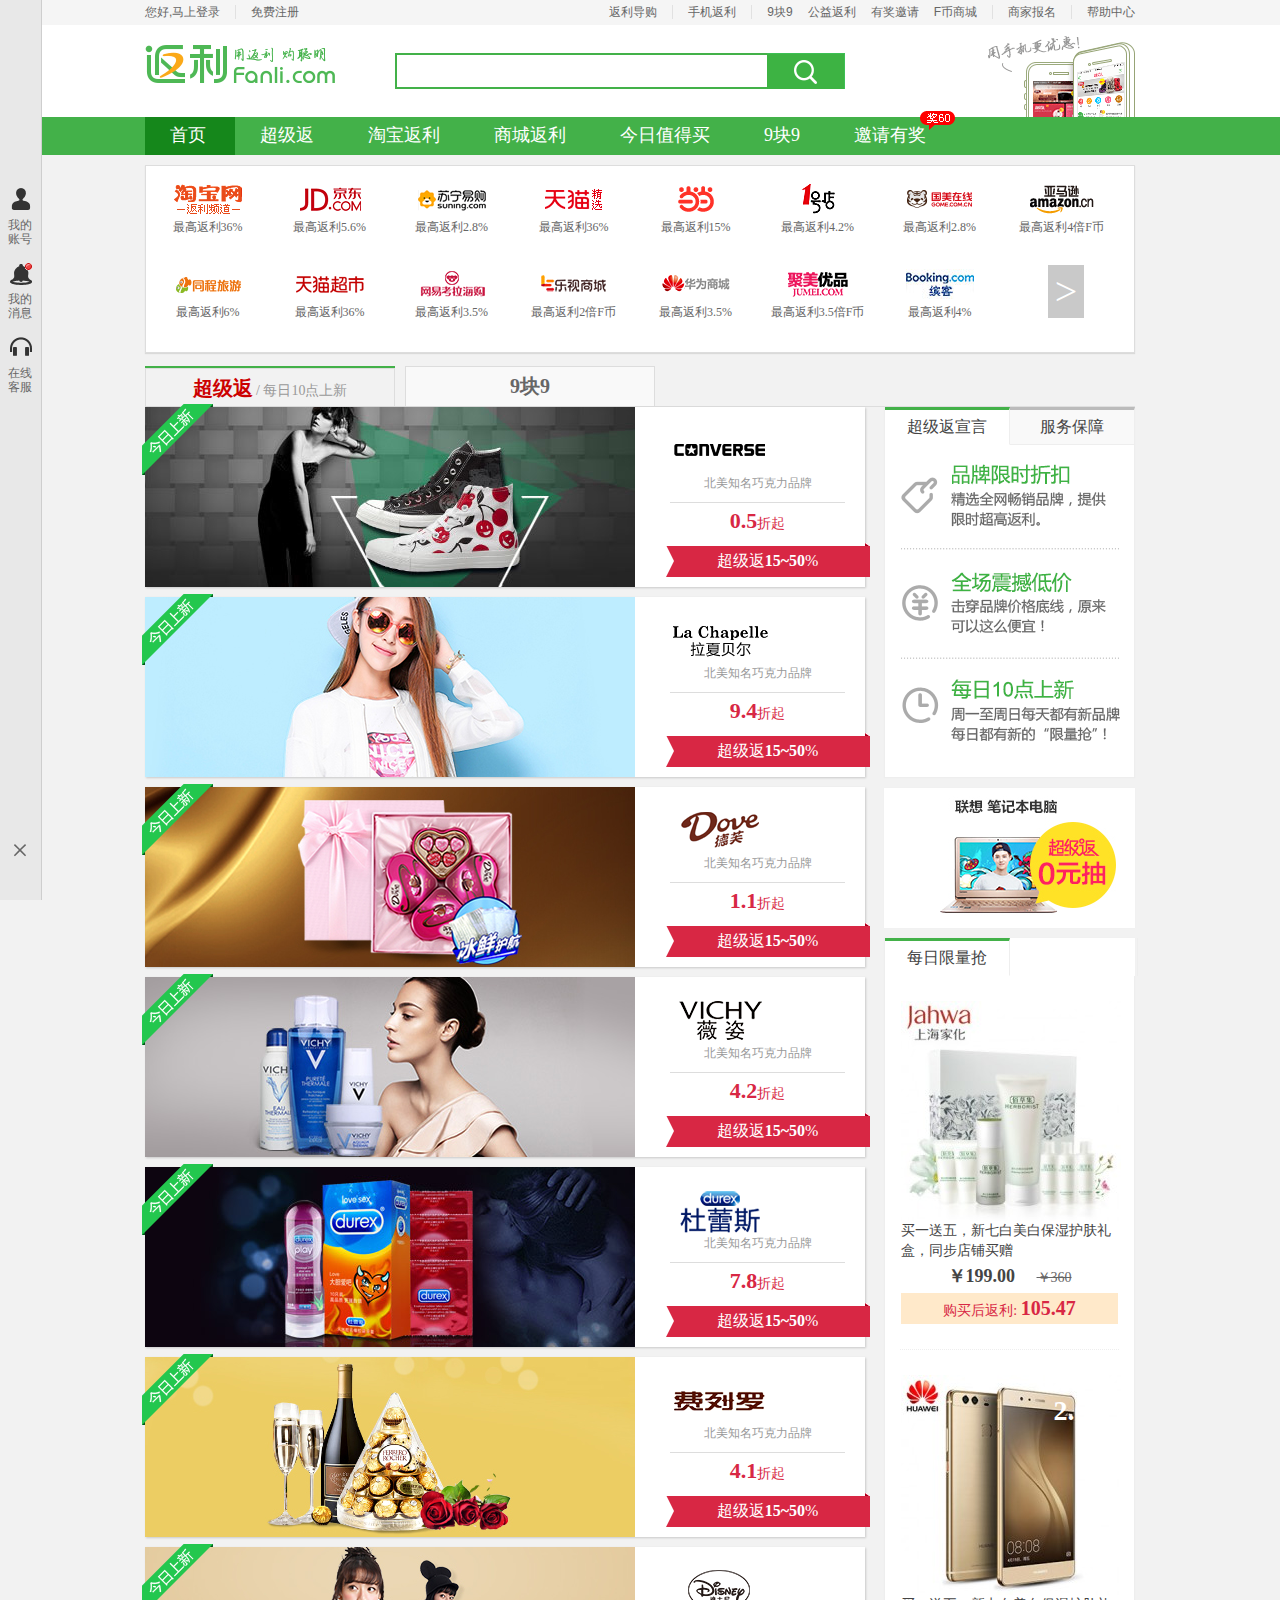
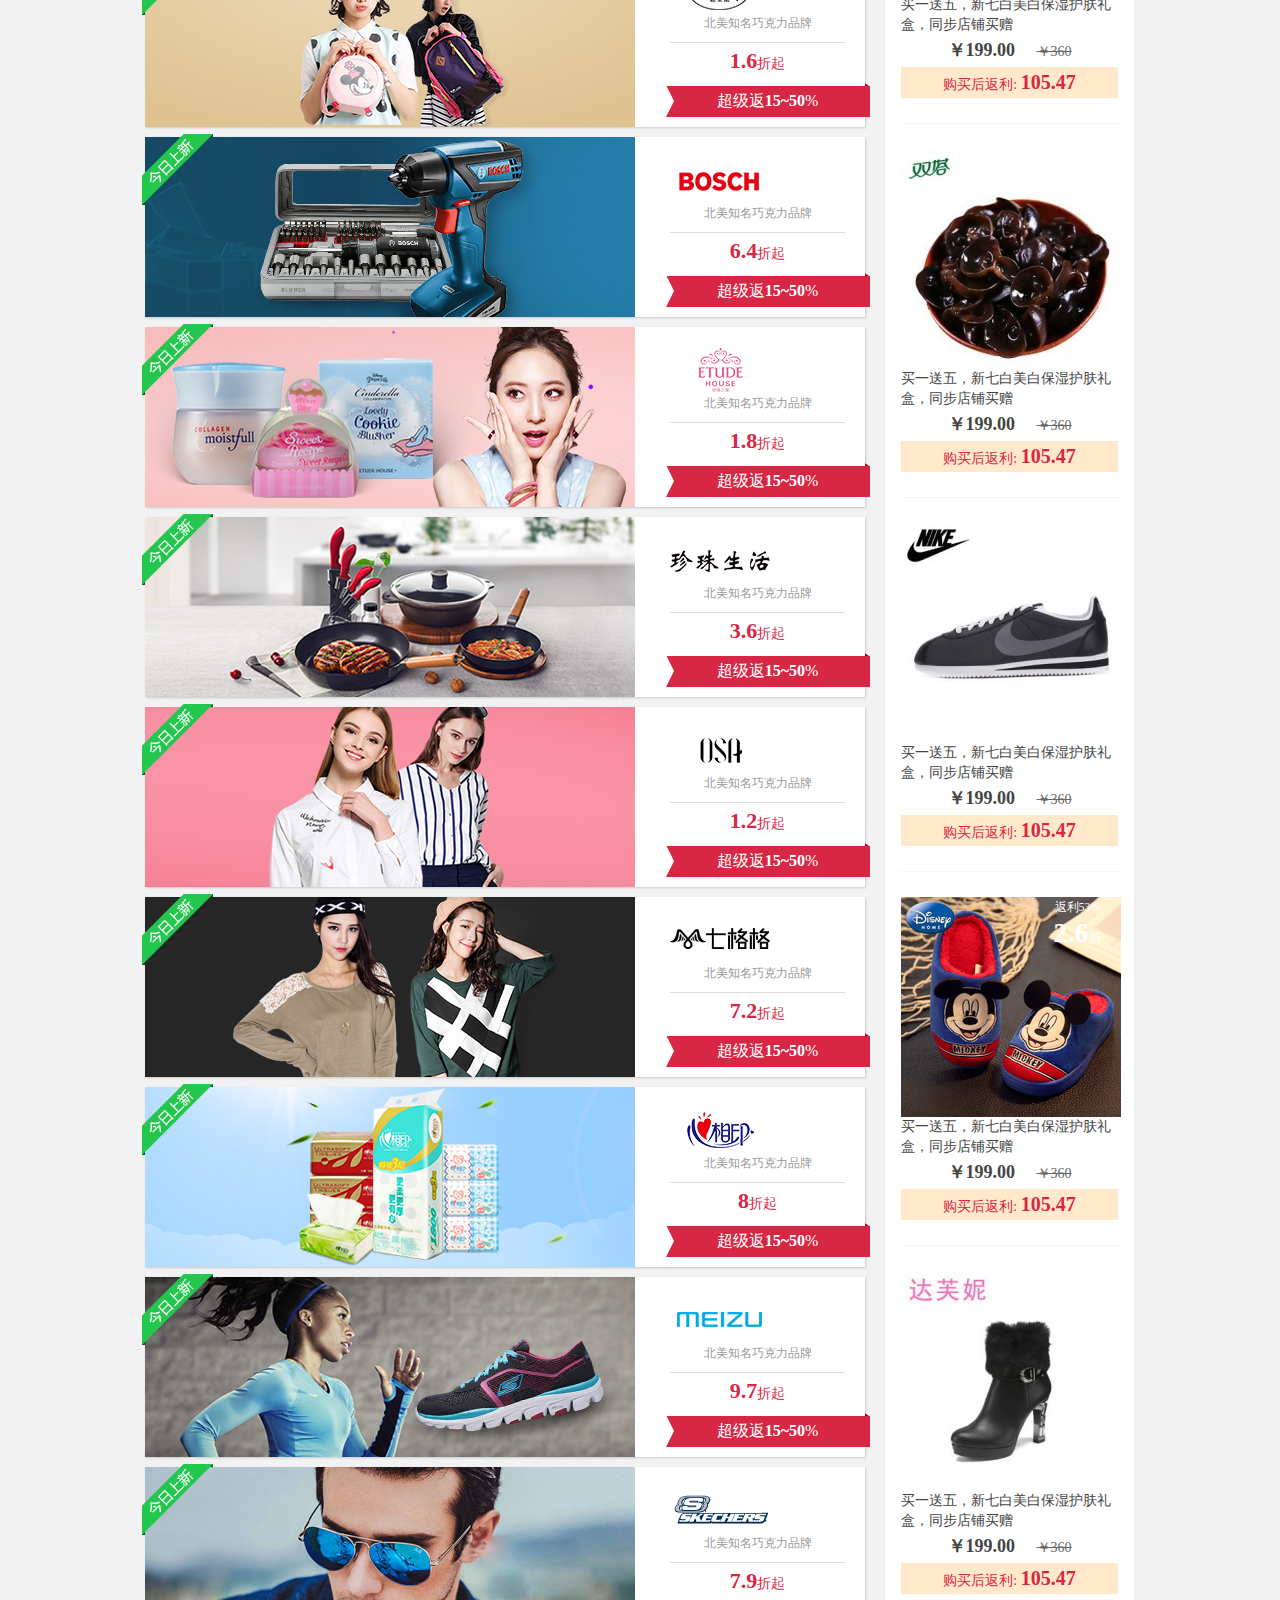
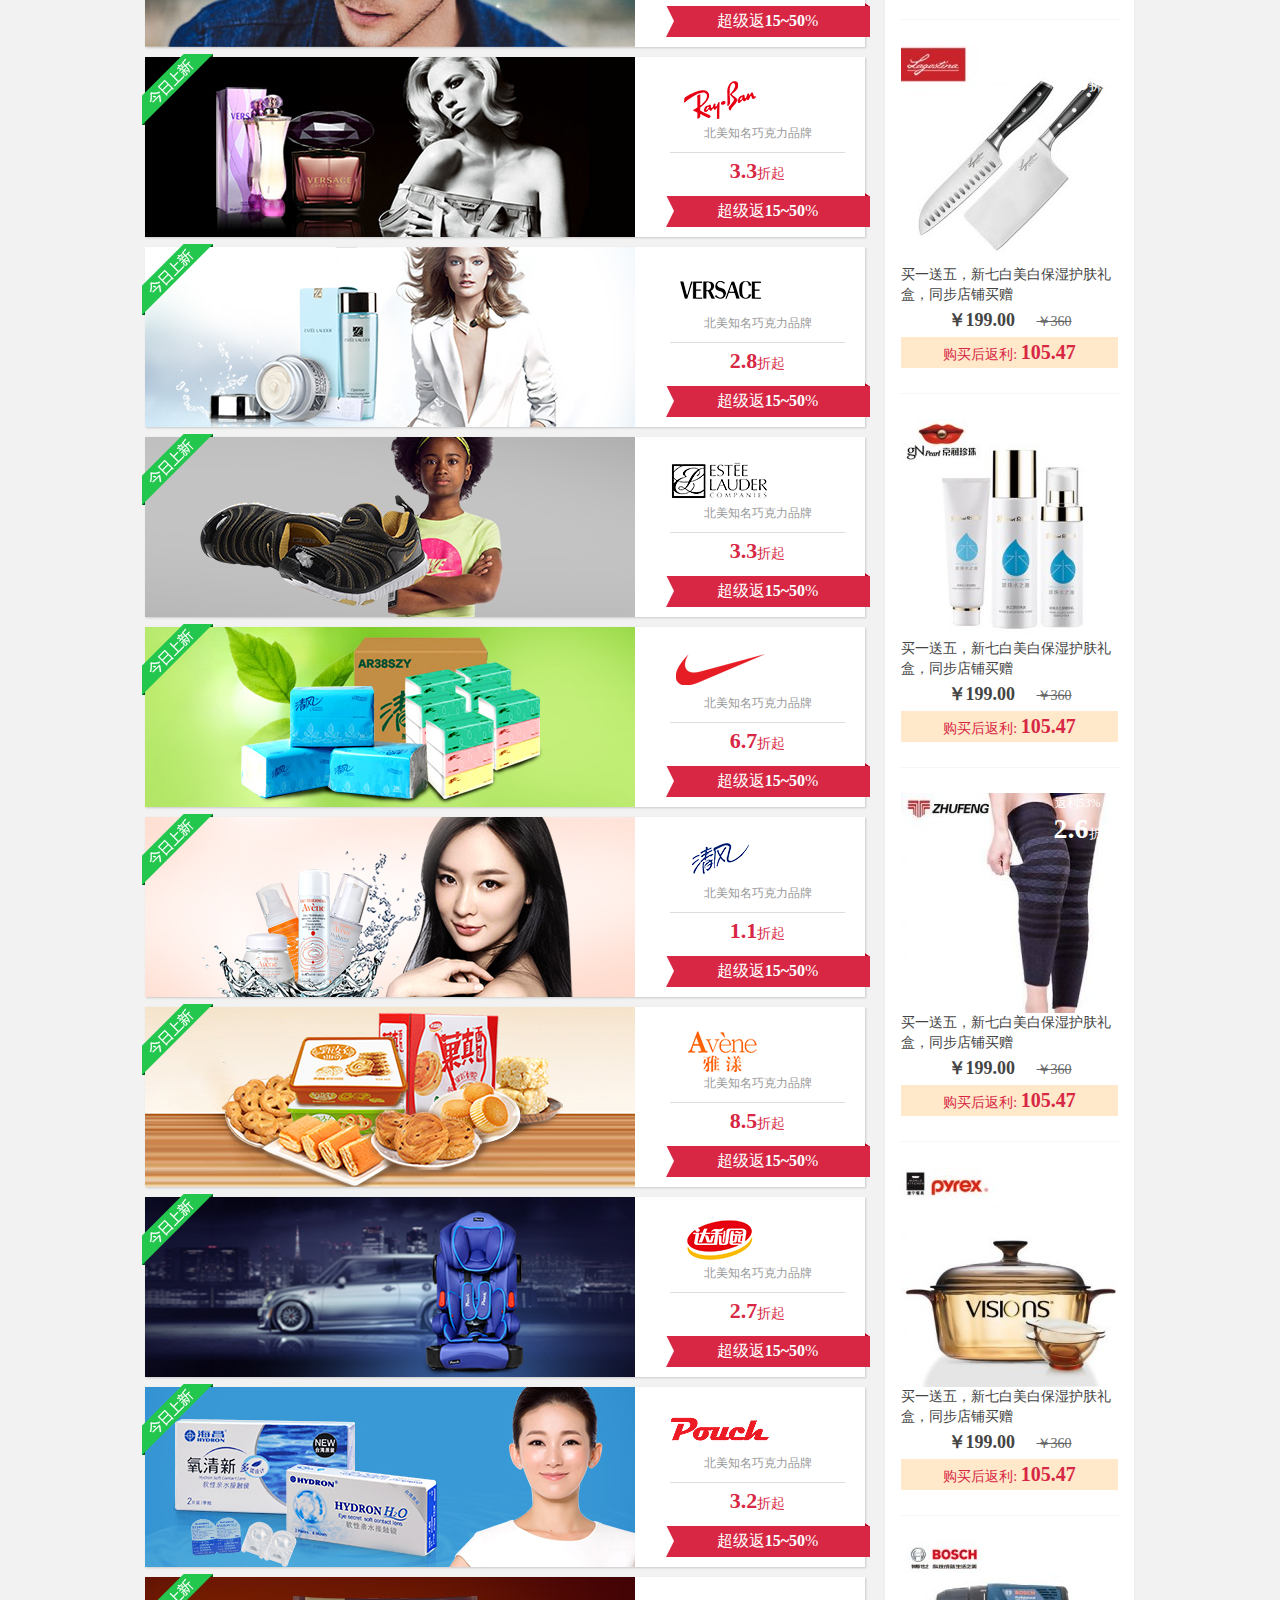
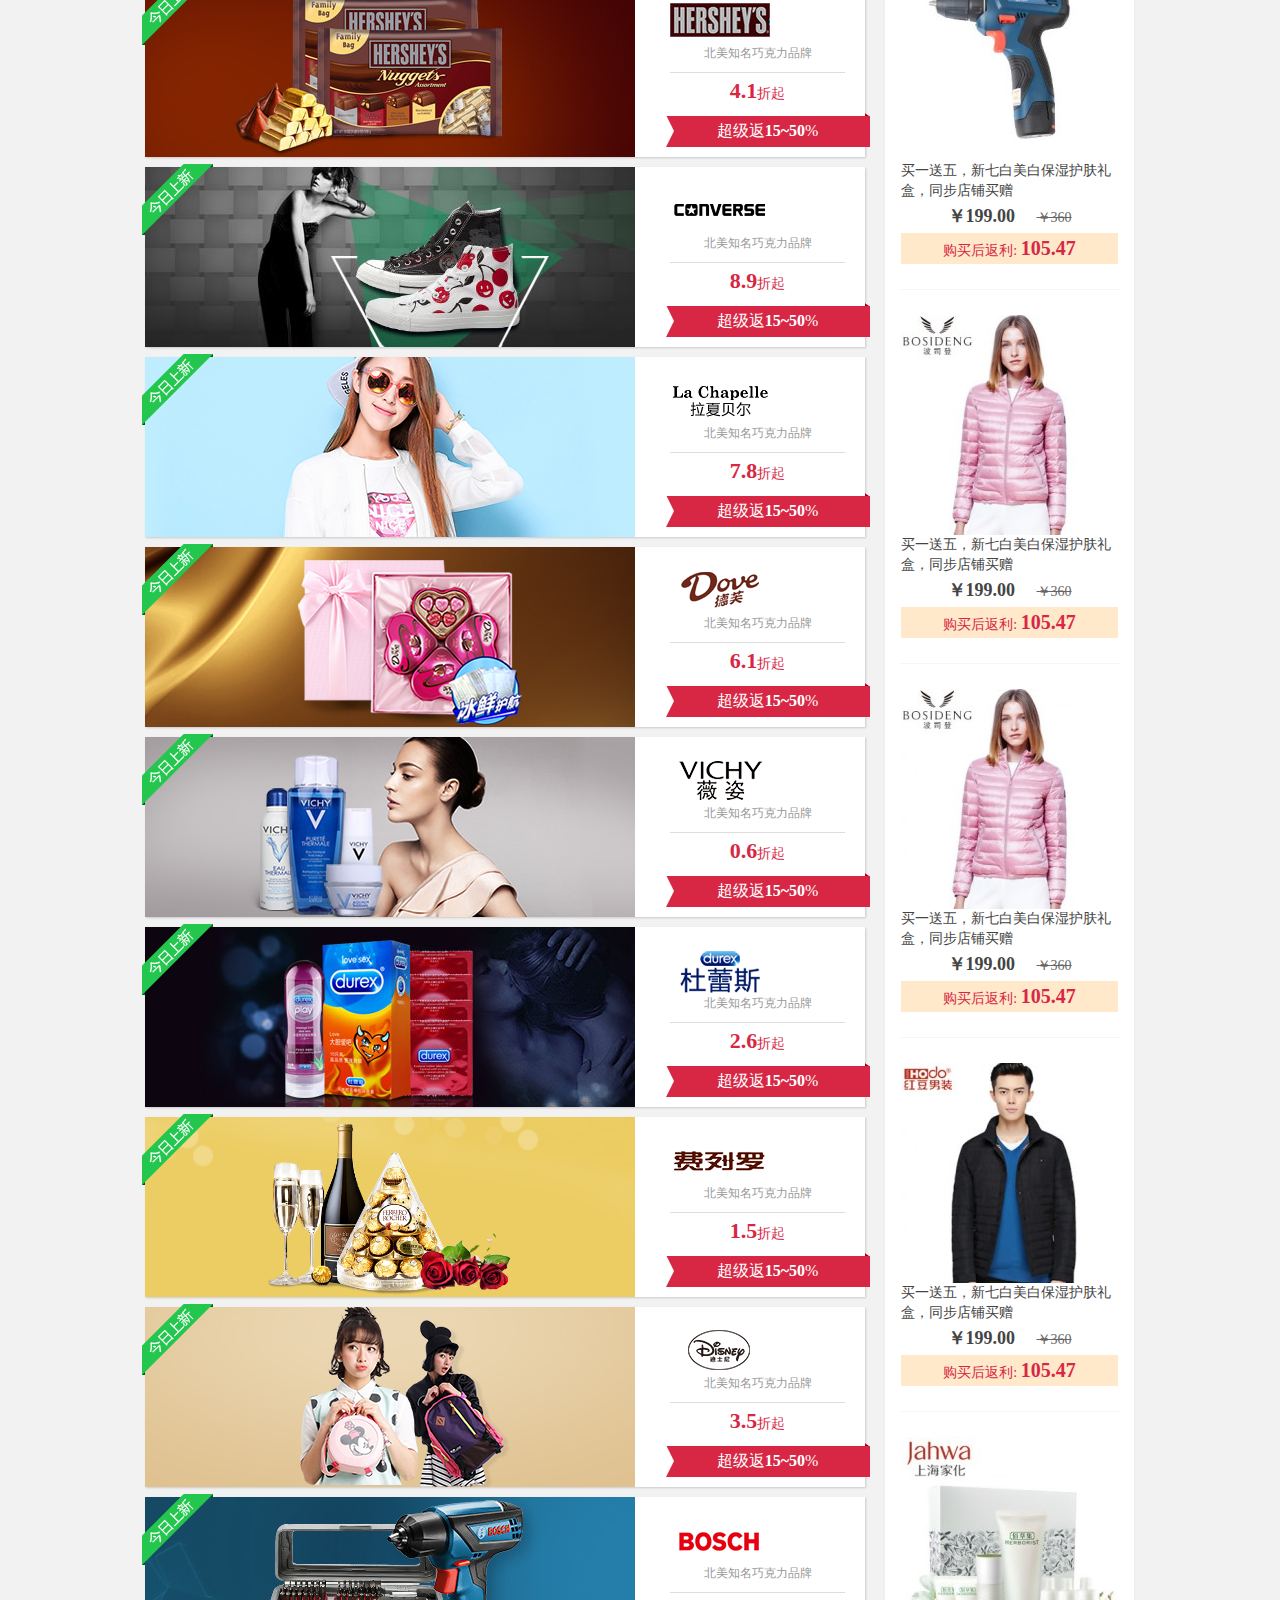
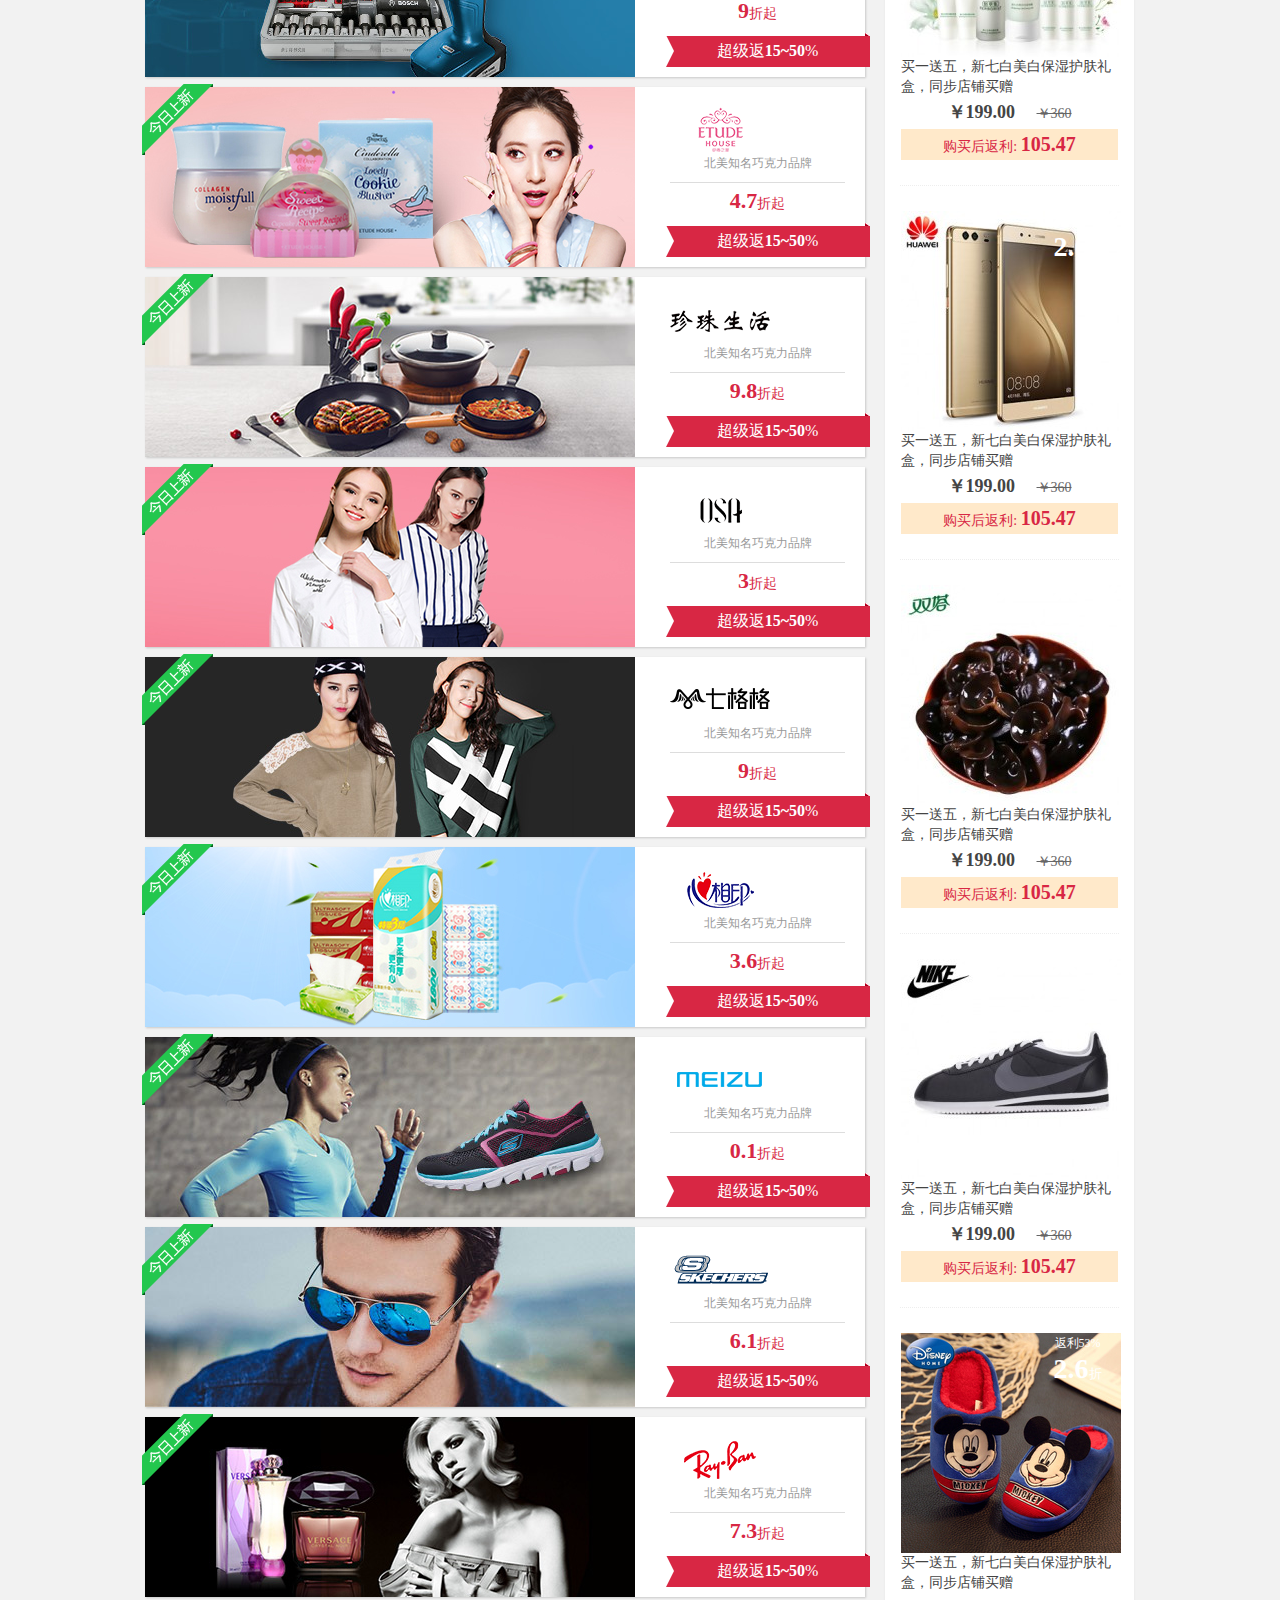
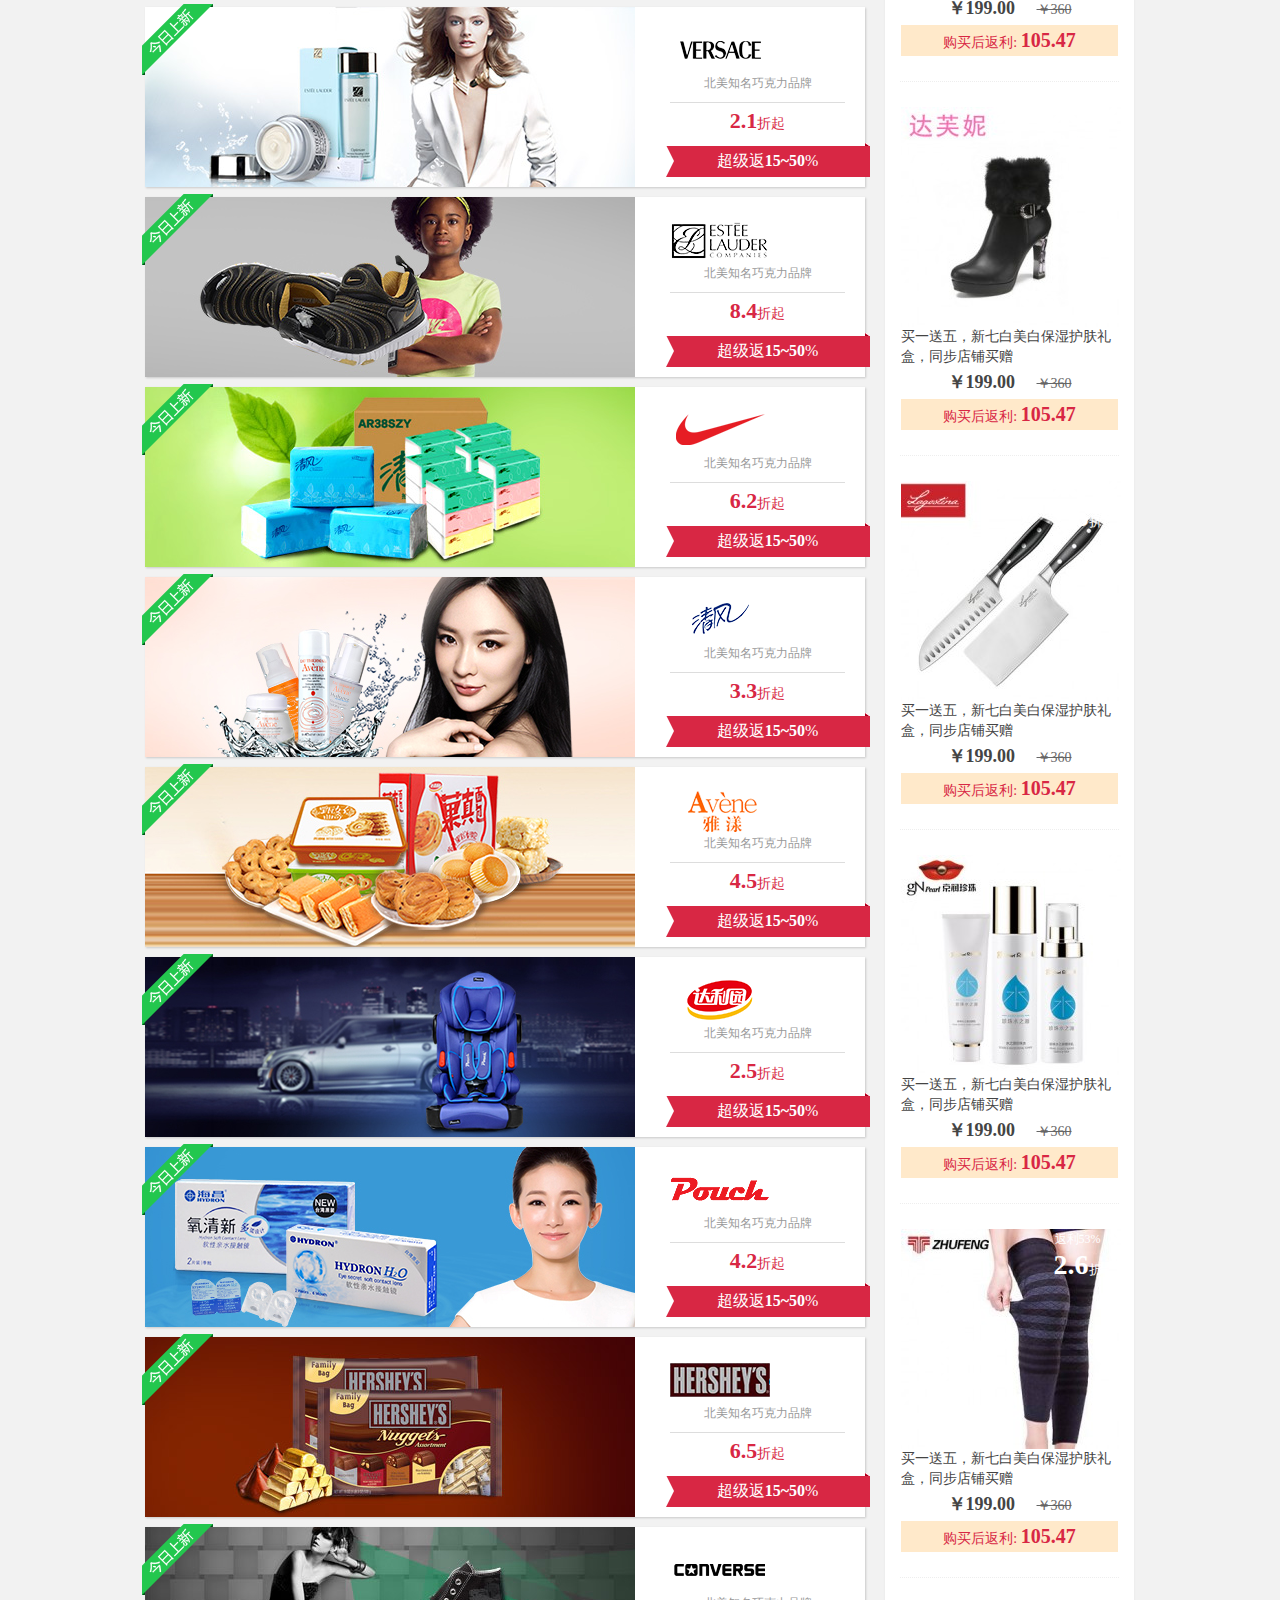
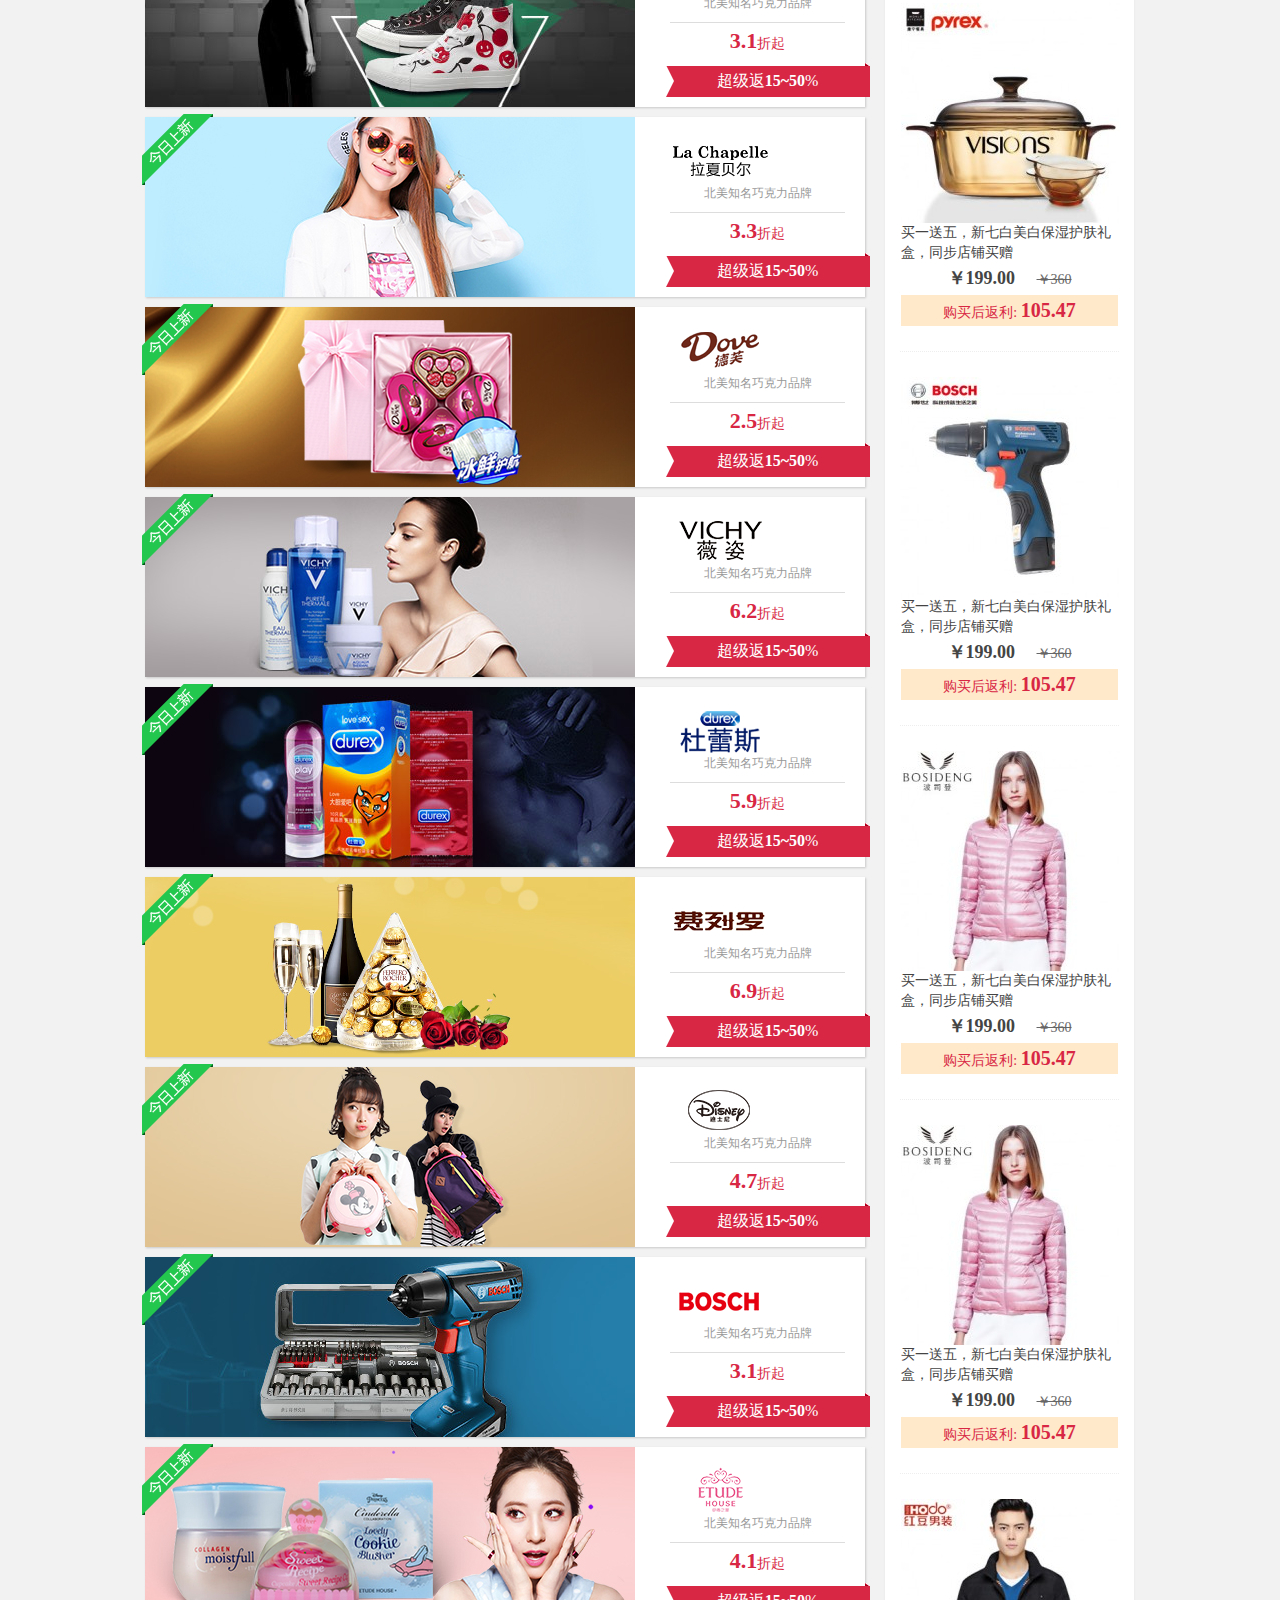
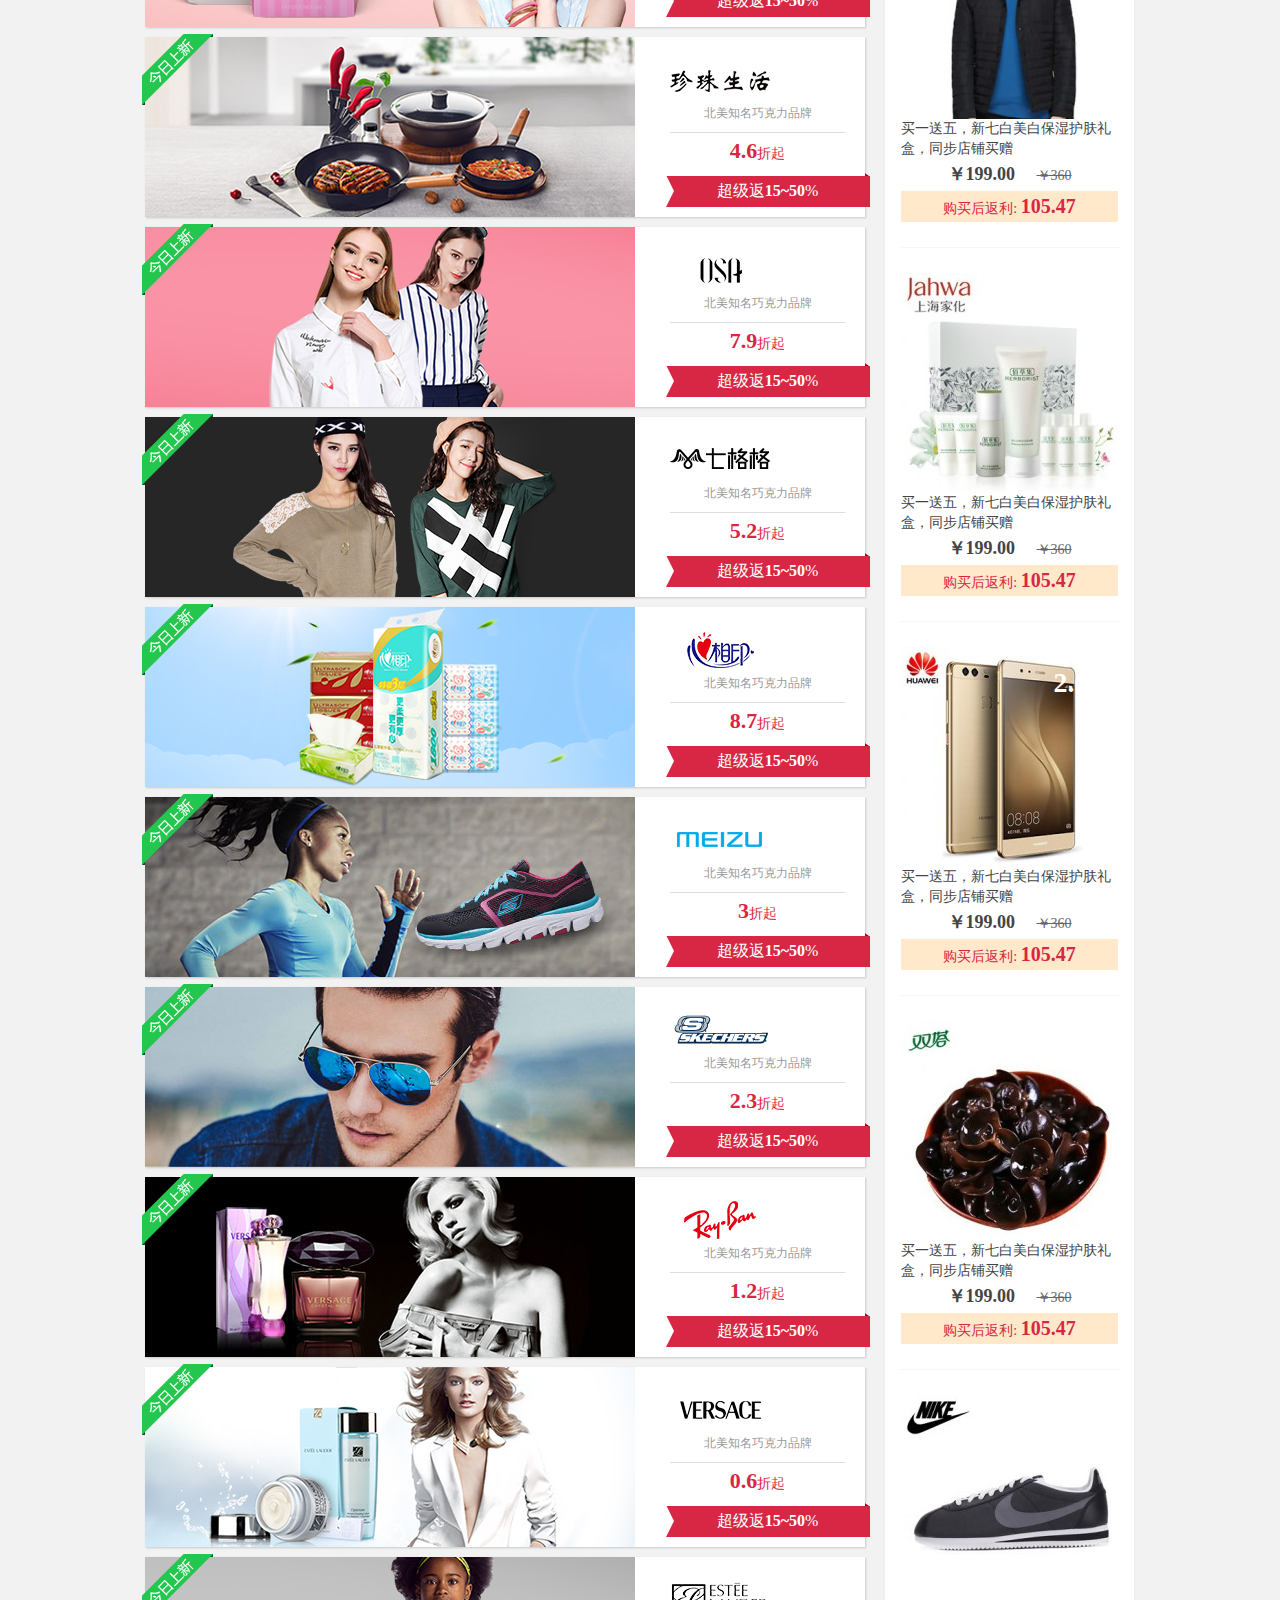
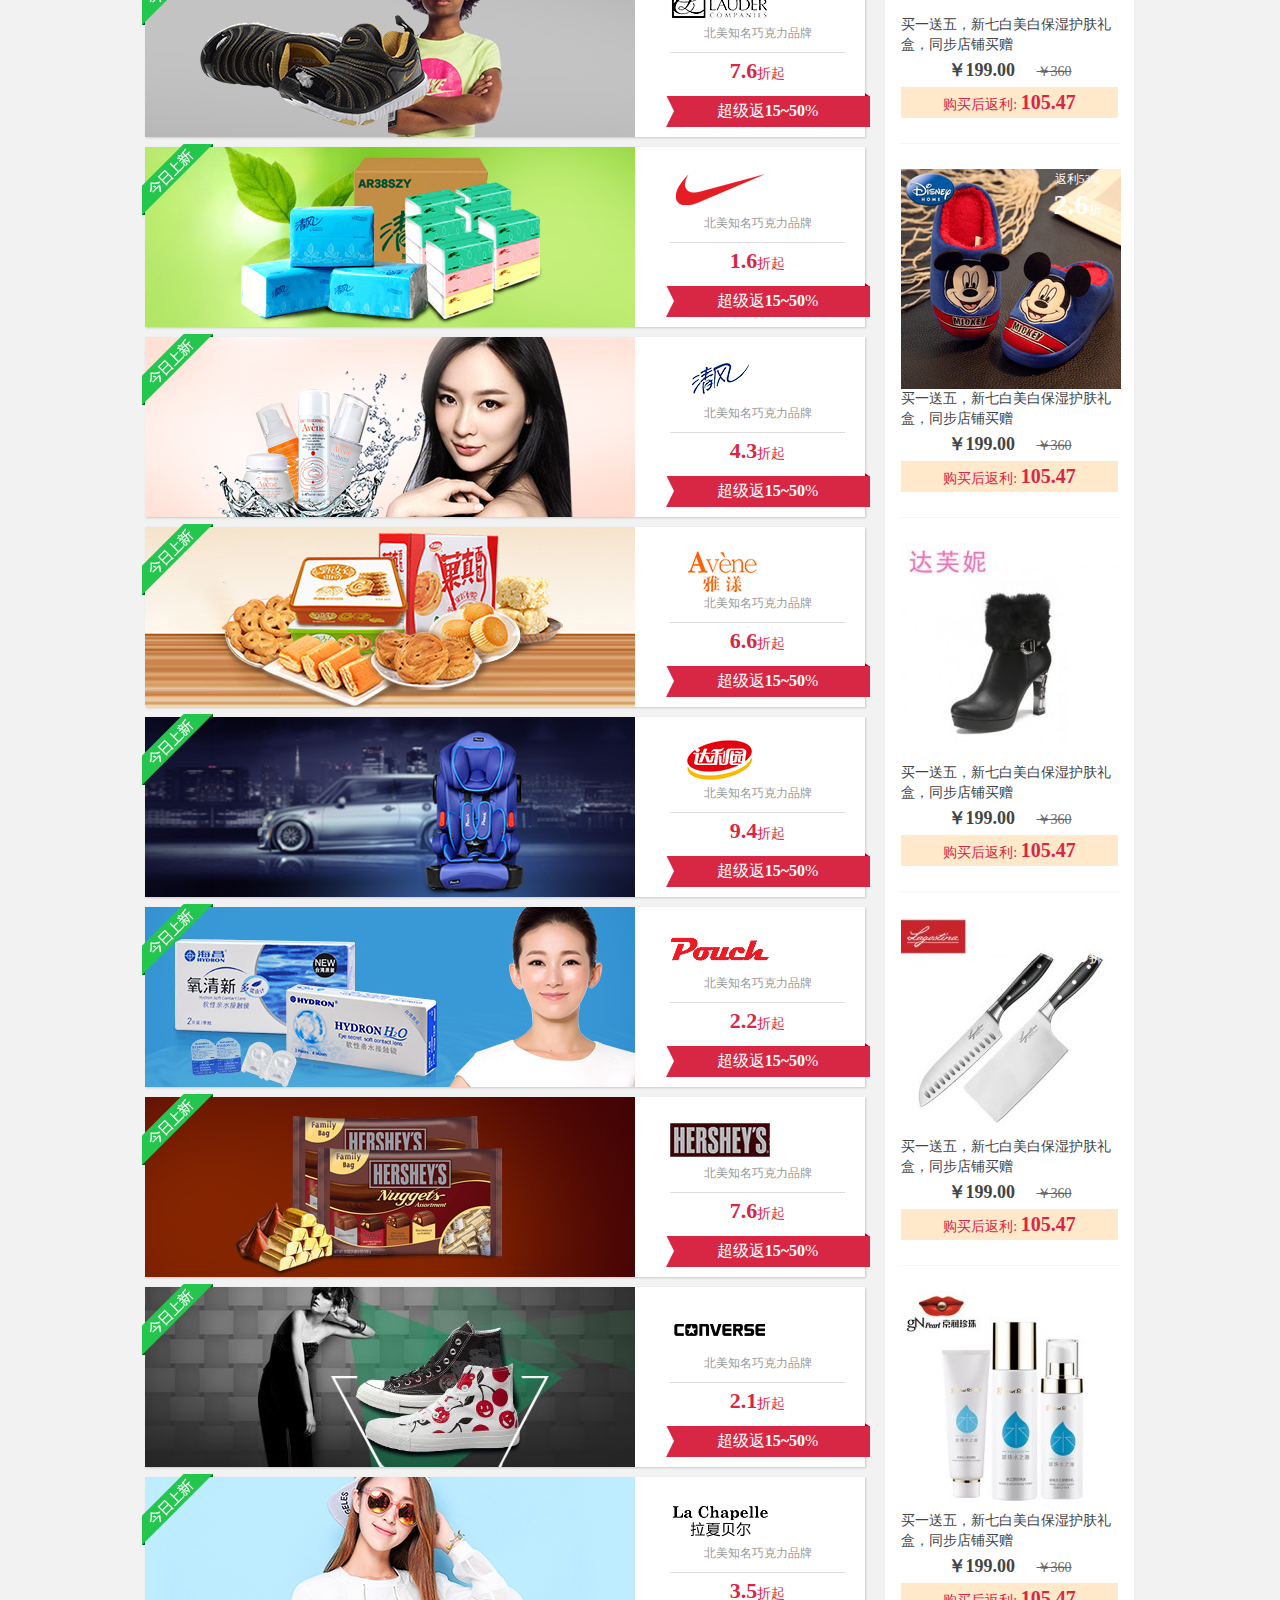
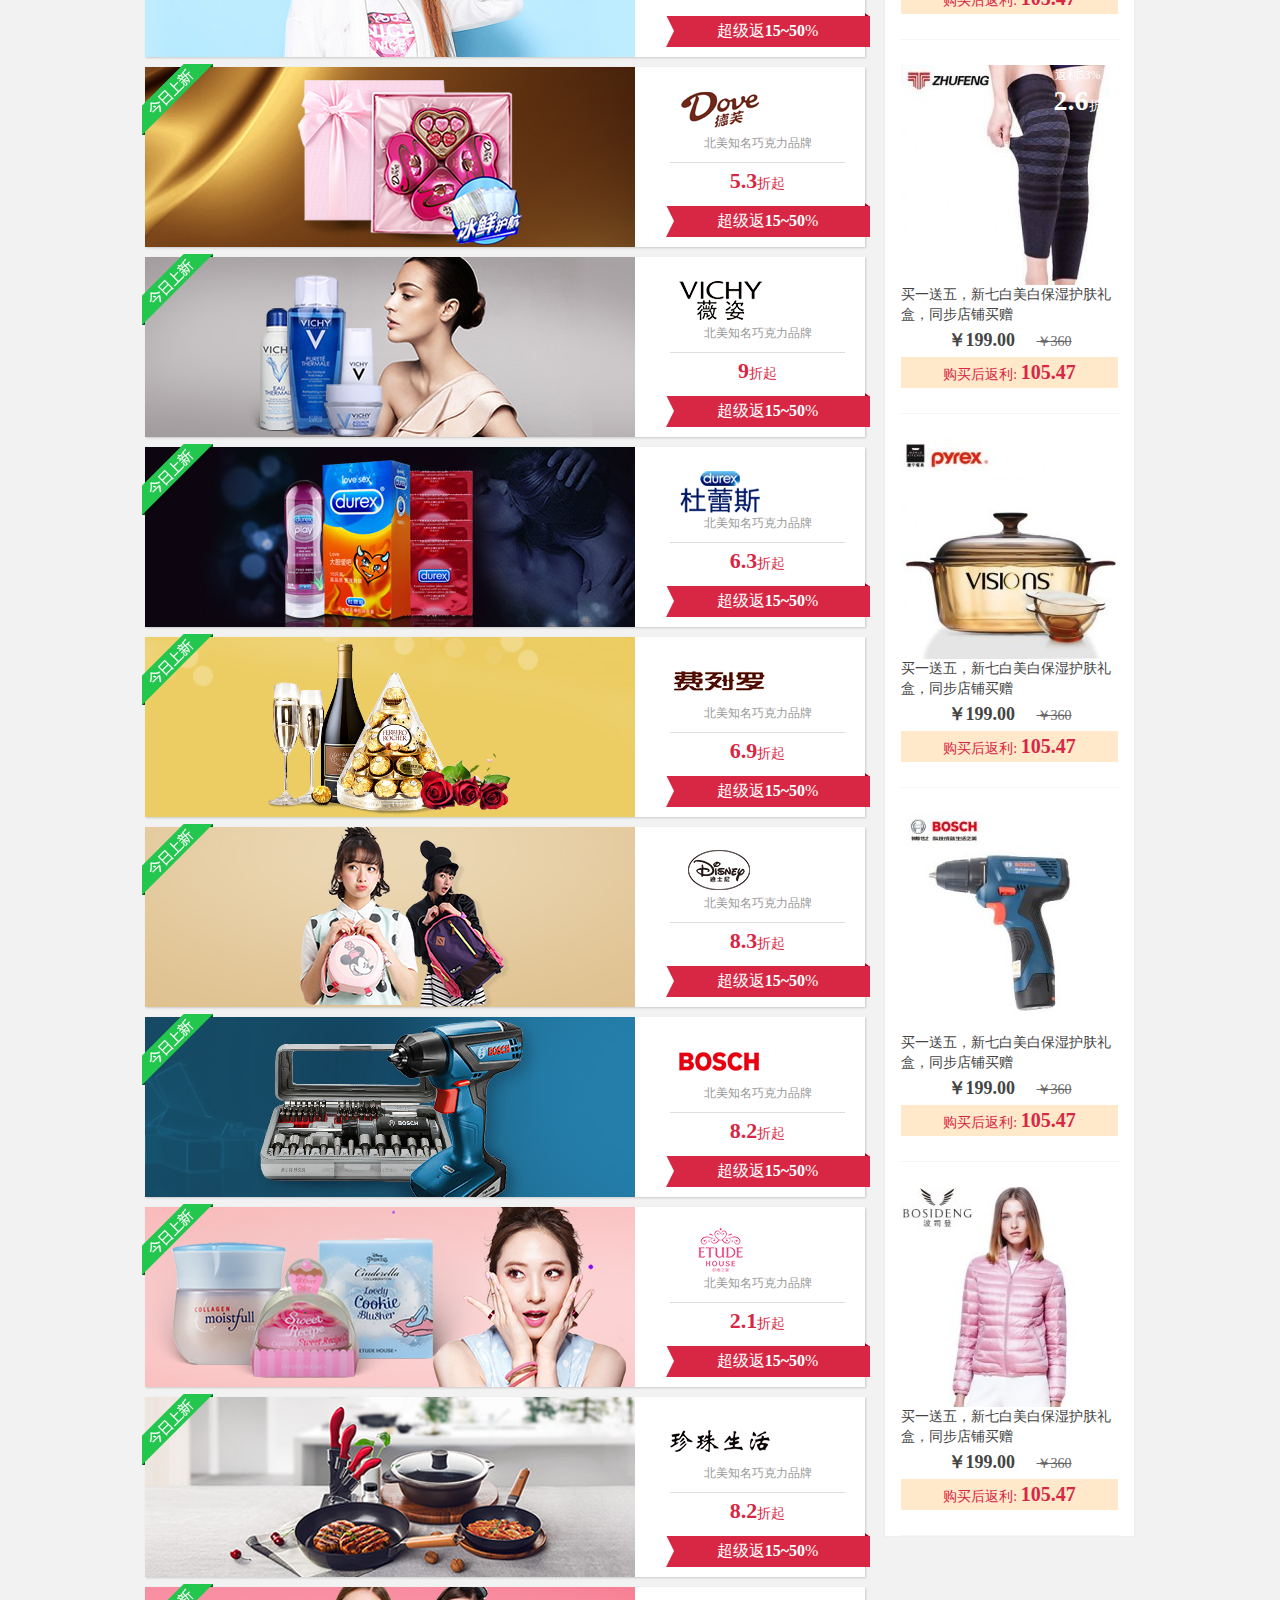
<file: fanli/html/index.html>
<!doctype html>
<html lang="en">
<head>
    <meta charset="UTF-8">
    <title>首页</title>
    <script src="../js/jquery.js"></script>
    <link rel="stylesheet" href="../css/style.css" type="text/css">
    <script src="../js/index.js"></script>
    <script src="../js/common.js"></script>
    <script src="../js/cookie.js"></script>
</head>
<body>
<!--头部开始-->
<!--<div id="header">
    <div id="head">
    <a href="javascript:;">
        <img src="../img/title_bg.jpg" alt="">
    </a>
</div>
</div>-->
<div id="topbarer">
    <div id="topbar" class="clear">
        <ul class="topbar_left left">
            <li class="fore">
                <a href="login.html">您好,马上登录 <i class="arrow"></i></a>
                <div class="menu-login">
                    <em></em>
                    <ul>
                        <li><a href="javascript:;">返利登录</a></li>
                        <li><a href="javascript:;">淘宝登录</a></li>
                        <li><a href="javascript:;">QQ登录</a></li>
                        <li><a href="javascript:;">新浪登录</a></li>
                        <li><a href="javascript:;">微信登录</a></li>
                    </ul>
                </div>
            </li>
            <li class="spacer"></li>
            <li><a href="register.html">免费注册</a></li>
        </ul>
        <ul class="topbar_right right">
            <li class="fore">
                <a href="#">返利导购 <i class="arrow"></i></a>
                <div class="menu-login">
                    <em></em>
                    <ul>
                        <li><a href="javascript:;">超级返</a></li>
                        <li><a href="javascript:;">商场返利</a></li>
                        <li><a href="javascript:;">淘宝返利</a></li>
                        <li><a href="javascript:;">旅行返利</a></li>
                    </ul>
                </div>
            </li>
            <li class="spacer"></li>
            <li class="fore">
                <a href="#">手机返利 <i class="arrow"></i></a>
                <div class="menu-login phone-fl">
                    <em></em>
                    <div class="ewm1 left">
                        <img src="../img/client-fanli-v3.png" alt="">
                        返利客户端
                    </div>
                    <div class="ewm2 left">
                        <a href="" class="ios">
                            <i></i>ios版
                        </a>
                        <a href="" class="android">
                            <i></i>android版
                        </a>
                    </div>
                    <div class="ewm3 left">
                        <img src="../img/client-weixin-v4.png" alt="">
                        返利官方微信
                    </div>
                    <div class="ewm4 left">关注返利网官方微信，返利到账早知道</div>
                </div>
            </li>
            <li class="spacer"></li>
            <li class="fore"><a href="#">9块9</a></li>
            <li class="fore"><a href="#">公益返利</a></li>
            <li class="fore"><a href="#">有奖邀请</a></li>
            <li class="fore"><a href="#">F币商城</a></li>
            <li class="spacer"></li>
            <li class="fore"><a href="#">商家报名</a></li>
            <li class="spacer"></li>
            <li class="fore mar">
                <a href="#">帮助中心</a>
                <div class="menu-login">
                    <em></em>
                    <ul>
                        <li><a href="javascript:;">在线客服</a></li>
                    </ul>
                </div>
            </li>
        </ul>
    </div>
</div>
<div id="wrap" class="clear">
    <div id="title">
        <div class="logo left">
            <a href="#"><img src="../img/logo.png" alt=""></a>
        </div>
        <div id="search" class="left">
            <form action="">
                <div id="search-box">
                    <input id="search-content" name="search-content" type="text">
                    <ul id="search-list"></ul>
                </div>
                <input id="search-btn" name="search-btn" type="button" value="搜索">
            </form>
        </div>
        <div class="phone right">
            <a href="javascript:;"><img src="../img/iphone.png" alt=""></a>
        </div>
    </div>
</div>
<div id="naver" class="clear">
    <div id="nav">
        <ul>
            <li class="color"><a href="javascript:;">首页</a></li>
            <li><a href="javascript:;">超级返</a><em></em></li>
            <li><a href="javascript:;">淘宝返利</a><em></em></li>
            <li><a href="javascript:;">商城返利</a><em></em></li>
            <li><a href="javascript:;">今日值得买</a><em></em></li>
            <li><a href="javascript:;">9块9</a><em></em></li>
            <li class="ico-po"><a href="javascript:;">邀请有奖 <i class="ico"></i><em></em></a></li>
        </ul>
    </div>
</div>
<!--头部结束-->
<!--主体开始-->
<div id="content">
    <div id="main">
        <div class="clear">
            <ul class="logo-list">
            <li class="logo-li" href="javascript:;">
                <a href="javascript:;"><img src="../img/logo_1.png" alt="">最高返利36%</a>
            </li>
            <li class="logo-li" href="javascript:;">
                <a href="javascript:;"><img src="../img/logo_2.png" alt="">最高返利5.6%</a>

                <div class="info">
                    <a class="buy" href="javascript:;">直接购物</a>
                    <a class="det" href="javascript:;">返利详情</a>
                </div>
            </li>
            <li class="logo-li" href="javascript:;">
                <a href="javascript:;"><img src="../img/logo_3.png" alt="">最高返利2.8%</a>

                <div class="info">
                    <a class="buy" href="javascript:;">直接购物</a>
                    <a class="det" href="javascript:;">返利详情</a>
                </div>
            </li>
            <li class="logo-li" href="javascript:;">
                <a href="javascript:;"><img src="../img/logo_4.png" alt="">最高返利36%</a>

            </li>
            <li class="logo-li" href="javascript:;">
                <a href="javascript:;"><img src="../img/logo_5.png" alt="">最高返利15%</a>

                <div class="info">
                    <a class="buy" href="javascript:;">直接购物</a>
                    <a class="det" href="javascript:;">返利详情</a>
                </div>
            </li>
            <li class="logo-li" href="javascript:;">
                <a href="javascript:;"><img src="../img/logo_6.png" alt="">最高返利4.2%</a>

                <div class="info">
                    <a class="buy" href="javascript:;">直接购物</a>
                    <a class="det" href="javascript:;">返利详情</a>
                </div>
            </li>
            <li class="logo-li" href="javascript:;">
                <a href="javascript:;"><img src="../img/logo_7.png" alt="">最高返利2.8%</a>

                <div class="info">
                    <a class="buy" href="javascript:;">直接购物</a>
                    <a class="det" href="javascript:;">返利详情</a>
                </div>
            </li>
            <li class="logo-li" href="javascript:;">
                <a href="javascript:;"><img src="../img/logo_8.png" alt="">最高返利4倍F币</a>

                <div class="info">
                    <a class="buy" href="javascript:;">直接购物</a>
                    <a class="det" href="javascript:;">返利详情</a>
                </div>
            </li>
            <li class="logo-li" href="javascript:;">
                <a href="javascript:;"><img src="../img/logo_9.png" alt="">最高返利6%</a>

                <div class="info">
                    <a class="buy" href="javascript:;">直接购物</a>
                    <a class="det" href="javascript:;">返利详情</a>
                </div>
            </li>
            <li class="logo-li" href="javascript:;">
                <a href="javascript:;"><img src="../img/logo_10.png" alt="">最高返利36%</a>
            </li>
            <li class="logo-li" href="javascript:;">
                <a href="javascript:;"><img src="../img/logo_11.png" alt="">最高返利3.5%</a>

                <div class="info">
                    <a class="buy" href="javascript:;">直接购物</a>
                    <a class="det" href="javascript:;">返利详情</a>
                </div>
            </li>
            <li class="logo-li" href="javascript:;">
                <a href="javascript:;"><img src="../img/logo_12.png" alt="">最高返利2倍F币</a>

                <div class="info">
                    <a class="buy" href="javascript:;">直接购物</a>
                    <a class="det" href="javascript:;">返利详情</a>
                </div>
            </li>
            <li class="logo-li" href="javascript:;">
                <a href="javascript:;"><img src="../img/logo_13.png" alt="">最高返利3.5%</a>

                <div class="info">
                    <a class="buy" href="javascript:;">直接购物</a>
                    <a class="det" href="javascript:;">返利详情</a>
                </div>
            </li>
            <li class="logo-li" href="javascript:;">
                <a href="javascript:;"><img src="../img/logo_14.png" alt="">最高返利3.5倍F币</a>

                <div class="info">
                    <a class="buy" href="javascript:;">直接购物</a>
                    <a class="det" href="javascript:;">返利详情</a>
                </div>
            </li>
            <li class="logo-li" href="javascript:;">
                <a href="javascript:;"><img src="../img/logo_15.jpg" alt="">最高返利4%</a>

                <div class="info">
                    <a class="buy" href="javascript:;">直接购物</a>
                    <a class="det" href="javascript:;">返利详情</a>
                </div>
            </li>
            <li class="gt logo-li" href="javascript:;"><a href="javascript:;"> > </a></li>
        </ul>
        </div>
        <div id="tab-content">
            <!--选项卡-->
            <div id="tab" class="tab-title clear">
                <ul>
                    <li class="current"><a class="huan1" href="javascript:;"><strong>超级返</strong> / 每日10点上新</a></li>
                    <li ><a class="huan2" href="javascript:;"><strong>9块9</strong></a></li>
                </ul>
            </div>
            <div class="tab-body clear">
                <!--超级返-->
                <div class="tab-child cjf">
                    <div id="all" class="cjf-left left">
                    </div>
                    <div class="cjf-right right">
                        <div class="rig-top comm">
                            <div class="tabs">
                                <ul>
                                    <li><a class="current" href="javascript:;">超级返宣言</a></li>
                                    <li><a href="javascript:;">服务保障</a></li>
                                </ul>
                            </div>
                            <div class="panel display"><img src="../img/tab1.png" alt=""></div>
                            <div class="panel"><img src="../img/tab2.png" alt=""></div>
                        </div>
                        <div class="rig-mid comm">
                            <a href="javascript:;"><img src="../img/lenovo.jpg" alt=""></a>
                        </div>
                        <div class="rig-bot comm">
                            <div class="tabs clear">
                                <ul>
                                    <li><a class="current" href="javascript:;">每日限量抢</a></li>
                                </ul>
                            </div>
                            <div class="xl">
                                <div class="limit">
                                    <a href="javascript:;">
                                        <img src="../img/limit1.jpg" alt="">
                                        <p class="flag">
                                            <span class="zk"> <em>返利53%</em><strong>2.6</strong>折</span>
                                        </p>
                                        <p class="name">买一送五，新七白美白保湿护肤礼盒，同步店铺买赠</p>
                                        <p class="info">
                                            <strong>￥199.00</strong>
                                            <del>￥360</del>
                                        </p>
                                        <p class="fl">购买后返利: <strong>105.47</strong></p>
                                    </a>
                                </div>
                            </div>
                        </div>
                    </div>
                </div>
                <!--9块9-->
                <div class="tab-child nine">
                    <div class="con-head">
                        <div class="con-nav">
                            <ul>
                                <li class="fore"><a href="javascript:;">全部</a></li>
                                <li class="spacer"></li>
                                <li class="fore"><a href="list.html">女装</a></li>
                                <li class="spacer"></li>
                                <li class="fore"><a href="javascript:;">居家</a></li>
                                <li class="spacer"></li>
                                <li class="fore"><a href="javascript:;">3C配件</a></li>
                                <li class="spacer"></li>
                                <li class="fore"><a href="javascript:;">小家电</a></li>
                                <li class="spacer"></li>
                                <li class="fore"><a href="javascript:;">男装</a></li>
                                <li class="spacer"></li>
                                <li class="fore"><a href="javascript:;">美食</a></li>
                                <li class="spacer"></li>
                                <li class="fore"><a href="javascript:;">母婴</a></li>
                                <li class="spacer"></li>
                                <li class="fore"><a href="javascript:;">鞋包</a></li>
                                <li class="spacer"></li>
                                <li class="fore"><a href="javascript:;">美妆</a></li>
                                <li class="spacer"></li>
                                <li class="fore"><a href="javascript:;">运动服饰</a></li>
                                <li class="spacer"></li>
                                <li class="fore"><a href="javascript:;">运动户外</a></li>
                                <li class="spacer"></li>
                                <li class="fore"><a href="javascript:;">配饰</a></li>
                                <li class="spacer"></li>
                                <li class="fore"><a href="javascript:;">中老年</a></li>
                                <li class="fore"><a href="javascript:;">9.9包邮</a></li>
                            </ul>
                        </div>
                        <div class="con-title">
                            <div class="updata left">今日已更新 <strong>602</strong>款</div>
                            <div class="sort right">
                                <span>排序</span>
                                <a class="btn-sort color" href="javascript:;">默认</a><a class="btn-sort" href="javascript:;">最新</a>
                            </div>
                        </div>
                    </div>
                    <div id="nine-box" class="nine-main clear">



                        <div class="nine-item">
                            <a class="bor" href="javascript:;"></a>
                            <img src="../img/nine1.jpg" alt="">
                            <p class="by">【包邮】【9.9纸巾团】维达海绵宝宝手帕纸3层20包</p>
                            <div class="money">
                                <div class="mo1 left">
                                    ￥<strong>9 <em>.9</em></strong>
                                </div>
                                <div class="mo2 left"><del>￥25</del></div>
                                <div class="mo3 right">
                                    <img src="../img/t.png" alt="">
                                    <p>已售718</p>
                                </div>
                            </div>
                        </div>



                    </div>
                    <div id="loading">
                        <img src="../img/load.gif" alt="">
                    </div>
                </div>
            </div>
        </div>
    </div>
</div>
<!--主体结束-->
<!--页脚上部分开始-->
<div id="faq-area">
    <div id="faq">
        <div class="ensure clear">
            <ul>
                <li><i class="ico-ensure1"></i>电商导购<br>特卖平台</li>
                <li><i class="ico-ensure2"></i>400多家电<br>商合作伙伴</li>
                <li><i class="ico-ensure3"></i>12000多个品<br>牌合作伙伴</li>
                <li><i class="ico-ensure4"></i>口碑信赖超<br>1亿用户</li>
                <li><i class="ico-ensure5"></i>每月返利金<br>额超过一亿元</li>
                <li><i class="ico-ensure6"></i>7*14小时<br>客户服务</li>
            </ul>
        </div>
        <div class="list clear">
            <dl class="faq-col">
                <dt>使用帮助</dt>
                <dd>
                    <a href="javascript:;">什么是返利</a>
                    <a href="javascript:;">淘宝购物如何返利</a>
                    <a href="javascript:;">商城购物如何返利</a>
                    <a href="javascript:;">怎么用返利</a>
                </dd>
            </dl>
            <dl class="faq-col">
                <dt>超级返</dt>
                <dd>
                    <a href="javascript:;">什么是超级返</a>
                    <a href="javascript:;">超级返返利秘籍</a>
                    <a href="javascript:;">超级返其他问题</a>

                </dd>
            </dl>
            <dl class="faq-col">
                <dt>订单</dt>
                <dd>
                    <a href="javascript:;">订单何时出现在返利网</a>
                    <a href="javascript:;">没有看到订单怎么办</a>
                    <a href="javascript:;">订单何时返利</a>

                </dd>
            </dl>
            <dl class="faq-col">
                <dt>返利/F币</dt>
                <dd>
                    <a href="javascript:;">什么是F币，有什么用</a>
                    <a href="javascript:;">返利何时到账</a>
                    <a href="javascript:;">其他返利问题</a>
                </dd>
            </dl>
            <dl class="faq-col">
                <dt>兑现</dt>
                <dd>
                    <a href="javascript:;">如何申请兑现</a>
                    <a href="javascript:;">兑现多久到账</a>
                </dd>
            </dl>
            <dl class="faq-col faq-col-last">
                <dt>商家合作</dt>
                <dd>
                    <a href="javascript:;">合作伙伴</a>
                    <a href="javascript:;">商务合作</a>
                    <a href="javascript:;">广告服务</a>
                    <a href="javascript:;">友情链接</a>
                </dd>
            </dl>

        </div>
        <div class="app clear">
            <div class="app-ewm">
                <div class="comm appfl"></div>
                <dl>
                    <dt class="title">返利网手机端</dt>
                    <dd class="subtitle">手机返利，随时随地</dd>
                    <dd>
                        <a href="javascript:;">
                            <i class="ico-andriod"></i>
                            Andriod版
                        </a>
                        <a href="javascript:;">
                            <i class="ico-ios"></i>
                            iOS版
                        </a>
                    </dd>
                </dl>
            </div>
            <div class="app-ewm">
                <div class="comm appqx"></div>
                <dl>
                    <dt class="title">返利网旗下-9块9</dt>
                    <dd class="subtitle">只买对的，不买贵的</dd>
                    <dd>
                        <a href="javascript:;">
                            <i class="ico-andriod"></i>
                            Andriod版
                        </a>
                        <a href="javascript:;">
                            <i class="ico-ios"></i>
                            iOS版
                        </a>
                    </dd>
                </dl>
            </div>
            <div class="app-ewm">
                <div class="comm appwx"></div>
                <dl>
                    <dt class="title">返利网官方微信</dt>
                    <dd class="subtitle">扫描二维码，即刻与返利网官方微信互动，优惠资讯不再错过。</dd>
                </dl>
            </div>
        </div>
    </div>
</div>
<!--页脚上部分结束-->

<div id="footer">
    <div id="foot">
        <ul class="ft-nav">
            <li><a href="javascript:;">关于返利网</a></li>
            <li><a href="javascript:;">人才招聘</a></li>
            <li><a href="javascript:;">隐私政策</a></li>
            <li><a href="javascript:;">媒体报道</a></li>
            <li><a href="javascript:;">网站导航</a></li>
        </ul>
        <ul class="ft-logos">
            <li><a class="tu1" href="javascript:;"></a></li>
            <li><a class="tu2" href="javascript:;"></a></li>
            <li><a class="tu3" href="javascript:;"></a></li>
            <li><a class="tu4" href="javascript:;"></a></li>
        </ul>
        <p>Copyright © 返利网 2006-2016, All Rights Reserved. <a href="javascript:;">沪ICP备08109440</a></p>
    </div>
</div>
<!--左侧-->
<div id="magicbar">
    <a id="mar-show" href="javascript:;">
        <span class="mod"></span>
    </a>
    <div id="mbar">
        <div class="mbar-bd">
            <ul class="cl">
                <li class="zh">
                    <a href="javascript:;"><i class="my"></i><span>我的账号</span></a>
                    <div class="mbar-box">
                        <div class="mbar-login">
                            <div class="mbar-login-row clear">
                                <div class="mbar-row1">
                                    <label class="left bold">账号：</label>
                                    <label class="right"><a href="javascript:;">手机动态密码登录</a><i class="green-iphone"></i></label>
                                </div>
                                <div class="mbar-row2">
                                    <input type="text" placeholder="用户名/邮箱">
                                </div>
                            </div>
                            <div class="mbar-login-row clear">
                                <div class="mbar-row1">
                                    <label class="left bold">密码：</label>
                                </div>
                                <div class="mbar-row2">
                                    <input type="password" >
                                </div>
                            </div>
                            <!--<div class="mbar-login-row yzm clear">
                                <span class="yzm-input">
                                    <input type="text" placeholder="验证码">
                                </span>
                                <a class="yzm-con" href="javascript:;">
                                    <img src="../img/verify.png" alt="">
                                </a>
                                <span class="up-con"><a href="javascript:;">看不清 <br>换一张</a></span>
                            </div>-->
                            <div class="mbar-login-row dl clear">
                                <a class="lo-btn" href="javascript:;">登&nbsp;&nbsp;录</a>
                                <span class="mf"><a href="javascript:;">免费注册</a></span>
                            </div>
                        </div>
                        <i class="sj"></i>
                    </div>
                </li>
                <li class="xx"><a href="javascript:;"><i class="mynew"></i><i class="ico-msg"></i><span>我的消息</span></a></li>
                <li class="dialog"><a href="javascript:;"><i class="online"></i><span>在线客服</span></a></li>
            </ul>
        </div>
        <a id="mbarclose" class="mbarcl" href="javascript:;"> × </a>
    </div>
</div>
<div id="fg">
    <div class="kf">
        <h3 class="zs"></h3>
        <a class="fg-close" href="javascript:;"> × </a>
    </div>
    <div class="xf">
        <div class="xf-con">
            <div class="ques clear">
                <div class="chat-ico"></div>
                <div class="chat-panel clear">
                    <i class="arrow"></i>
                    亲，你好，我是客服小溪。有什么可以帮您吗？
                    <div class="char-list">
                        <h3>请选择问题</h3>
                        <ul class="q-list">
                            <li><a class="orange" href="javascript:;">下了超级返订单，为啥没看到？要怎么申请理赔？</a></li>
                            <li><a class="orange" href="javascript:;">购买多件超级返商品如何返利？</a></li>
                            <li><a class="green" href="javascript:;">超级返使用优惠券、红包、天猫积分等是否影响返利？</a></li>
                            <li><a class="green" href="javascript:;">账户绑定信息时，提示该信息已经被绑定，怎么办？</a></li>
                        </ul>
                    </div>
                </div>
            </div>
        </div>
        <div class="xf-help">
            <span class="kf-status">都不能解决你的问题？请点击</span>
            <a href="javascript:;"><img src="../img/kf.png" alt=""></a>
        </div>
    </div>
</div>
<div id="zz"></div>
<!--左侧-->

<!--右侧开始-->
<!--<div id="ksw">
    <img src="../img/tdc-v2.alpha.png" alt="">
</div>-->

<div id="backtop">
    <a href="javascript:;">返回顶部</a>
</div>
<!--右侧结束-->
</body>
</html>
</file>
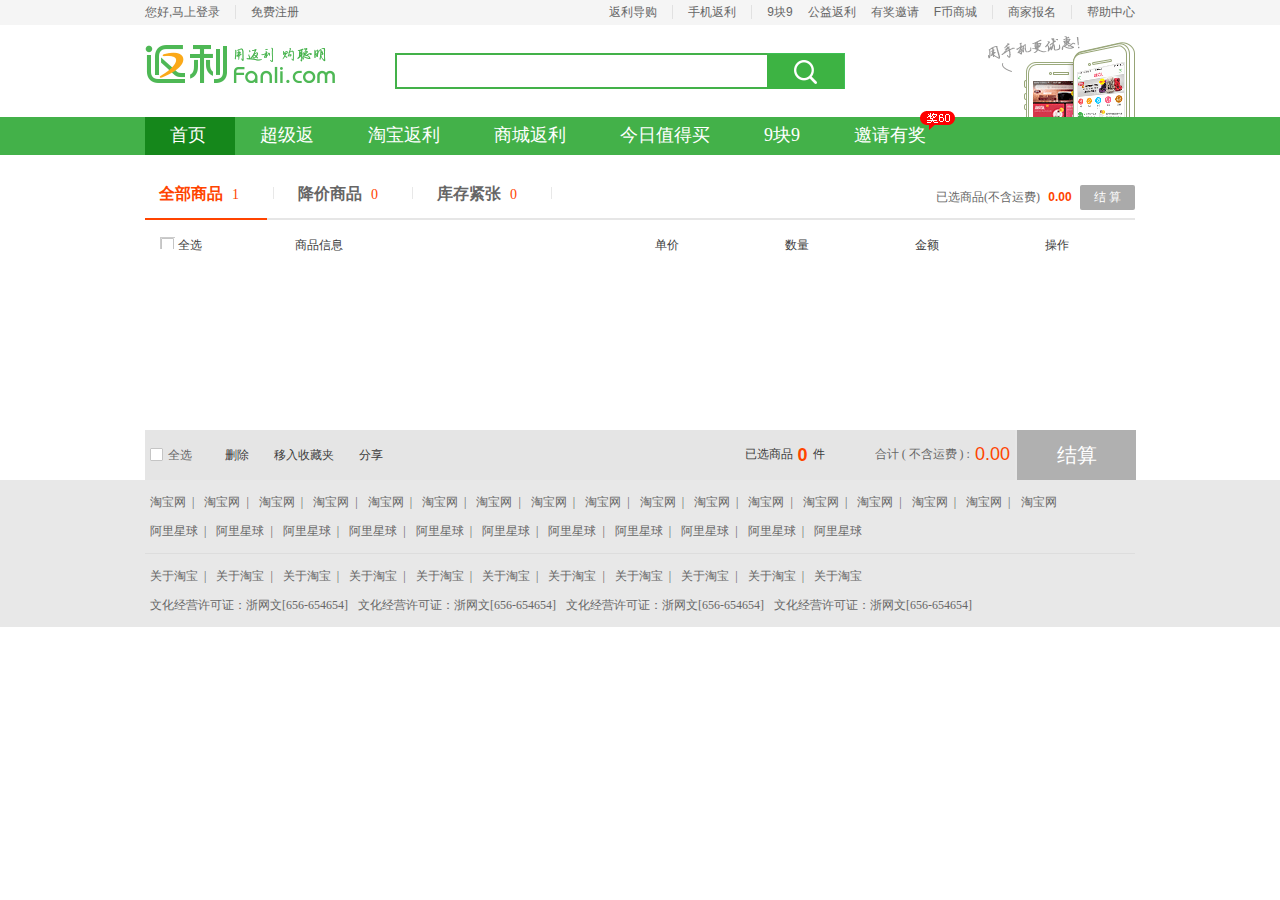
<file: fanli/html/cart.html>
<!doctype html>
<html lang="en">
<head>
    <meta charset="UTF-8">
    <title>Document</title>
    <script src="../js/jquery.js"></script>
    <script src="../js/cookie.js"></script>
    <link rel="stylesheet" href="../css/taobao.css" type="text/css">
    <link rel="stylesheet" href="../css/style.css" type="text/css">
    <script src="../js/cart.js"></script>
    <script src="../js/common.js"></script>
</head>
<body>
<!--<div id="cart-header">
    <div id="cart-head">
        <ul class="tleft left">
            <li class="li1">
                <div class="menu-hd">
                    <a href="javascript:;" class="nick">杯影含珊mj</a>
                    <a href="javascript:;" class="vip-icon7 vip-icon"></a>
                    <span class="arrow">
                    </span>
                </div>
                <div class="menu-bd"></div>
            </li>
            <li class="l2">
                    <div class="menu-hd cnews">
                        <span class="logo-area left">
                            <span class="xf"></span>
                            <span class="xx">消息</span>
                            <span class="num">1</span>
                        </span>
                        <span class="arrow"></span>
                    </div>
                    <div class="menu-bd"></div>

            </li>
            <li class="l3">
                <div class="menu-hd">
                    <a href="javascrip:;">手机逛淘宝</a>
                </div>
            </li>

        </ul>
        <ul class="tright right">
            <li class="menu home">
                <div class="menu-hd">
                    <a class="h" href="javascript:;">淘宝首页</a>
                </div>
            </li>
            <li class="menu my-taobao">
                <div class="menu-hd">
                    <a href="javascript:;">我的淘宝</a>
                    <span class="arrow"></span>
                </div>
                <div class="menu-bd"></div>
            </li>
            <li class="menu mini-cart">
                <div class="menu-hd">
                    <a href="javascript:;">
                        <span class="g-icon"></span>
                        <span>购物车</span>
                        <strong class="h">1</strong>
                    </a>
                    <span class="arrow"></span>
                </div>
                <div class="menu-bd"></div>
            </li>
            <li class="menu favorite">
                <div class="menu-hd">
                    <a href="javascript:;">
                        <span class="g-icon"></span>
                        <span>收藏夹</span>
                    </a>
                    <span class="arrow"></span>
                </div>
            </li>
            <li class="menu guide">
                <div class="menu-hd">
                    <a href="javascript:;">商品分类</a>
                </div>
            </li>
            <li class="site-nav">|</li>
            <li class="menu seller">
                <div class="menu-hd">
                    <a href="javasctipt:;">卖家中心</a>
                    <span class="arrow"></span>
                </div>

            </li>
            <li class="menu service">
                <div class="menu-hd">
                    <a href="javasctipt:;">联系客服</a>
                    <span class="arrow"></span>
                </div>
            </li>
            <li class="menu site-map">
                <div class="menu-hd">
                    <a href="javascript:;">
                        <span class="g-icon"></span>
                        <span>网站导航</span>
                    </a>
                    <span class="arrow"></span>
                </div>
            </li>
        </ul>
    </div>
</div>-->
<!--头部开始-->
<!--<div id="header">
    <div id="head">
    <a href="javascript:;">
        <img src="../img/title_bg.jpg" alt="">
    </a>
</div>
</div>-->
<div id="topbarer">
    <div id="topbar" class="clear">
        <ul class="topbar_left left">
            <li class="fore">
                <a href="login.html">您好,马上登录 <i class="arrow"></i></a>
                <div class="menu-login">
                    <em></em>
                    <ul>
                        <li><a href="javascript:;">返利登录</a></li>
                        <li><a href="javascript:;">淘宝登录</a></li>
                        <li><a href="javascript:;">QQ登录</a></li>
                        <li><a href="javascript:;">新浪登录</a></li>
                        <li><a href="javascript:;">微信登录</a></li>
                    </ul>
                </div>
            </li>
            <li class="spacer"></li>
            <li><a href="register.html">免费注册</a></li>
        </ul>
        <ul class="topbar_right right">
            <li class="fore">
                <a href="#">返利导购 <i class="arrow"></i></a>
                <div class="menu-login">
                    <em></em>
                    <ul>
                        <li><a href="javascript:;">超级返</a></li>
                        <li><a href="javascript:;">商场返利</a></li>
                        <li><a href="javascript:;">淘宝返利</a></li>
                        <li><a href="javascript:;">旅行返利</a></li>
                    </ul>
                </div>
            </li>
            <li class="spacer"></li>
            <li class="fore">
                <a href="#">手机返利 <i class="arrow"></i></a>
                <div class="menu-login phone-fl">
                    <em></em>
                    <div class="ewm1 left">
                        <img src="../img/client-fanli-v3.png" alt="">
                        返利客户端
                    </div>
                    <div class="ewm2 left">
                        <a href="" class="ios">
                            <i></i>ios版
                        </a>
                        <a href="" class="android">
                            <i></i>android版
                        </a>
                    </div>
                    <div class="ewm3 left">
                        <img src="../img/client-weixin-v4.png" alt="">
                        返利官方微信
                    </div>
                    <div class="ewm4 left">关注返利网官方微信，返利到账早知道</div>
                </div>
            </li>
            <li class="spacer"></li>
            <li class="fore"><a href="#">9块9</a></li>
            <li class="fore"><a href="#">公益返利</a></li>
            <li class="fore"><a href="#">有奖邀请</a></li>
            <li class="fore"><a href="#">F币商城</a></li>
            <li class="spacer"></li>
            <li class="fore"><a href="#">商家报名</a></li>
            <li class="spacer"></li>
            <li class="fore mar">
                <a href="#">帮助中心</a>
                <div class="menu-login">
                    <em></em>
                    <ul>
                        <li><a href="javascript:;">在线客服</a></li>
                    </ul>
                </div>
            </li>
        </ul>
    </div>
</div>
<div id="wrap" class="clear">
    <div id="title">
        <div class="logo left">
            <a href="#"><img src="../img/logo.png" alt=""></a>
        </div>
        <div id="search" class="left">
            <form action="">
                <div id="search-box">
                    <input id="search-content" name="search-content" type="text">
                    <ul id="search-list"></ul>
                </div>
                <input id="search-btn" name="search-btn" type="button" value="搜索">
            </form>
        </div>
        <div class="phone right">
            <a href="javascript:;"><img src="../img/iphone.png" alt=""></a>
        </div>
    </div>
</div>
<div id="naver" class="clear">
    <div id="nav">
        <ul>
            <li class="color"><a href="javascript:;">首页</a></li>
            <li><a href="javascript:;">超级返</a><em></em></li>
            <li><a href="javascript:;">淘宝返利</a><em></em></li>
            <li><a href="javascript:;">商城返利</a><em></em></li>
            <li><a href="javascript:;">今日值得买</a><em></em></li>
            <li><a href="javascript:;">9块9</a><em></em></li>
            <li class="ico-po"><a href="javascript:;">邀请有奖 <i class="ico"></i><em></em></a></li>
        </ul>
    </div>
</div>
<!--头部结束-->

<div id="cart-content">
    <div id="cart-main">
        <!--<div class="tb-head">
            <h1 class="talogo left">
                <a href="javascript:;">
                淘宝网
                <span></span>
                </a>
            </h1>
            <div class="search right">
                <form action="">
                    <div class="search-btn">
                        <button type="submit" class="btn-search">搜索</button>
                    </div>
                    <div class="search-panel">
                        <div class="search-combobox">
                            <div class="search-combobox-input clear">
                                <input type="text" id="q" name="q" autocomplete="off" class="search-combobox">
                            </div>
                        </div>
                    </div>
                </form>
            </div>
        </div>-->
        <div class="cart-hert">
            <div id="filterBar">
                <ul id="cartSwitch" class="switch-cart">
                    <li class="btn-switch-cart switch0 current">
                        <a href="javascript:;">
                            <em>全部商品</em>
                            <span class="number">1</span>
                            <span class="pipe"></span>
                        </a>
                    </li>
                    <li class="btn-switch-cart">
                        <a href="javascript:;">
                            <em>降价商品</em>
                            <span class="number">0</span>
                            <span class="pipe"></span>
                        </a>
                    </li>
                    <li class="btn-switch-cart">
                        <a href="javascript:;">
                            <em>库存紧张</em>
                            <span class="number">0</span>
                            <span class="pipe"></span>
                        </a>
                    </li>
                </ul>
                <div class="cart-sum">
                    <span class="pay-text">已选商品(不含运费)</span>
                    <strong class="price">
                        <em id="smallTotal"><span class="total-symbol">&nbsp;</span>0.00</em>
                    </strong>
                    <a href="javascript:;" id="smallsubmit" class="submit-btn">结&nbsp;算</a>
                </div>
                <div class="wrap-line">
                    <div class="floater">

                    </div>
                </div>
            </div>
            <div id="CartMain">
                <div class="cart-table-th">
                    <div class="wp">
                        <div class="left th-chk">
                            <div id="selectAll" class="select-all">
                                <div class="cart-checkbox">
                                    <input id="checkBoxShop1" class="checkBoxShop" type="checkbox" name="select-all" value="true">
                                    <label for="checkBoxShop1">勾选购物车内所有商品</label>
                                </div>
                                全选
                            </div>
                        </div>
                        <div class="left th-item">
                            <div class="td-inner">商品信息</div>
                        </div>
                        <div class="left th-price">
                            <div class="td-inner">单价</div>
                        </div>
                        <div class="left th-amount">
                            <div class="td-inner">数量</div>
                        </div>
                        <div class="left th-sum">
                            <div class="td-inner">金额</div>
                        </div>
                        <div class="left th-op">
                            <div class="td-inner">操作</div>
                        </div>
                    </div>
                </div>
                <div id="orderList" >
                    <!--<div id="orderHolder">
                        <div id="order_s">
                            <div class="itemHead shop clear">
                                <div class="shop-info">
                                    <div class="cart-checkbox">
                                        <input id="checkBoxShop2" class="checkBoxShop" type="checkbox" name="select-all" value="true">
                                        <label for="checkBoxShop2">勾选购物车内所有商品</label>
                                    </div>
                                    <span class="shop-icon icon-B"></span>
                                    店铺:
                                    <a href="javascript:;" class="makepoint">韩鹤旗舰店</a>
                                    <span class="ww-light ww-small">
                                        <a class="ww-inline ww-online" href="javascript:;">
                                            <span>旺旺在线</span>
                                        </a>
                                    </span>
                                </div>
                            </div>
                            <div class="order-content">
                                <ul class="item-content clear">
                                    <li class="td td-chk">
                                        <div class="td-inner">
                                            <div class="cart-checkbox">
                                                <input id="checkbox_12" class="checkboxitem" type="checkbox">
                                                <label for="checkbox_12">勾选商品</label>
                                            </div>
                                        </div>
                                    </li>
                                    <li class="td td-item">
                                        <div class="td-inner">
                                            <div class="item-pic img-loaded">
                                                <a class="makepoint" href="javascript:;">
                                                    <img src="" alt="">
                                                </a>
                                            </div>
                                            <div class="item-info">
                                                <div class="item-basic-info">
                                                    <a class="item-title" href="javascript:;">2016年春装</a>
                                                </div>
                                                <div class="item-other-info">
                                                    <div class="promo-logos"></div>
                                                    <div class="item-icon-list clear">
                                                        <div class="item-icons item-icons-fixed">
                                                            <span class="item-icon item-icon-0">
                                                                <img src="../img/xcard.png" alt="">
                                                            </span>
                                                            <a href="javascript:;" class="item-icon">
                                                                <img src="../img/day.jpg" alt="">
                                                            </a>
                                                            <a class="item-icon item-icon-2 makepoint" href="javascript:;">
                                                                <img src="../img/hua.png" alt="">
                                                            </a>
                                                        </div>
                                                    </div>
                                                </div>
                                            </div>
                                        </div>
                                    </li>
                                    <li class="td td-info">
                                        <div class="item-props item-props-can item-props-can-hover">
                                            <p class="sku-line">颜色分类:白色</p>
                                            <p class="sku-line">尺码:S</p>
                                            <span class="btn-edit-sku">修改</span>
                                        </div>
                                    </li>
                                    <li class="td td-price">
                                        <div class="td-inner">
                                            <div class="item-price price-promo-promo">
                                                <div class="price-content">
                                                    <div class="price-line">
                                                        <em class="price-origina">￥219.90</em>
                                                    </div>
                                                    <div class="price-line">
                                                        <em class="price-now">￥29.90</em>
                                                    </div>
                                                </div>
                                                <div class="promo-main promo-promo">
                                                    <div class="promo-content">
                                                        卖家促销
                                                        <span class="arrow"></span>
                                                    </div>
                                                </div>
                                            </div>
                                        </div>
                                    </li>
                                    <li class="td td-amount">
                                        <div class="td-inner">
                                            <div class="amount-wrapper">
                                                <div class="item-amount">
                                                    <a href="javascript:;" class="no-minus">-</a>
                                                    <input type="text" value="1" class="text text-amount" autocomplete="off">
                                                    <a href="javascript:;" class="plus">+</a>
                                                </div>
                                                <div class="amount-msg"></div>
                                            </div>
                                        </div>
                                    </li>
                                    <li class="td td-sum">
                                        <div class="td-inner">
                                            <em class="number">￥59.8</em>
                                            <div class="lottery"></div>
                                        </div>
                                    </li>
                                    <li class="td td-op">
                                        <div class="td-inner">
                                            <a href="javascript:;" class="btn-fav">移入收藏夹</a>
                                            <a href="javascript:;" class="del">删除</a>
                                        </div>
                                    </li>
                                </ul>
                            </div>
                        </div>
                    </div>-->
                </div>
            </div>
            <div class="float-bar-holder">
                <div class="float-bar clear default">
                    <div class="float-bar-wrapper clear">
                        <div class="select-all">
                            <div class="cart-checkbox">
                                <input id="selectallcbx" type="checkbox" class="checkboxshop">
                                <label for="selectallcbx">勾选购物车内所有商品</label>
                            </div>
                            全选
                        </div>
                        <div class="operations">
                            <a href="javascript:;" class="delecteselected">删除</a>
                            <a href="javascript:;" class="batchfav">移入收藏夹</a>
                            <a href="javascript:;" class="batchshare">分享</a>
                        </div>
                        <div class="float-bar-right">
                            <div class="amount-sum">
                                <span class="txt">已选商品</span>
                                <em id="J_SelectedItemsCount">0</em>
                                <span class="txt">件</span>
                            </div>
                            <div class="price-sum">
                                <span class="txt"> 合计 ( 不含运费 ) :</span>
                                <strong class="price">
                                    <em id="J_Total">0.00</em>
                                </strong>
                            </div>
                            <div class="btn-area">
                                <a class="submit-btn submit-btn-disabled" href="javascript:;">
                                    <span>结算</span>
                                </a>
                            </div>
                        </div>
                    </div>
                </div>
            </div>
        </div>
    </div>
</div>
<div id="footer">
    <div id="foot">
        <div class="foot-bot">
            <div class="al clear">
                <ul class="ul1 left">
                    <li><a href="#">淘宝网&nbsp;&nbsp;|</a></li>
                    <li><a href="#">淘宝网&nbsp;&nbsp;|</a></li>
                    <li><a href="#">淘宝网&nbsp;&nbsp;|</a></li>
                    <li><a href="#">淘宝网&nbsp;&nbsp;|</a></li>
                    <li><a href="#">淘宝网&nbsp;&nbsp;|</a></li>
                    <li><a href="#">淘宝网&nbsp;&nbsp;|</a></li>
                    <li><a href="#">淘宝网&nbsp;&nbsp;|</a></li>
                    <li><a href="#">淘宝网&nbsp;&nbsp;|</a></li>
                    <li><a href="#">淘宝网&nbsp;&nbsp;|</a></li>
                    <li><a href="#">淘宝网&nbsp;&nbsp;|</a></li>
                    <li><a href="#">淘宝网&nbsp;&nbsp;|</a></li>
                    <li><a href="#">淘宝网&nbsp;&nbsp;|</a></li>
                    <li><a href="#">淘宝网&nbsp;&nbsp;|</a></li>
                    <li><a href="#">淘宝网&nbsp;&nbsp;|</a></li>
                    <li><a href="#">淘宝网&nbsp;&nbsp;|</a></li>
                    <li><a href="#">淘宝网&nbsp;&nbsp;|</a></li>
                    <li><a href="#">淘宝网&nbsp;&nbsp;</a></li>
                </ul>
                <ul class="ul2 left">
                    <li><a href="#">阿里星球&nbsp;&nbsp;|</a></li>
                    <li><a href="#">阿里星球&nbsp;&nbsp;|</a></li>
                    <li><a href="#">阿里星球&nbsp;&nbsp;|</a></li>
                    <li><a href="#">阿里星球&nbsp;&nbsp;|</a></li>
                    <li><a href="#">阿里星球&nbsp;&nbsp;|</a></li>
                    <li><a href="#">阿里星球&nbsp;&nbsp;|</a></li>
                    <li><a href="#">阿里星球&nbsp;&nbsp;|</a></li>
                    <li><a href="#">阿里星球&nbsp;&nbsp;|</a></li>
                    <li><a href="#">阿里星球&nbsp;&nbsp;|</a></li>
                    <li><a href="#">阿里星球&nbsp;&nbsp;|</a></li>
                    <li><a href="#">阿里星球&nbsp;&nbsp;</a></li>
                </ul>
            </div>
            <div class="gy clear">
                <ul class="ul1 left">
                    <li><a href="#">关于淘宝&nbsp;&nbsp;|</a></li>
                    <li><a href="#">关于淘宝&nbsp;&nbsp;|</a></li>
                    <li><a href="#">关于淘宝&nbsp;&nbsp;|</a></li>
                    <li><a href="#">关于淘宝&nbsp;&nbsp;|</a></li>
                    <li><a href="#">关于淘宝&nbsp;&nbsp;|</a></li>
                    <li><a href="#">关于淘宝&nbsp;&nbsp;|</a></li>
                    <li><a href="#">关于淘宝&nbsp;&nbsp;|</a></li>
                    <li><a href="#">关于淘宝&nbsp;&nbsp;|</a></li>
                    <li><a href="#">关于淘宝&nbsp;&nbsp;|</a></li>
                    <li><a href="#">关于淘宝&nbsp;&nbsp;|</a></li>
                    <li><a href="#">关于淘宝&nbsp;&nbsp;</a></li>
                </ul>
                <ul class="ul2 left">
                    <li><a href="#">文化经营许可证：浙网文[656-654654]</a></li>
                    <li><a href="#">文化经营许可证：浙网文[656-654654]</a></li>
                    <li><a href="#">文化经营许可证：浙网文[656-654654]</a></li>
                    <li><a href="#">文化经营许可证：浙网文[656-654654]</a></li>
                </ul>
            </div>
        </div>
    </div>
</div>
</body>
</html>
</file>
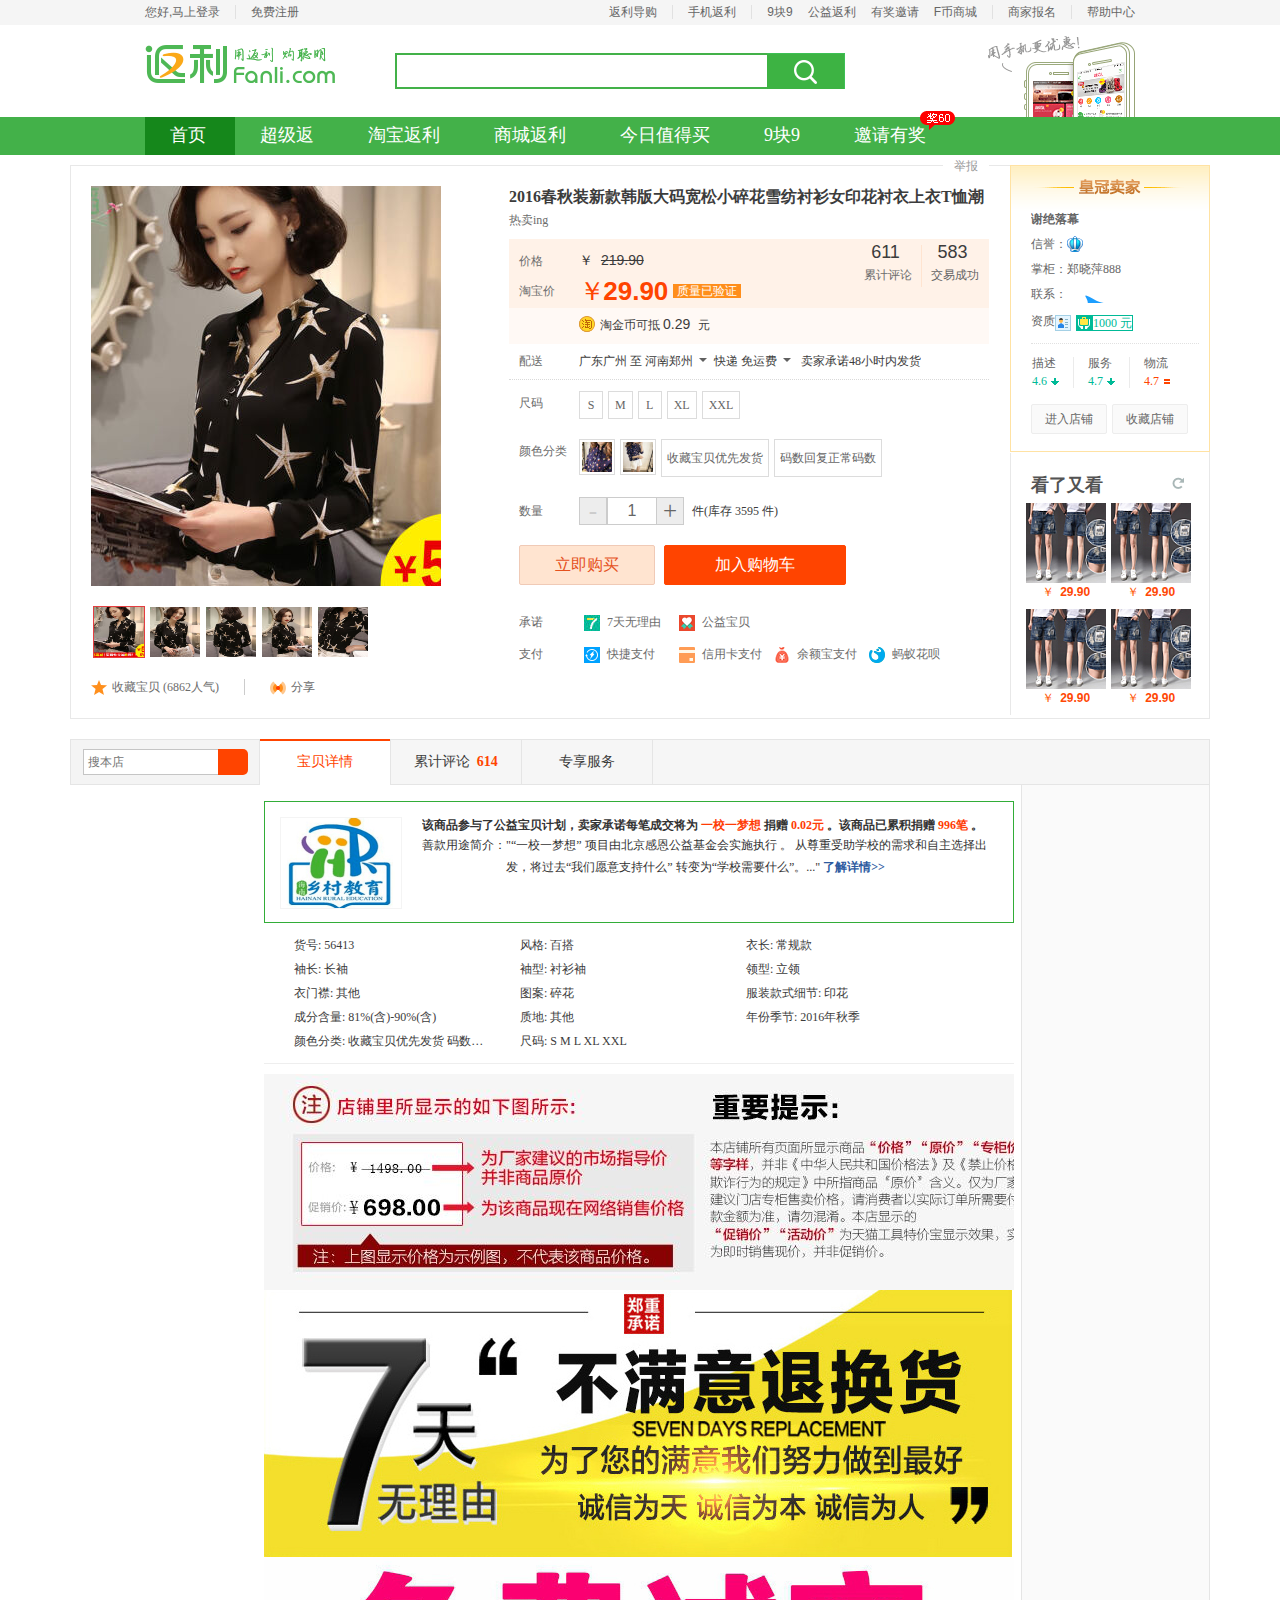
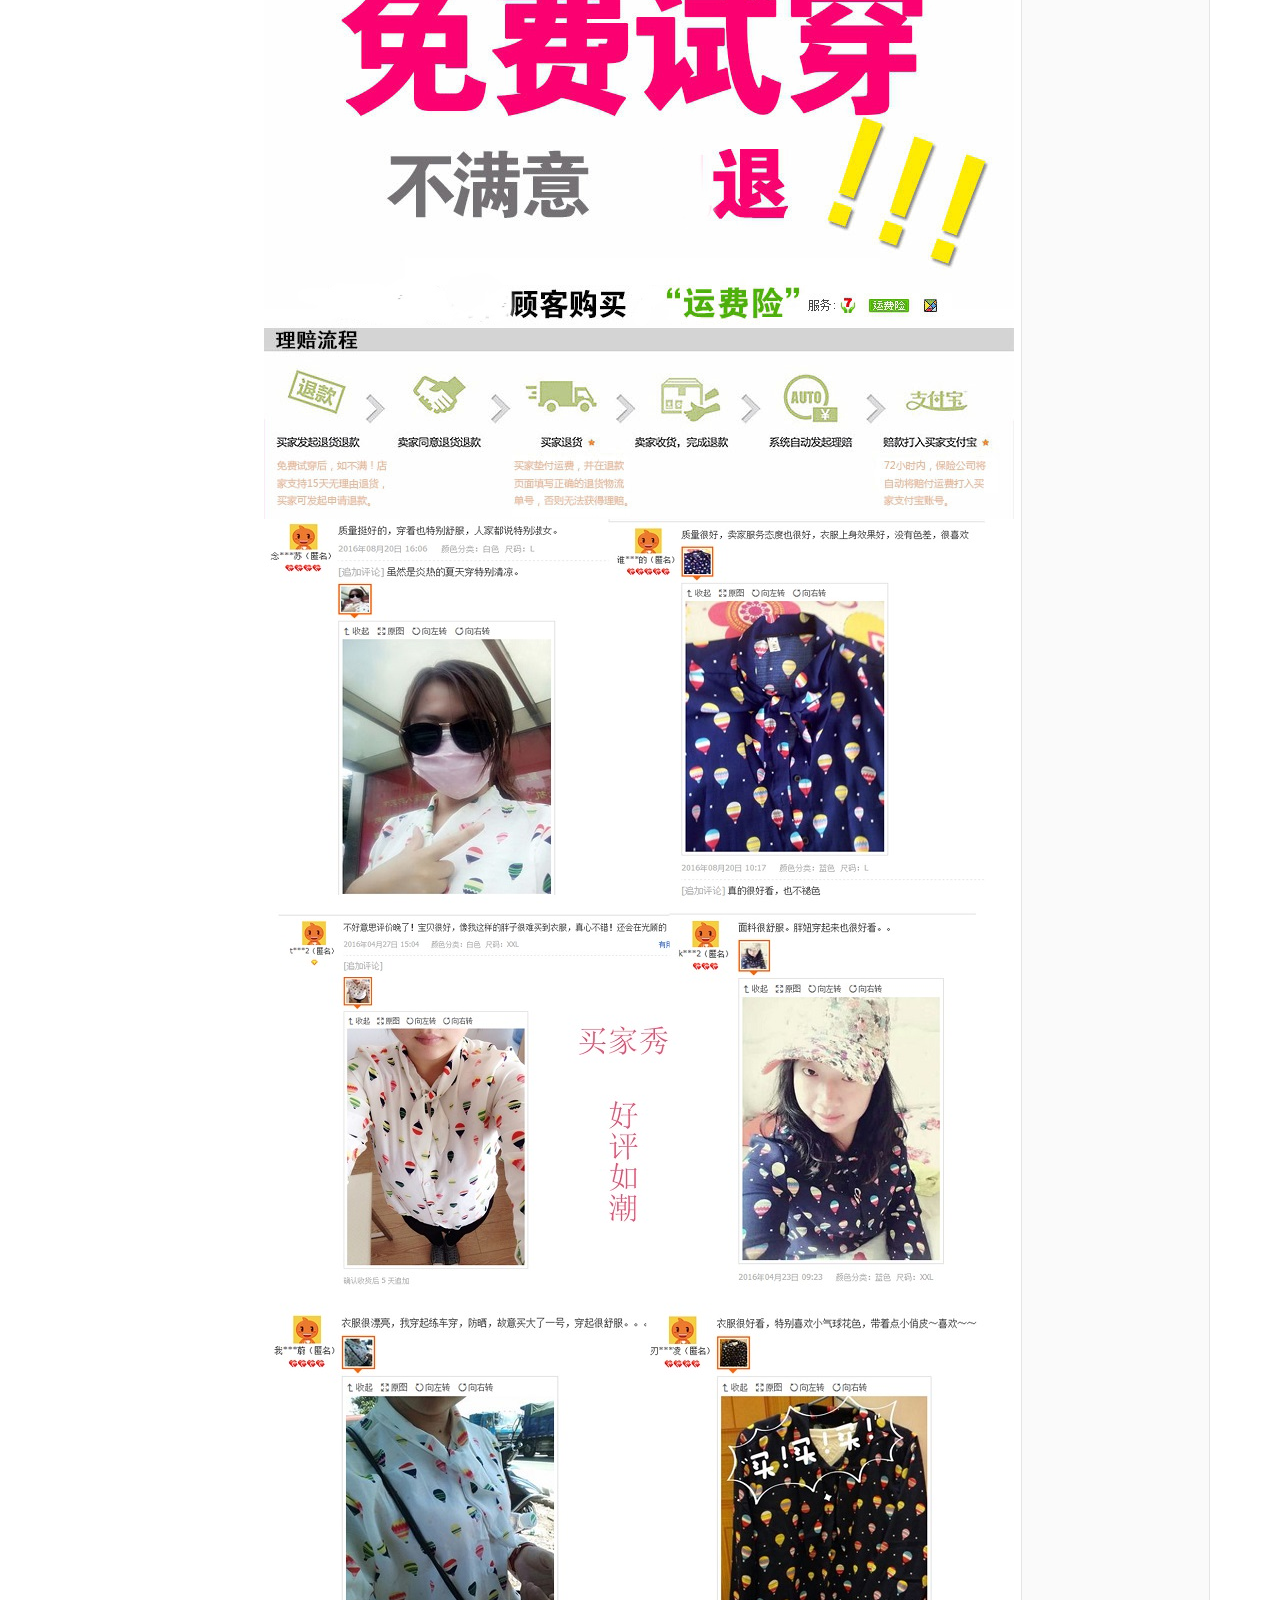
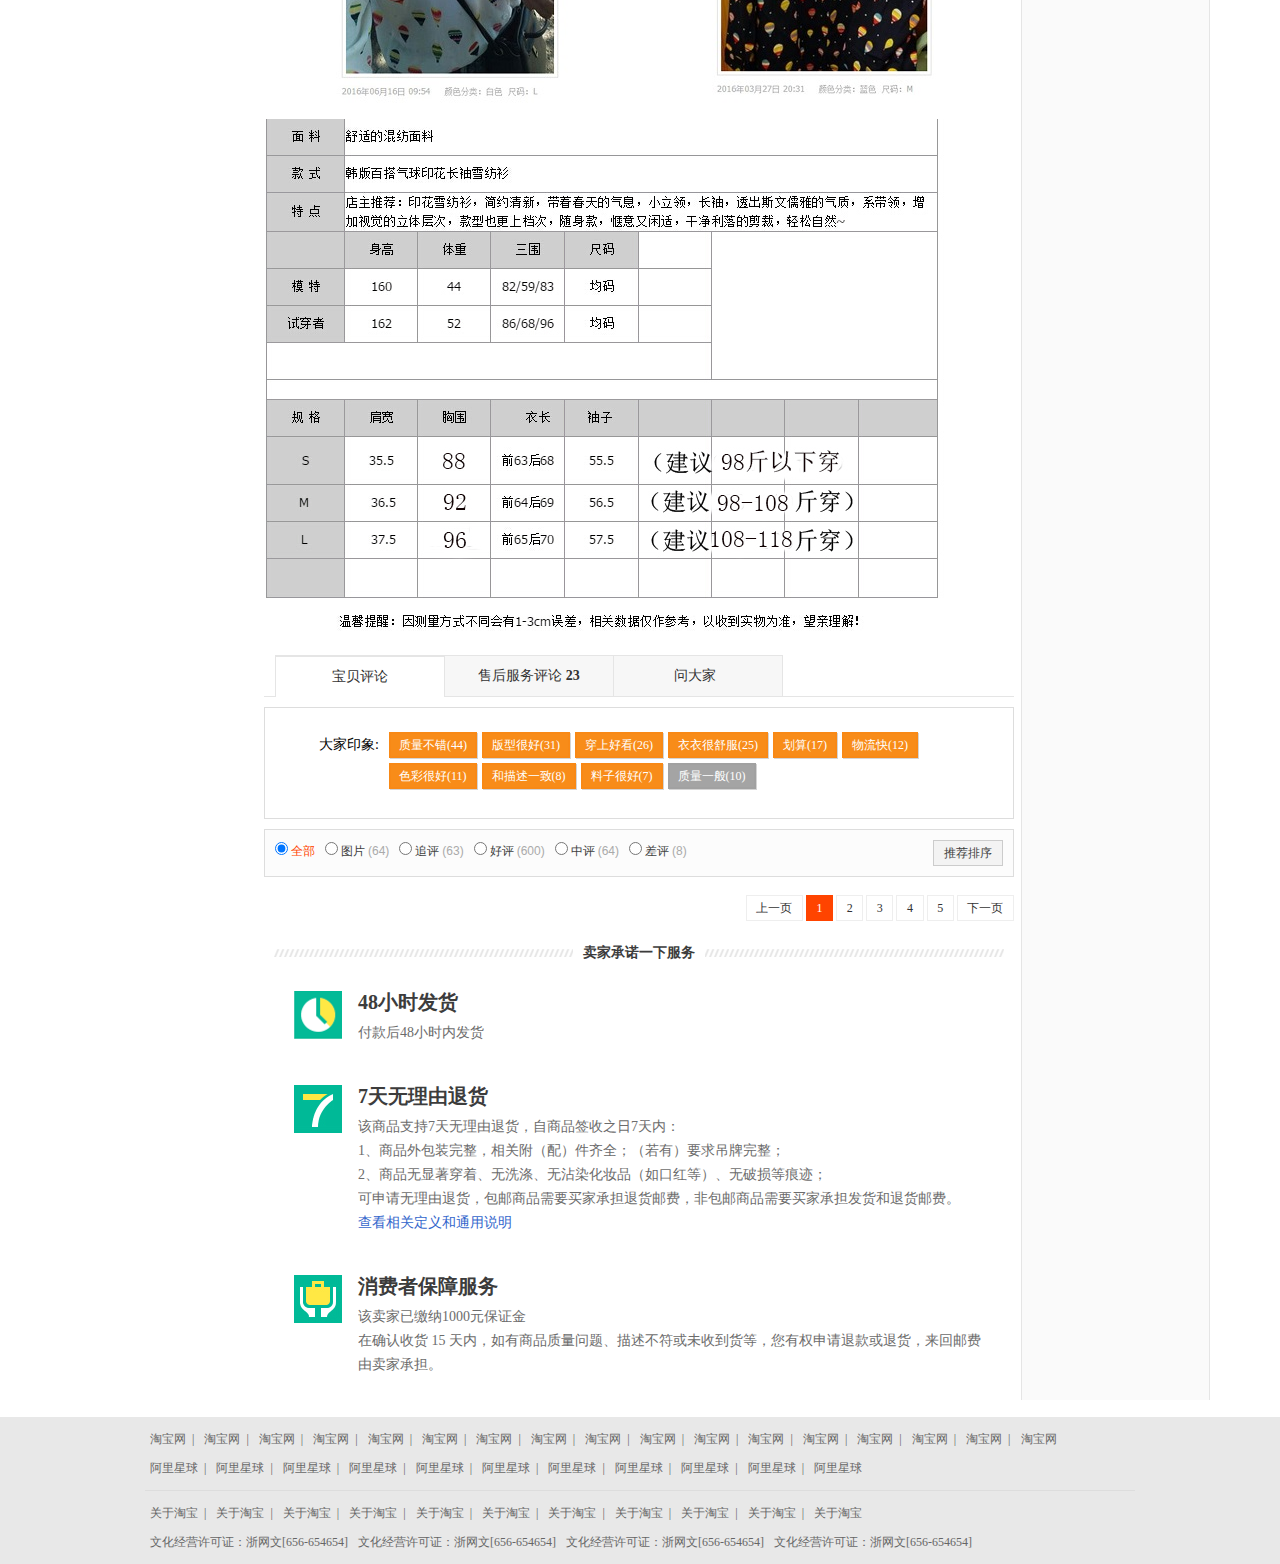
<file: fanli/html/details.html>
<!doctype html>
<html lang="en">
<head>
    <meta charset="UTF-8">
    <title>Document</title>
    <script src="../js/jquery.js"></script>
    <script src="../js/cookie.js"></script>
    <link rel="stylesheet" href="../css/taobao.css" type="text/css">
    <link rel="stylesheet" href="../css/style.css" type="text/css">
    <script src="../js/common.js"></script>
    <script src="../js/details.js"></script>
</head>
<body>

<!--头部开始-->
<!--<div id="header">
    <div id="head">
    <a href="javascript:;">
        <img src="../img/title_bg.jpg" alt="">
    </a>
</div>
</div>-->
<div id="topbarer">
    <div id="topbar" class="clear">
        <ul class="topbar_left left">
            <li class="fore">
                <a href="login.html">您好,马上登录 <i class="arrow"></i></a>
                <div class="menu-login">
                    <em></em>
                    <ul>
                        <li><a href="javascript:;">返利登录</a></li>
                        <li><a href="javascript:;">淘宝登录</a></li>
                        <li><a href="javascript:;">QQ登录</a></li>
                        <li><a href="javascript:;">新浪登录</a></li>
                        <li><a href="javascript:;">微信登录</a></li>
                    </ul>
                </div>
            </li>
            <li class="spacer"></li>
            <li><a href="register.html">免费注册</a></li>
        </ul>
        <ul class="topbar_right right">
            <li class="fore">
                <a href="#">返利导购 <i class="arrow"></i></a>
                <div class="menu-login">
                    <em></em>
                    <ul>
                        <li><a href="javascript:;">超级返</a></li>
                        <li><a href="javascript:;">商场返利</a></li>
                        <li><a href="javascript:;">淘宝返利</a></li>
                        <li><a href="javascript:;">旅行返利</a></li>
                    </ul>
                </div>
            </li>
            <li class="spacer"></li>
            <li class="fore">
                <a href="#">手机返利 <i class="arrow"></i></a>
                <div class="menu-login phone-fl">
                    <em></em>
                    <div class="ewm1 left">
                        <img src="../img/client-fanli-v3.png" alt="">
                        返利客户端
                    </div>
                    <div class="ewm2 left">
                        <a href="" class="ios">
                            <i></i>ios版
                        </a>
                        <a href="" class="android">
                            <i></i>android版
                        </a>
                    </div>
                    <div class="ewm3 left">
                        <img src="../img/client-weixin-v4.png" alt="">
                        返利官方微信
                    </div>
                    <div class="ewm4 left">关注返利网官方微信，返利到账早知道</div>
                </div>
            </li>
            <li class="spacer"></li>
            <li class="fore"><a href="#">9块9</a></li>
            <li class="fore"><a href="#">公益返利</a></li>
            <li class="fore"><a href="#">有奖邀请</a></li>
            <li class="fore"><a href="#">F币商城</a></li>
            <li class="spacer"></li>
            <li class="fore"><a href="#">商家报名</a></li>
            <li class="spacer"></li>
            <li class="fore mar">
                <a href="#">帮助中心</a>
                <div class="menu-login">
                    <em></em>
                    <ul>
                        <li><a href="javascript:;">在线客服</a></li>
                    </ul>
                </div>
            </li>
        </ul>
    </div>
</div>
<div id="wrap" class="clear">
    <div id="title">
        <div class="logo left">
            <a href="#"><img src="../img/logo.png" alt=""></a>
        </div>
        <div id="search" class="left">
            <form action="">
                <div id="search-box">
                    <input id="search-content" name="search-content" type="text">
                    <ul id="search-list"></ul>
                </div>
                <input id="search-btn" name="search-btn" type="button" value="搜索">
            </form>
        </div>
        <div class="phone right">
            <a href="javascript:;"><img src="../img/iphone.png" alt=""></a>
        </div>
    </div>
</div>
<div id="naver" class="clear">
    <div id="nav">
        <ul>
            <li class="color"><a href="javascript:;">首页</a></li>
            <li><a href="javascript:;">超级返</a><em></em></li>
            <li><a href="javascript:;">淘宝返利</a><em></em></li>
            <li><a href="javascript:;">商城返利</a><em></em></li>
            <li><a href="javascript:;">今日值得买</a><em></em></li>
            <li><a href="javascript:;">9块9</a><em></em></li>
            <li class="ico-po"><a href="javascript:;">邀请有奖 <i class="ico"></i><em></em></a></li>
        </ul>
    </div>
</div>
<!--头部结束-->
<!--<div id="cart-content">
    <div id="cart-main">
        <div class="tb-head">
            <h1 class="talogo left">
                <a href="javascript:;">
                    淘宝网
                    <span></span>
                </a>
            </h1>
            <div class="search right">
                <form action="">
                    <div class="search-btn">
                        <button type="submit" class="btn-search">搜索</button>
                    </div>
                    <div class="search-panel">
                        <div class="search-combobox">
                            <div class="search-combobox-input clear">
                                <input type="text" id="q" name="q" autocomplete="off" class="search-combobox">
                            </div>
                        </div>
                    </div>
                </form>
            </div>
        </div>
    </div>
</div>-->
<div id="details-content">
    <div id="deta-main">
        <div class="td-detail-bd clear">
            <div class="tb-summary clear">
                <div class="tb-item-info-l">
                    <div class="tb-gallery">
                        <ul id="fdj-origin">
                            <li class="fdj-active"><a href="javascript:;"><img src="../img/fdj_1.jpg" alt=""></a></li>
                            <li><a href="javascript:;"><img src="../img/fdj_2.jpg" alt=""></a></li>
                            <li><a href="javascript:;"><img src="../img/fdj_3.jpg" alt=""></a></li>
                            <li><a href="javascript:;"><img src="../img/fdj_4.jpg" alt=""></a></li>
                            <li><a href="javascript:;"><img src="../img/fdj_5.jpg" alt=""></a></li>
                            <div id="move"></div>
                        </ul>
                        <ul id="fdj-list">
                            <li class="fdj-select"><img src="../img/fdj_1.jpg" alt=""></li>
                            <li><img src="../img/fdj_2.jpg" alt=""></li>
                            <li><img src="../img/fdj_3.jpg" alt=""></li>
                            <li><img src="../img/fdj_4.jpg" alt=""></li>
                            <li><img src="../img/fdj_5.jpg" alt=""></li>
                        </ul>
                        <ul id="fdj-bigger">
                            <li><a href="javascript:;"><img src="../img/fdj_1.jpg" alt=""></a></li>
                            <li><a href="javascript:;"><img src="../img/fdj_2.jpg" alt=""></a></li>
                            <li><a href="javascript:;"><img src="../img/fdj_3.jpg" alt=""></a></li>
                            <li><a href="javascript:;"><img src="../img/fdj_4.jpg" alt=""></a></li>
                            <li><a href="javascript:;"><img src="../img/fdj_5.jpg" alt=""></a></li>
                        </ul>
                    </div>
                    <div class="tb-social">
                        <ul>
                            <li class="tb-social-fav">
                                <a href="javascript:;">
                                    <i class="tb-icon"></i>
                                    收藏宝贝
                                    <em class="favcount">(6862人气)</em>
                                </a>
                            </li>
                            <li class="tb-social-split"></li>
                            <li CLASS="tb-social-share">
                                <a href="javascript:;">
                                    <i class="tb-icon"></i>
                                    分享
                                </a>
                            </li>
                        </ul>
                    </div>
                </div>
                <div class="tb-item-info-r">
                    <div class="tb-title">
                        <h3 class="tb-main-title">
                            2016春秋装新款韩版大码宽松小碎花雪纺衬衫女印花衬衣上衣T恤潮
                        </h3>
                        <p class="tb-subtitle">热卖ing</p>
                        <div class="tb-editor-menu">
                            <div class="tb-report">
                                <div class="tb-report-hd">举报</div>
                            </div>
                        </div>
                    </div>
                    <ul class="tb-meta">
                        <li class="tb-detail-price">
                            <span class="tb-property-ty">价格</span>
                            <div class="tb-property-cont">
                                <strong>
                                    <em class="tb-rmb">￥</em>
                                    <em class="tb-rmb-num">219.90</em>
                                </strong>
                            </div>
                        </li>
                        <li class="tb-detail-price">
                            <span class="tb-property-ty">淘宝价</span>
                            <div class="tb-property-cont">
                                <div class="tb-promo-item-bd">
                                    <strong class="tb-promo-price">
                                        <em class="tb-rmb">￥</em>
                                        <em class="tb-rmb-num">29.90</em>
                                    </strong>
                                    <span class="tb-promo-ty">质量已验证</span>
                                    <!--<span class="tb-promo-ty"></span>-->
                                </div>
                            </div>
                        </li>
                        <li class="clear">
                            <div class="tb-other-discount">
                                <div class="tb-coin">
                                    <div class="tb-other-discount-content">
                                        <i class="tb-icon-coin"></i>
                                        淘金币可抵
                                        <strong>0.29</strong>
                                        元
                                    </div>
                                </div>
                            </div>
                        </li>
                        <li class="tb-counter">
                            <div class="tb-conter-bd">
                                <div class="tb-rate-counter">
                                    <a href="javascript:;">
                                        <strong>611</strong>
                                        <span>累计评论</span>
                                    </a>
                                </div>
                                <div class="tb-sell-counter">
                                    <a href="javascript:;">
                                        <strong>583</strong>
                                        <span>交易成功</span>
                                    </a>
                                </div>
                            </div>
                        </li>
                    </ul>
                    <div id="logistic">
                        <div class="tb-logistic clear">
                            <span class="tb-name tb-property-ty left">配送</span>
                            <div class="tb-logistic-info left">
                                <div class="wl-areainfo">
                                    <span class="wl-areacon">
                                        <span>广东广州</span>
                                        至
                                        <span class="wl-addressinfo">
                                            河南郑州
                                            <s></s>
                                        </span>
                                    </span>
                                </div>
                                <div class="wl-serviceinfo">
                                    <span class="wl-servicetitle">
                                    快递 免运费
                                    <s></s>
                                    </span>
                                </div>
                                <div class="wl-serviceinfo">
                                    <span class="servicemarkinfo"> 卖家承诺48小时内发货</span>
                                </div>
                            </div>
                        </div>
                    </div>
                    <div class="sep-line"></div>
                    <div class="tb-key tb-key-sku">
                        <div class="tb-skin">
                            <dl class="tb-prop clear">
                                <dt class="tb-property-ty">尺码</dt>
                                <dd>
                                    <ul class="saleprop salesize">
                                        <li data-size="尺寸:S">
                                            <a href="javascript:;">
                                                <span>S</span>
                                                <i>已选中</i>
                                            </a>
                                        </li>
                                        <li data-size="尺寸:M">
                                            <a href="javascript:;">
                                                <span>M</span>
                                                <i>已选中</i>
                                            </a>
                                        </li>
                                        <li data-size="尺寸:L">
                                            <a href="javascript:;">
                                                <span>L</span>
                                                <i>已选中</i>
                                            </a>
                                        </li>
                                        <li data-size="尺寸:XL">
                                            <a href="javascript:;">
                                                <span>XL</span>
                                                <i>已选中</i>
                                            </a>
                                        </li>
                                        <li  data-size="尺寸:XXL">
                                            <a href="javascript:;">
                                                <span>XXL</span>
                                                <i>已选中</i>
                                            </a>
                                        </li>
                                    </ul>
                                </dd>
                            </dl>
                            <span class="size-btn">尺码助手</span>
                            <dl class="tb-prop clear">
                                <dt class="tb-property-ty">颜色分类</dt>
                                <dd>
                                    <ul class="saleprop tb-img">
                                        <li data-color="颜色分类:白色">
                                            <a class="tb-sm-icon1" href="javascript:;">
                                                <span>白色</span>
                                            </a>
                                            <i>已选中</i>
                                        </li>
                                        <li data-color="颜色分类:蓝色">
                                            <a class="tb-sm-icon2" href="javascript:;">
                                                <span>蓝色</span>
                                            </a>
                                            <i>已选中</i>
                                        </li>
                                        <li class="tb-txt">
                                            <a href="javascript:;">
                                                <span>收藏宝贝优先发货</span>
                                                <i>已选中</i>
                                            </a>
                                        </li>
                                        <li class="tb-txt">
                                            <a href="javascript:;">
                                                <span>码数回复正常码数</span>
                                                <i>已选中</i>
                                            </a>
                                        </li>
                                    </ul>
                                </dd>
                            </dl>
                            <dl class="tb-amount clear">
                                <dt class="tb-property-t">数量</dt>
                                <span class="tb-stock">
                                    <a class="tb-reduce tb-re" href="javascript:;">-</a>
                                    <input value="1" type="text" class="tb-text">
                                     <a class="tb-increase" href="javascript:;">+</a>
                                    件
                                </span>
                                <em>
                                    (库存
                                    <span class="tb-count">3595</span>
                                    件)
                                </em>
                            </dl>
                            <div class="tb-sure">
                                <p class="tb-choice">请勾选您要的商品信息！</p>
                                <span id="close" class="close">×</span>
                            </div>
                            <div class="tb-action clear">
                                <div class="tb-btn-buy left">
                                    <a class="linkbuy" href="javascript:;">立即购买</a>
                                </div>
                                <div class="tb-btn-add left">
                                    <a class="linkadd" data-id="1" data-src="../img/goodcart.jpg"
                                       data-title="2016春秋新款韩版大码宽松小碎花雪纺衬衫女印花衬衣上衣T恤潮" data-price="29.9" data-before-price="219.90"
                                       data-color="颜色分类：白色" data-size="尺码：S" data-num="1"
                                       href="javascript:; ">
                                        <i></i>
                                        加入购物车
                                    </a>
                                </div>
                            </div>
                        </div>
                    </div>
                    <div class="tb-extra">
                        <dl class="tb-service-icon">
                            <dt>承诺</dt>
                            <dd>
                                <a href="javascript:;" class="cont">
                                    <img src="../img/sevenday.jpg" alt="">
                                    7天无理由
                                </a>
                                <a href="javascript:;">
                                    <i class="tb-icon-charity-con"></i>
                                    公益宝贝
                                </a>
                            </dd>
                        </dl>
                        <dl>
                            <dt>支付</dt>
                            <dd>
                                <a href="javascript:;">
                                    <i class="tb-icon-quick-pay"></i>
                                    快捷支付
                                </a>
                                <a href="javascript:;">
                                    <i class="tb-icon-credit-card"></i>
                                    信用卡支付
                                </a>
                                <a href="javascript:;">
                                    <i class="tb-icon-yu"></i>
                                    余额宝支付
                                </a>
                                <a href="javascript:;">
                                    <i class="tb-icon-hua"></i>
                                    蚂蚁花呗
                                </a>
                            </dd>
                        </dl>
                    </div>
                </div>
            </div>
            <div class="tb-sidebar clear">
                <div class="tb-shop-info tb-shop-info-gold-border clear">
                    <a class="tb-shop-info-bg" href="javascript:;">
                        <img src="../img/hgmj.png" alt="">
                    </a>
                    <div class="tb-shop-info-wrap clear">
                        <div class="tb-shop-info-hd">
                            <div class="tb-shop-name">
                                <dl>
                                    <dd><strong><a href="javascript:;">谢绝落幕</a></strong></dd>
                                </dl>
                            </div>
                            <div class="tb-shop-rank tb-rank-cap">
                                <dl>
                                    <dt>信誉：</dt>
                                    <dd>
                                        <a href="javascript:;">
                                            <i></i>
                                        </a>
                                    </dd>
                                </dl>
                            </div>
                            <div class="tb-shop-seller">
                                <dl>
                                    <dt>掌柜：</dt>
                                    <dd>
                                        <a href="javascript:;">
                                           郑晓萍888
                                        </a>
                                    </dd>
                                </dl>
                            </div>
                            <div class="tb-shop-ww">
                                <dl>
                                    <dt>联系：</dt>
                                    <dd>
                                        <span class="ww-light ww-large">
                                            <a href="javascript:;">
                                                <span>旺旺在线</span>
                                            </a>
                                        </span>
                                    </dd>
                                </dl>
                            </div>
                            <div class="tb-shop-icon">
                                <dl>
                                    <dt>资质</dt>
                                    <dd>
                                        <a class="tb-icon tb-icon-alipay-auth" href="javascript:;"></a>
                                        <a class="tb-seller-bail" href="javascript:;">
                                            <span class="tb-icon tb-icon-bail"></span>
                                            <span class="tb-seller-bail-text">
                                                1000
                                                <span class="tb-seller-bail-unit">元</span>
                                            </span>
                                        </a>
                                    </dd>
                                </dl>
                            </div>
                        </div>
                        <div class="tb-shop-info-bd">
                            <div class="tb-shop-rate">
                                <dl>
                                    <dt>描述</dt>
                                    <dd class="tb-rate-lower">
                                        <a href="javascript:;">4.6</a>
                                    </dd>
                                </dl>
                                <dl>
                                    <dt>服务</dt>
                                    <dd class="tb-rate-lower">
                                        <a href="javascript:;">4.7</a>
                                    </dd>
                                </dl>
                                <dl>
                                    <dt>物流</dt>
                                    <dd class="tb-rate-equal">
                                        <a href="javascript:;">4.7</a>
                                    </dd>
                                </dl>
                            </div>
                        </div>
                        <div class="tb-shop-info-ft">
                            <a href="javascript:;">进入店铺</a>
                            <a href="javascript:;">收藏店铺</a>
                        </div>
                    </div>
                </div>
                <div class="tb-pine">
                    <div class="tuijian-module tuijian-module-detail-pine clear">
                        <div class="tuijian-hd clear">
                            <div class="tuijian-l">
                                <h2 class="tuijian-label">看了又看</h2>
                            </div>
                            <div class="tuijian-r">
                                <div class="refresh"></div>
                            </div>
                        </div>
                        <div class="tuijian-bd clear">
                            <ul>
                                <li class="tuijian-item">
                                    <div class="tuijian-l">
                                        <div class="tuijian-img clear">
                                            <div class="pic-con">
                                                <a class="img-con" href="javascript:;">
                                                    <img src="../img/klyk.jpg" alt="">
                                                </a>
                                            </div>
                                        </div>
                                        <p class="tuijian-price">
                                            <span class="now-price">
                                                <b class="yen">￥</b>
                                                <b class="price">29.90</b>
                                            </span>
                                        </p>
                                    </div>
                                </li>
                                <li class="tuijian-item">
                                    <div class="tuijian-l">
                                        <div class="tuijian-img clear">
                                            <div class="pic-con">
                                                <a class="img-con" href="javascript:;">
                                                    <img src="../img/klyk.jpg" alt="">
                                                </a>
                                            </div>
                                        </div>
                                        <p class="tuijian-price">
                                            <span class="now-price">
                                                <b class="yen">￥</b>
                                                <b class="price">29.90</b>
                                            </span>
                                        </p>
                                    </div>
                                </li>
                                <li class="tuijian-item">
                                    <div class="tuijian-l">
                                        <div class="tuijian-img clear">
                                            <div class="pic-con">
                                                <a class="img-con" href="javascript:;">
                                                    <img src="../img/klyk.jpg" alt="">
                                                </a>
                                            </div>
                                        </div>
                                        <p class="tuijian-price">
                                            <span class="now-price">
                                                <b class="yen">￥</b>
                                                <b class="price">29.90</b>
                                            </span>
                                        </p>
                                    </div>
                                </li>
                                <li class="tuijian-item">
                                    <div class="tuijian-l">
                                        <div class="tuijian-img clear">
                                            <div class="pic-con">
                                                <a class="img-con" href="javascript:;">
                                                    <img src="../img/klyk.jpg" alt="">
                                                </a>
                                            </div>
                                        </div>
                                        <p class="tuijian-price">
                                            <span class="now-price">
                                                <b class="yen">￥</b>
                                                <b class="price">29.90</b>
                                            </span>
                                        </p>
                                    </div>
                                </li>
                            </ul>
                        </div>
                    </div>
                </div>
            </div>
        </div>
        <div class="tb-tabbar-wrap clear">
            <div class="tb-tabbar-mid-wrap">
                <div class="tb-shop-search">
                    <div class="search-panel">
                        <form action="" class="search-panel-focused">
                            <div class="search-button">
                                <button class="tb-iconfont" ></button>
                            </div>
                            <div class="search-panel-fields">
                                <input  type="text" placeholder="搜本店" autocomplete="off">
                            </div>
                        </form>
                    </div>
                </div>

                <div class="tb-tabbar-inner-wrap">
                    <ul class="tb-tabbar clear">
                        <li class="tb-first selected">
                            <a href="javascript:;" class="tb-tab-anchor">宝贝详情</a>
                            <div class="tb-selected-indicator"></div>
                        </li>
                        <li>
                            <a href="javascript:;" class="tb-tab-anchor">
                                累计评论
                                <em class="reviewcount">614</em>
                            </a>
                            <div class="tb-selected-indicator"></div>
                        </li>
                        <li>
                            <a href="javascript:;" class="tb-tab-anchor">
                              专享服务
                            </a>
                            <div class="tb-selected-indicator"></div>
                        </li>
                    </ul>
                </div>
            </div>
        </div>
        <div class="tb-main-layout">
            <div class="colmain clear">
                <div class="main-wrap">
                    <div class="sub-wrap clear">
                        <div class="tb-welfare-detail">
                            <div class="charityTreasure">
                                <div class="imgbox">
                                <span>
                                    <img src="../img/gy.jpg" alt="">
                                </span>
                                </div>
                                <div class="infoBox">
                                    <p class="brief">
                                        该商品参与了公益宝贝计划，卖家承诺每笔成交将为
                                        <strong>一校一梦想</strong>
                                        捐赠
                                        <strong>0.02元</strong>
                                        。该商品已累积捐赠
                                        <strong>996笔</strong>
                                        。
                                    </p>
                                    <p class="use">
                                        <span class="field">善款用途简介：</span>
                                        "“一校一梦想” 项目由北京感恩公益基金会实施执行 。
                                        从尊重受助学校的需求和自主选择出发，将过去“我们愿意支持什么” 转变为“学校需要什么”。..."
                                        <a href="javascript:;">了解详情>></a>
                                    </p>
                                </div>
                            </div>
                        </div>
                        <div class="attributes clear">
                            <ul class="attributes-list">
                                <li>货号:&nbsp;56413</li>
                                <li>风格:&nbsp;百搭</li>
                                <li>衣长:&nbsp;常规款</li>
                                <li>袖长:&nbsp;长袖</li>
                                <li>袖型:&nbsp;衬衫袖</li>
                                <li>领型:&nbsp;立领</li>
                                <li>衣门襟:&nbsp;其他</li>
                                <li>图案:&nbsp;碎花</li>
                                <li>服装款式细节:&nbsp;印花</li>
                                <li>成分含量:&nbsp;81%(含)-90%(含)</li>
                                <li>质地:&nbsp;其他</li>
                                <li>年份季节:&nbsp;2016年秋季</li>
                                <li>颜色分类:&nbsp;收藏宝贝优先发货 码数回复正常码数 白色 蓝色</li>
                                <li>尺码:&nbsp;S M L XL XXL</li>
                            </ul>
                        </div>
                        <div class="tshop-psm">
                            <div class="content">
                                <p>
                                    <img src="../img/spxq1.jpg" alt="">
                                    <img src="../img/spxq2.png" alt="">
                                    <img src="../img/spxq3.jpg" alt="">
                                    <img src="../img/spxq4.jpg" alt="">
                                    <img src="../img/spxq5.jpg" alt="">
                                </p>
                            </div>
                        </div>
                    </div>
                    <div class="sub-wrap">
                        <ul class="kg-rate-nav clear">
                            <li class="active">宝贝评论</li>
                            <li>
                                售后服务评论
                                <strong>23</strong>
                            </li>
                            <li>
                                问大家
                                <i class="new-inner ani">&nbsp;</i>
                            </li>
                        </ul>
                        <div class="kg-rate-main">
                            <div class="kg-rate-detail">
                                <div class="kgrate-main">
                                    <div class="kgrate-mainreviews">
                                        <div class="tb-revhd">
                                            <div class="tb-r-box">
                                                <div class="tb-r-ubox">
                                                    <h3>大家印象:</h3>
                                                    <ul class="kg-rate-wd-impression">
                                                        <li>
                                                            <a href="javascript:;">质量不错(44)</a>
                                                            <i></i>
                                                        </li>
                                                        <li>
                                                            <a href="javascript:;">版型很好(31)</a>
                                                            <i></i>
                                                        </li>
                                                        <li>
                                                            <a href="javascript:;">穿上好看(26)</a>
                                                            <i></i>
                                                        </li>
                                                        <li>
                                                            <a href="javascript:;">衣衣很舒服(25)</a>
                                                            <i></i>
                                                        </li>
                                                        <li>
                                                            <a href="javascript:;">划算(17)</a>
                                                            <i></i>
                                                        </li>
                                                        <li>
                                                            <a href="javascript:;">物流快(12)</a>
                                                            <i></i>
                                                        </li>
                                                        <li>
                                                            <a href="javascript:;">色彩很好(11)</a>
                                                            <i></i>
                                                        </li>
                                                        <li>
                                                            <a href="javascript:;">和描述一致(8)</a>
                                                            <i></i>
                                                        </li>
                                                        <li>
                                                            <a href="javascript:;">料子很好(7)</a>
                                                            <i></i>
                                                        </li>
                                                        <li class="tb-r-neg">
                                                            <a href="javascript:;">质量一般(10)</a>
                                                            <i></i>
                                                        </li>
                                                    </ul>
                                                </div>
                                            </div>
                                            <div class="kg-rate-wd-filter-bar clear">
                                                <ul class="filtering left">
                                                    <li class="is-current">
                                                        <label for="reviews-t-all">
                                                            <input type="radio" id="reviews-t-all" checked="checked">
                                                            全部
                                                        </label>
                                                    </li>
                                                    <li>
                                                        <label for="reviews-t-val3">
                                                            <input type="radio" id="reviews-t-val3">
                                                            图片
                                                        <span class="tb-tbcr-num">
                                                            <span>(64)</span>
                                                        </span>
                                                        </label>
                                                    </li>
                                                    <li>
                                                        <label for="reviews-t-val4">
                                                            <input type="radio" id="reviews-t-val4">
                                                            追评
                                                        <span class="tb-tbcr-num">
                                                            <span>(63)</span>
                                                        </span>
                                                        </label>
                                                    </li>
                                                    <li>
                                                        <label for="reviews-t-val5">
                                                            <input type="radio" id="reviews-t-val5">
                                                            好评
                                                        <span class="tb-tbcr-num">
                                                            <span>(600)</span>
                                                        </span>
                                                        </label>
                                                    </li>
                                                    <li>
                                                        <label for="reviews-t-val6">
                                                            <input type="radio" id="reviews-t-val6">
                                                            中评
                                                        <span class="tb-tbcr-num">
                                                            <span>(64)</span>
                                                        </span>
                                                        </label>
                                                    </li>
                                                    <li>
                                                        <label for="reviews-t-val7">
                                                            <input type="radio" id="reviews-t-val7">
                                                            差评
                                                        <span class="tb-tbcr-num">
                                                            <span>(8)</span>
                                                        </span>
                                                        </label>
                                                    </li>
                                                </ul>
                                                <div class="sorting">
                                                    <div class="tb-current">
                                                        <span class="kgrate-sorttext">推荐排序</span>
                                                        <i></i>
                                                    </div>
                                                </div>
                                            </div>
                                        </div>
                                        <div class="tb-revhd">
                                            <ul id="comments">

                                            </ul>
                                            <div class="kg-pagination">
                                                <ul>
                                                    <li class="pg-prev pg-disabled">上一页</li>
                                                    <li class="pg-current">1</li>
                                                    <li>2</li>
                                                    <li>3</li>
                                                    <li>4</li>
                                                    <li>5</li>
                                                    <li class="pg-next">下一页</li>
                                                </ul>
                                            </div>
                                        </div>
                                        <div class="tb-rate-alert">

                                        </div>
                                    </div>
                                </div>
                            </div>
                        </div>
                    </div>
                    <div class="sub-wrap">
                        <div class="service">
                            <div class="kg-contract">
                                <h2 class="service-list-title">
                                    <em>卖家承诺一下服务</em>
                                </h2>
                                <ul class="service-list-items">
                                    <li class="service-item">
                                        <img class="icon" src="../img/sh1.png" alt="">
                                        <div class="info">
                                            <h3 class="name">48小时发货</h3>
                                            <div class="detail">付款后48小时内发货</div>
                                        </div>
                                    </li>
                                    <li class="service-item">
                                        <img class="icon" src="../img/sh2.png" alt="">
                                        <div class="info">
                                            <h3 class="name">7天无理由退货</h3>
                                            <div class="detail">
                                                <p>该商品支持7天无理由退货，自商品签收之日7天内：</p>
                                                <p>1、商品外包装完整，相关附（配）件齐全；（若有）要求吊牌完整；</p>
                                                <p>2、商品无显著穿着、无洗涤、无沾染化妆品（如口红等）、无破损等痕迹；</p>
                                                <p>可申请无理由退货，包邮商品需要买家承担退货邮费，非包邮商品需要买家承担发货和退货邮费。</p>
                                                <p><a href="javascript:;">查看相关定义和通用说明</a></p>
                                            </div>
                                        </div>
                                    </li>
                                    <li class="service-item">
                                        <img class="icon" src="../img/sh3.png" alt="">
                                        <div class="info">
                                            <h3 class="name">消费者保障服务</h3>
                                            <div class="detail">
                                                该卖家已缴纳1000元保证金
                                                <p>在确认收货 15 天内，如有商品质量问题、描述不符或未收到货等，您有权申请退款或退货，来回邮费由卖家承担。</p>
                                            </div>
                                        </div>
                                    </li>
                                </ul>
                            </div>
                        </div>
                    </div>
                </div>
            </div>
            <div class="col-extra">
                <ul class="tb-vertical-desc"></ul>
            </div>
        </div>

    </div>
</div>
<div id="footer">
    <div id="foot">
        <div class="foot-bot">
            <div class="al clear">
                <ul class="ul1 left">
                    <li><a href="#">淘宝网&nbsp;&nbsp;|</a></li>
                    <li><a href="#">淘宝网&nbsp;&nbsp;|</a></li>
                    <li><a href="#">淘宝网&nbsp;&nbsp;|</a></li>
                    <li><a href="#">淘宝网&nbsp;&nbsp;|</a></li>
                    <li><a href="#">淘宝网&nbsp;&nbsp;|</a></li>
                    <li><a href="#">淘宝网&nbsp;&nbsp;|</a></li>
                    <li><a href="#">淘宝网&nbsp;&nbsp;|</a></li>
                    <li><a href="#">淘宝网&nbsp;&nbsp;|</a></li>
                    <li><a href="#">淘宝网&nbsp;&nbsp;|</a></li>
                    <li><a href="#">淘宝网&nbsp;&nbsp;|</a></li>
                    <li><a href="#">淘宝网&nbsp;&nbsp;|</a></li>
                    <li><a href="#">淘宝网&nbsp;&nbsp;|</a></li>
                    <li><a href="#">淘宝网&nbsp;&nbsp;|</a></li>
                    <li><a href="#">淘宝网&nbsp;&nbsp;|</a></li>
                    <li><a href="#">淘宝网&nbsp;&nbsp;|</a></li>
                    <li><a href="#">淘宝网&nbsp;&nbsp;|</a></li>
                    <li><a href="#">淘宝网&nbsp;&nbsp;</a></li>
                </ul>
                <ul class="ul2 left">
                    <li><a href="#">阿里星球&nbsp;&nbsp;|</a></li>
                    <li><a href="#">阿里星球&nbsp;&nbsp;|</a></li>
                    <li><a href="#">阿里星球&nbsp;&nbsp;|</a></li>
                    <li><a href="#">阿里星球&nbsp;&nbsp;|</a></li>
                    <li><a href="#">阿里星球&nbsp;&nbsp;|</a></li>
                    <li><a href="#">阿里星球&nbsp;&nbsp;|</a></li>
                    <li><a href="#">阿里星球&nbsp;&nbsp;|</a></li>
                    <li><a href="#">阿里星球&nbsp;&nbsp;|</a></li>
                    <li><a href="#">阿里星球&nbsp;&nbsp;|</a></li>
                    <li><a href="#">阿里星球&nbsp;&nbsp;|</a></li>
                    <li><a href="#">阿里星球&nbsp;&nbsp;</a></li>
                </ul>
            </div>
            <div class="gy clear">
                <ul class="ul1 left">
                    <li><a href="#">关于淘宝&nbsp;&nbsp;|</a></li>
                    <li><a href="#">关于淘宝&nbsp;&nbsp;|</a></li>
                    <li><a href="#">关于淘宝&nbsp;&nbsp;|</a></li>
                    <li><a href="#">关于淘宝&nbsp;&nbsp;|</a></li>
                    <li><a href="#">关于淘宝&nbsp;&nbsp;|</a></li>
                    <li><a href="#">关于淘宝&nbsp;&nbsp;|</a></li>
                    <li><a href="#">关于淘宝&nbsp;&nbsp;|</a></li>
                    <li><a href="#">关于淘宝&nbsp;&nbsp;|</a></li>
                    <li><a href="#">关于淘宝&nbsp;&nbsp;|</a></li>
                    <li><a href="#">关于淘宝&nbsp;&nbsp;|</a></li>
                    <li><a href="#">关于淘宝&nbsp;&nbsp;</a></li>
                </ul>
                <ul class="ul2 left">
                    <li><a href="#">文化经营许可证：浙网文[656-654654]</a></li>
                    <li><a href="#">文化经营许可证：浙网文[656-654654]</a></li>
                    <li><a href="#">文化经营许可证：浙网文[656-654654]</a></li>
                    <li><a href="#">文化经营许可证：浙网文[656-654654]</a></li>
                </ul>
            </div>
        </div>
    </div>
</div>
</body>
</html>
</file>
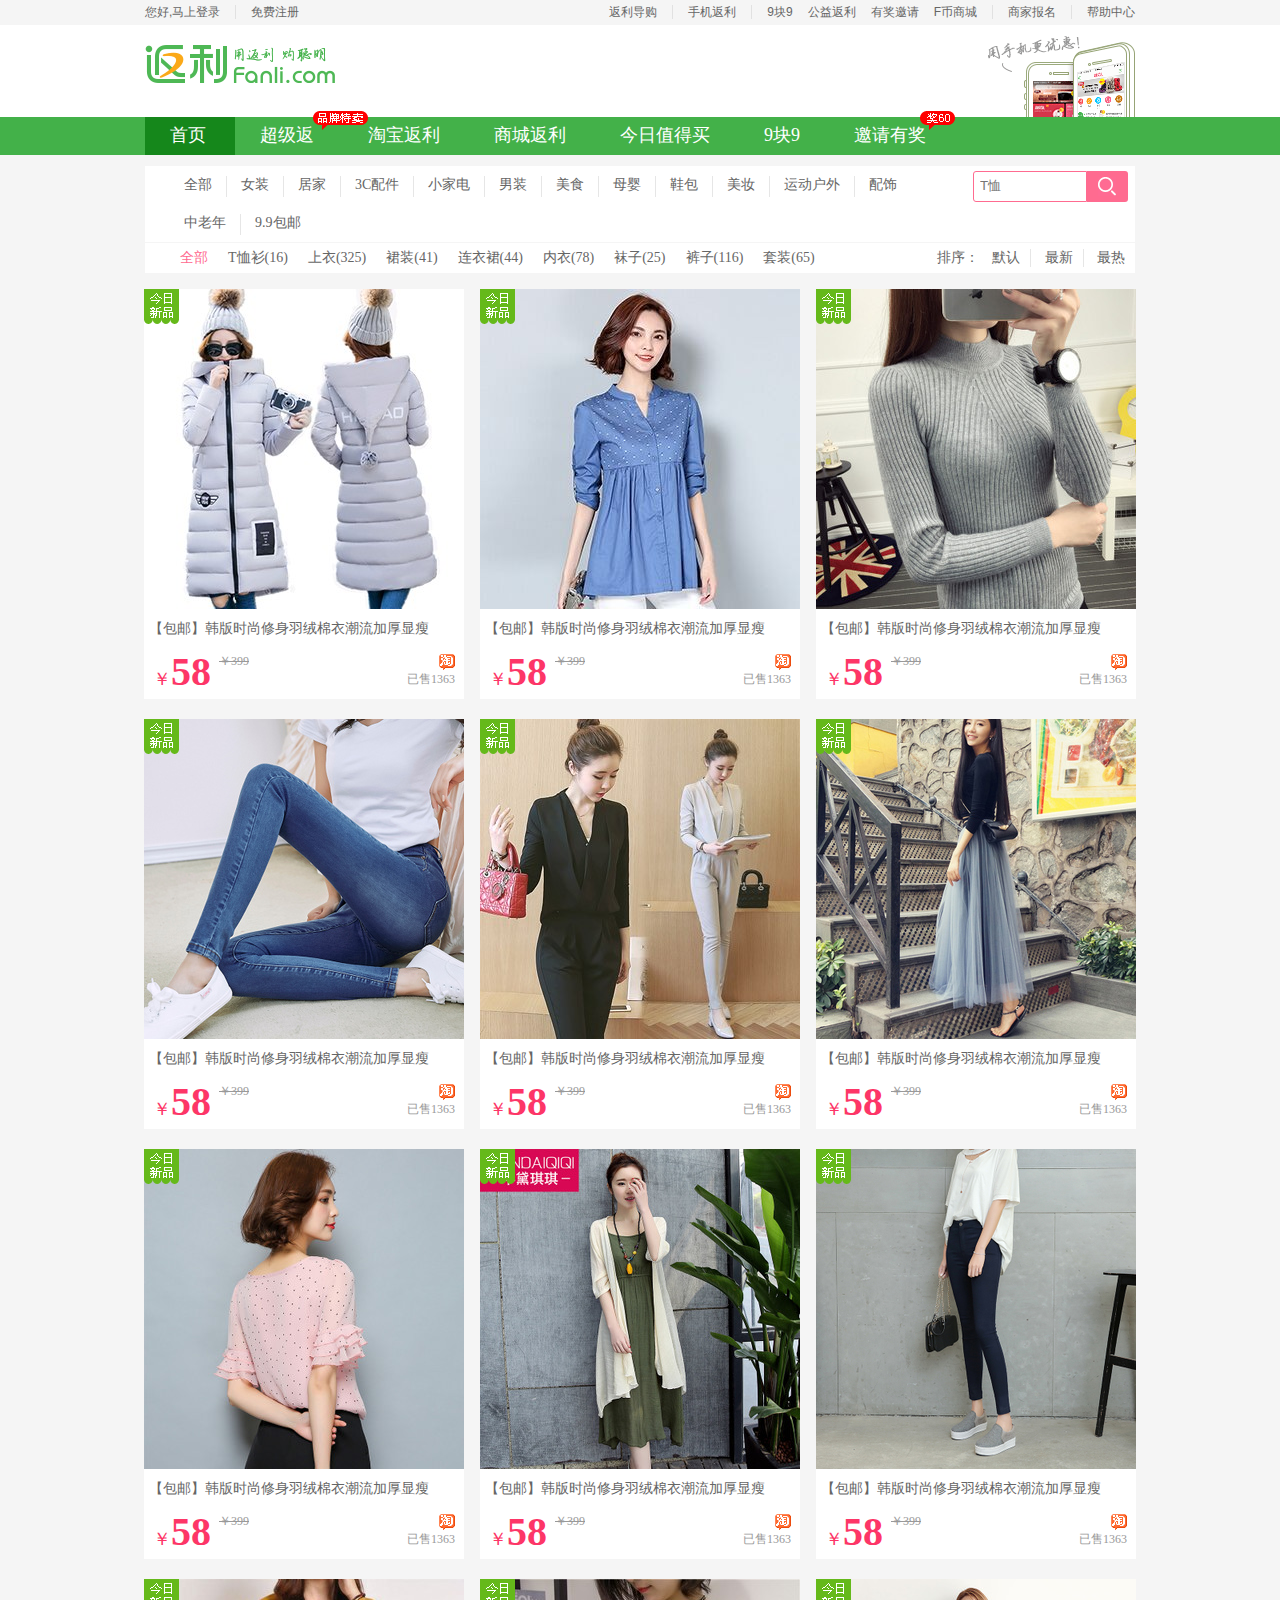
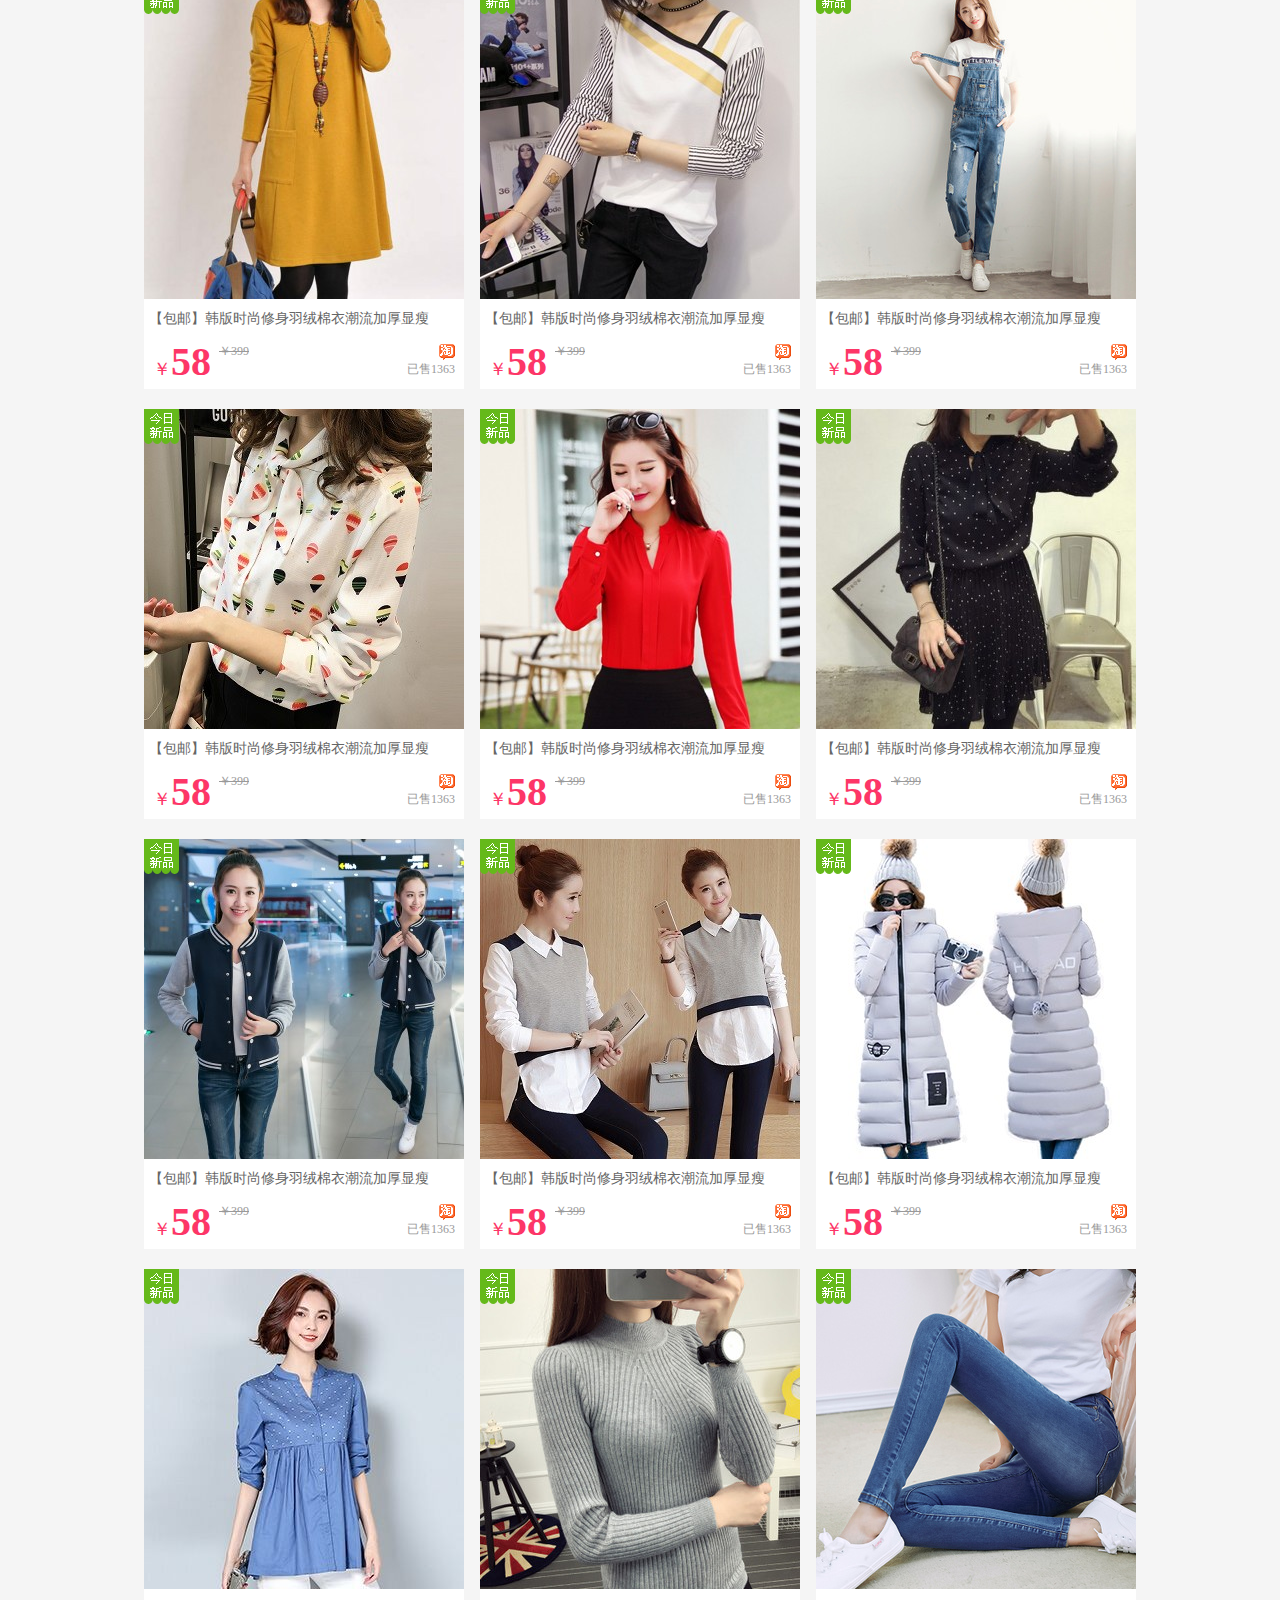
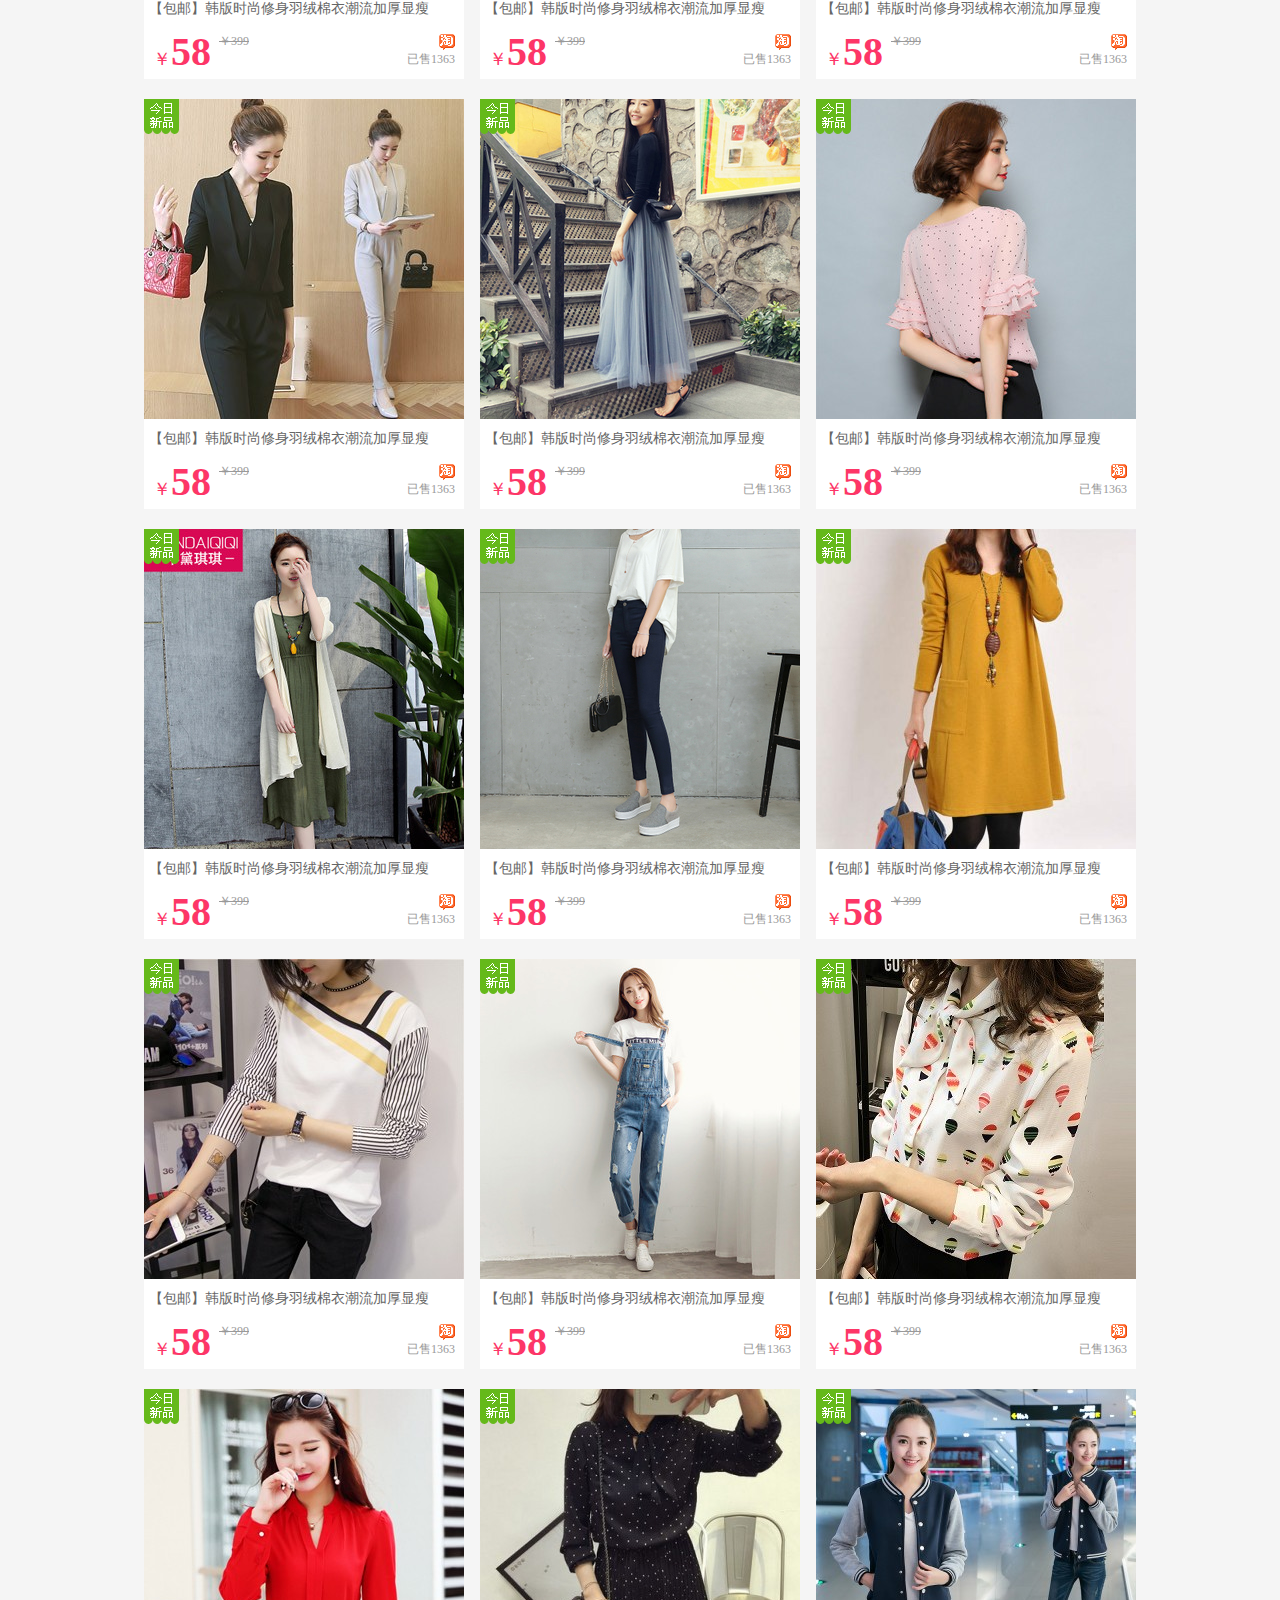
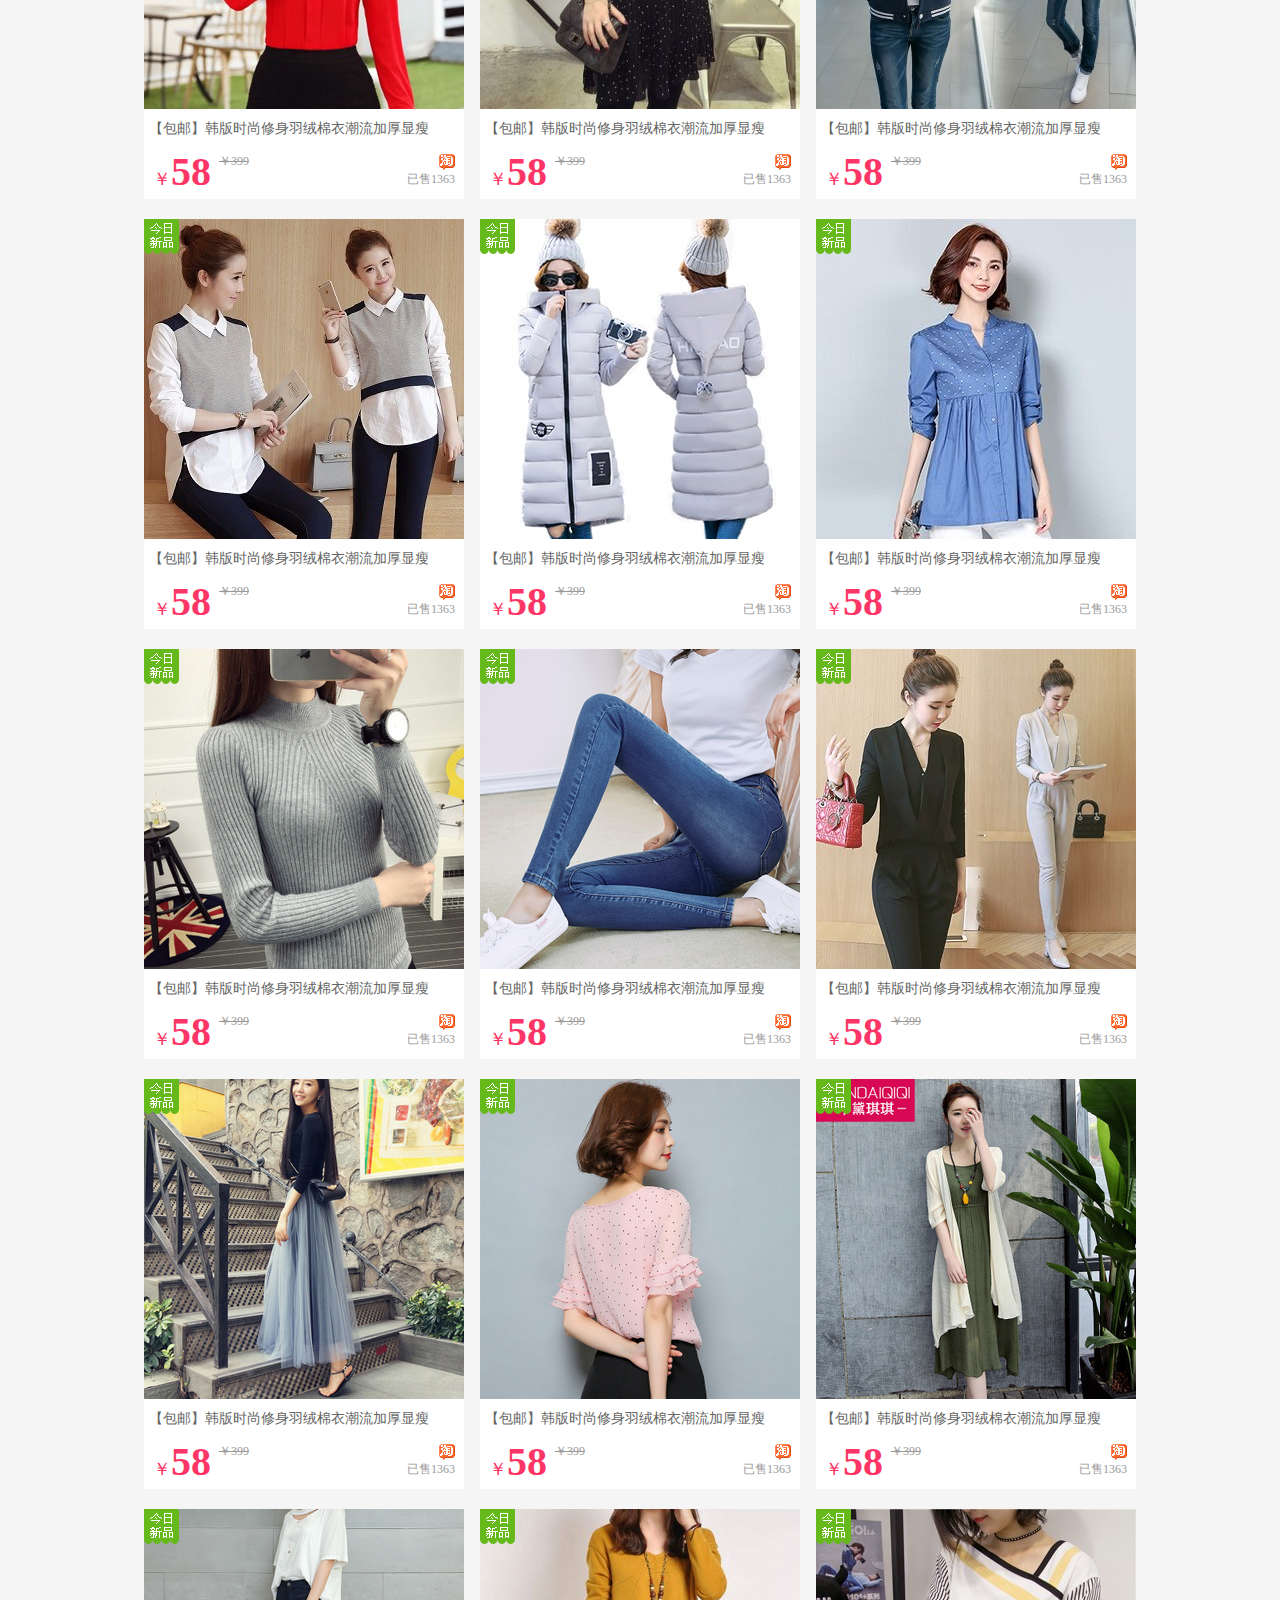
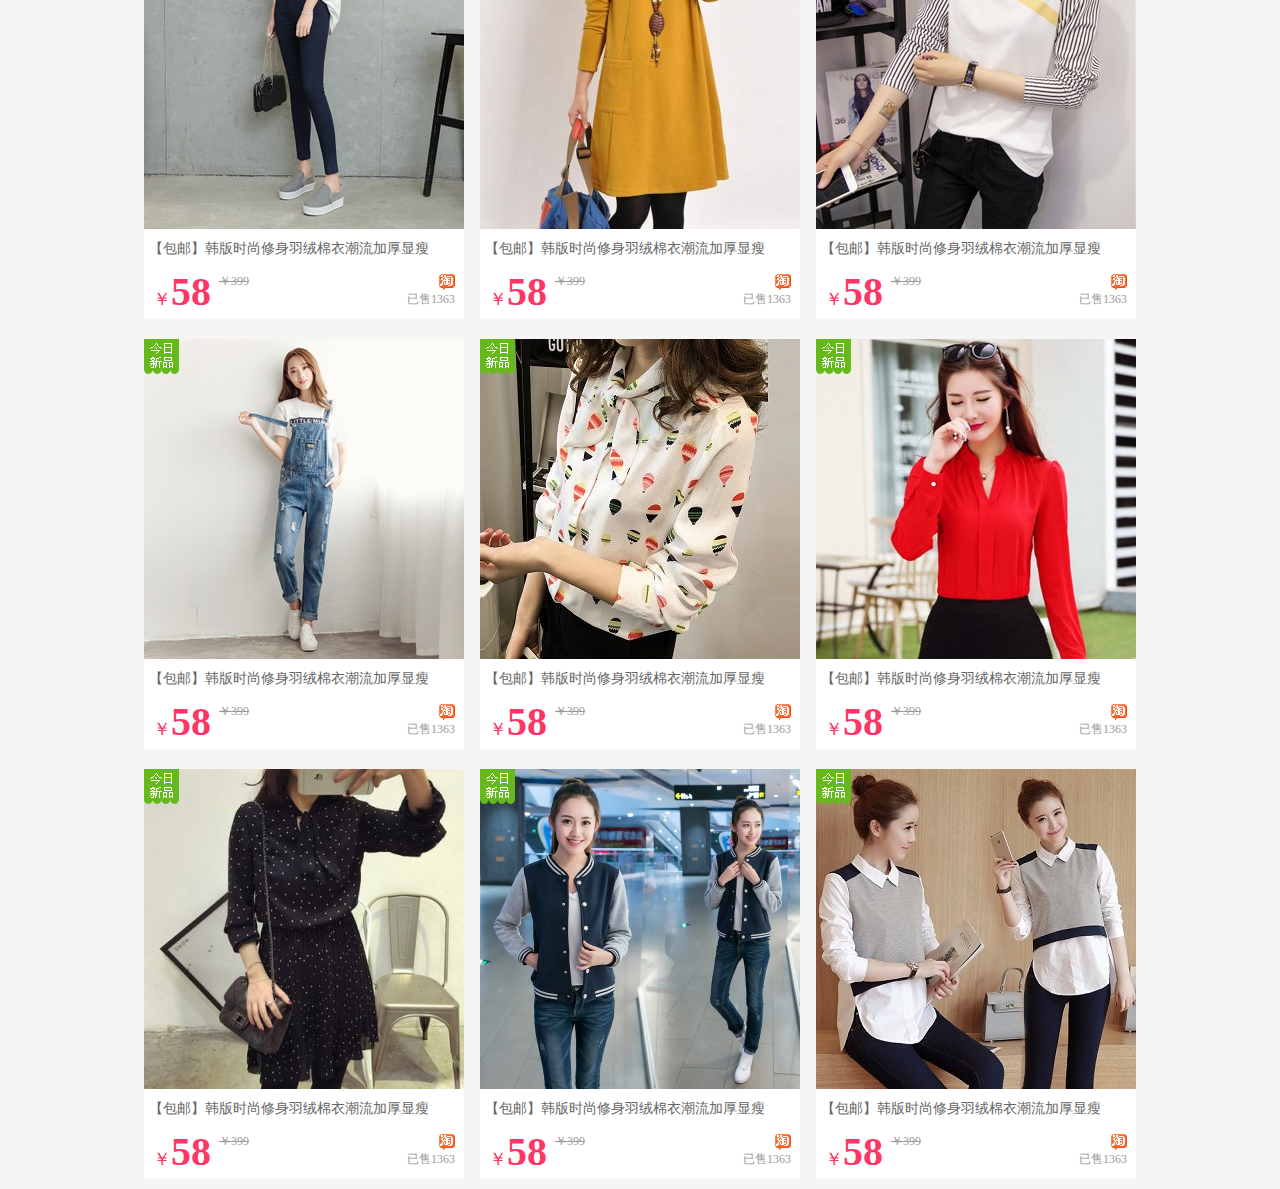
<file: fanli/html/list.html>
<!doctype html>
<html lang="en">
<head>
    <meta charset="UTF-8">
    <title>Document</title>
    <script src="../js/jquery.js"></script>
    <link rel="stylesheet" href="../css/style.css" type="text/css">
    <script src="../js/list.js"></script>
    <script src="../js/common.js"></script>
</head>
<body>
<div id="topbarer">
    <div id="topbar" class="clear">
        <ul class="topbar_left left">
            <li class="fore">
                <a href="login.html">您好,马上登录 <i class="arrow"></i></a>
                <div class="menu-login">
                    <em></em>
                    <ul>
                        <li><a href="javascript:;">返利登录</a></li>
                        <li><a href="javascript:;">淘宝登录</a></li>
                        <li><a href="javascript:;">QQ登录</a></li>
                        <li><a href="javascript:;">新浪登录</a></li>
                        <li><a href="javascript:;">微信登录</a></li>
                    </ul>
                </div>
            </li>
            <li class="spacer"></li>
            <li><a href="register.html">免费注册</a></li>
        </ul>
        <ul class="topbar_right right">
            <li class="fore">
                <a href="#">返利导购 <i class="arrow"></i></a>
                <div class="menu-login">
                    <em></em>
                    <ul>
                        <li><a href="javascript:;">超级返</a></li>
                        <li><a href="javascript:;">商场返利</a></li>
                        <li><a href="javascript:;">淘宝返利</a></li>
                        <li><a href="javascript:;">旅行返利</a></li>
                    </ul>
                </div>
            </li>
            <li class="spacer"></li>
            <li class="fore">
                <a href="#">手机返利 <i class="arrow"></i></a>
                <div class="menu-login phone-fl">
                    <em></em>
                    <div class="ewm1 left">
                        <img src="../img/client-fanli-v3.png" alt="">
                        返利客户端
                    </div>
                    <div class="ewm2 left">
                        <a href="" class="ios">
                            <i></i>ios版
                        </a>
                        <a href="" class="android">
                            <i></i>android版
                        </a>
                    </div>
                    <div class="ewm3 left">
                        <img src="../img/client-weixin-v4.png" alt="">
                        返利官方微信
                    </div>
                    <div class="ewm4 left">关注返利网官方微信，返利到账早知道</div>
                </div>
            </li>
            <li class="spacer"></li>
            <li class="fore"><a href="#">9块9</a></li>
            <li class="fore"><a href="#">公益返利</a></li>
            <li class="fore"><a href="#">有奖邀请</a></li>
            <li class="fore"><a href="#">F币商城</a></li>
            <li class="spacer"></li>
            <li class="fore"><a href="#">商家报名</a></li>
            <li class="spacer"></li>
            <li class="fore mar">
                <a href="#">帮助中心</a>
                <div class="menu-login">
                    <em></em>
                    <ul>
                        <li><a href="javascript:;">在线客服</a></li>
                    </ul>
                </div>
            </li>
        </ul>
    </div>
</div>
<div id="wrap" class="clear">
    <div id="title">
        <div class="logo left">
            <a href="#"><img src="../img/logo.png" alt=""></a>
        </div>
        <div id="search" class="left ndsx">

        </div>
        <div class="phone right">
            <a href="javascript:;"><img src="../img/iphone.png" alt=""></a>
        </div>
    </div>
</div>
<div id="naver" class="clear">
    <div id="nav">
        <ul>
            <li class="color"><a href="javascript:;">首页</a></li>
            <li><a href="javascript:;">超级返</a><em></em><i class="pptm"></i></li>
            <li><a href="javascript:;">淘宝返利</a><em></em></li>
            <li><a href="javascript:;">商城返利</a><em></em></li>
            <li><a href="javascript:;">今日值得买</a><em></em></li>
            <li><a href="javascript:;">9块9</a><em></em></li>
            <li class="ico-po"><a href="javascript:;">邀请有奖 <i class="ico"></i><em></em></a></li>
        </ul>
    </div>
</div>
<div id="licontainer">
<div id="tuan-top">
    <div id="tuan-con">
        <div id="tab-content">
            <div class="con-nav clear">
                <ul>
                    <li class="fore"><a href="javascript:;">全部</a></li>
                    <li class="spacer"></li>
                    <li class="fore"><a href="javascript:;">女装</a></li>
                    <li class="spacer"></li>
                    <li class="fore"><a href="javascript:;">居家</a></li>
                    <li class="spacer"></li>
                    <li class="fore"><a href="javascript:;">3C配件</a></li>
                    <li class="spacer"></li>
                    <li class="fore"><a href="javascript:;">小家电</a></li>
                    <li class="spacer"></li>
                    <li class="fore"><a href="javascript:;">男装</a></li>
                    <li class="spacer"></li>
                    <li class="fore"><a href="javascript:;">美食</a></li>
                    <li class="spacer"></li>
                    <li class="fore"><a href="javascript:;">母婴</a></li>
                    <li class="spacer"></li>
                    <li class="fore"><a href="javascript:;">鞋包</a></li>
                    <li class="spacer"></li>
                    <li class="fore"><a href="javascript:;">美妆</a></li>
                    <li class="spacer"></li>
                    <li class="fore"><a href="javascript:;">运动户外</a></li>
                    <li class="spacer"></li>
                    <li class="fore"><a href="javascript:;">配饰</a></li>
                    <li class="fore"><a href="javascript:;">中老年</a></li>
                    <li class="spacer"></li>
                    <li class="fore"><a href="javascript:;">9.9包邮</a></li>
                </ul>
                <div class="tuan-search">
                    <form action="" class="tuan-search-box">
                        <input type="text" class="input input1" placeholder="T恤" autocomplete="off" maxlength="100">
                        <input type="submit" class="btn-tuan-search btn1">
                    </form>
                </div>
            </div>
            <div class="tuan-subcat">
                <ul class="clear">
                    <li><a class="fh" href="javascript:;">全部</a></li>
                    <li><a href="javascript:;">T恤衫(16)</a></li>
                    <li><a href="javascript:;">上衣(325)</a></li>
                    <li><a href="javascript:;">裙装(41)</a></li>
                    <li><a href="javascript:;">连衣裙(44)</a></li>
                    <li><a href="javascript:;">内衣(78)</a></li>
                    <li><a href="javascript:;">袜子(25)</a></li>
                    <li><a href="javascript:;">裤子(116)</a></li>
                    <li><a href="javascript:;">套装(65)</a></li>
                </ul>
                <div class="subcat-sort">
                    <span>排序：</span>
                    <a href="javascript:;">默认</a>
                    <a href="javascript:;">最新</a>
                    <a href="javascript:;">最热</a>
                </div>
            </div>
        </div>
    </div>
</div>

<div id="licontent">
    <div id="limain">
        <div class="liitem-list clear">
            <div class="bankuai">
                <a href="javascript:;" class="lj"></a>
                <img class="img" src="../img/list1.jpg" alt="">
                <div class="lititle">【包邮】韩版时尚修身羽绒棉衣潮流加厚显瘦</div>
                <div class="moneyinfo clear">
                    <div class="price">￥<strong>58</strong></div>
                    <div class="left-box">
                        <div CLASS="tags"></div>
                        <del>￥399</del>
                    </div>
                    <div class="right-box">
                        <div class="logo">
                            <img src="../img/tao.png" alt="">
                        </div>
                        <div class="amout">已售1363</div>
                    </div>
                </div>
                <i class="flag flag-new"></i>
            </div>
        </div>
        <div id="loading">
            <img src="../img/load.gif" alt="">
        </div>
    </div>
</div>
</div>
<div id="backtop">
    <a href="javascript:;">返回顶部</a>
</div>

</body>
</html>
</file>
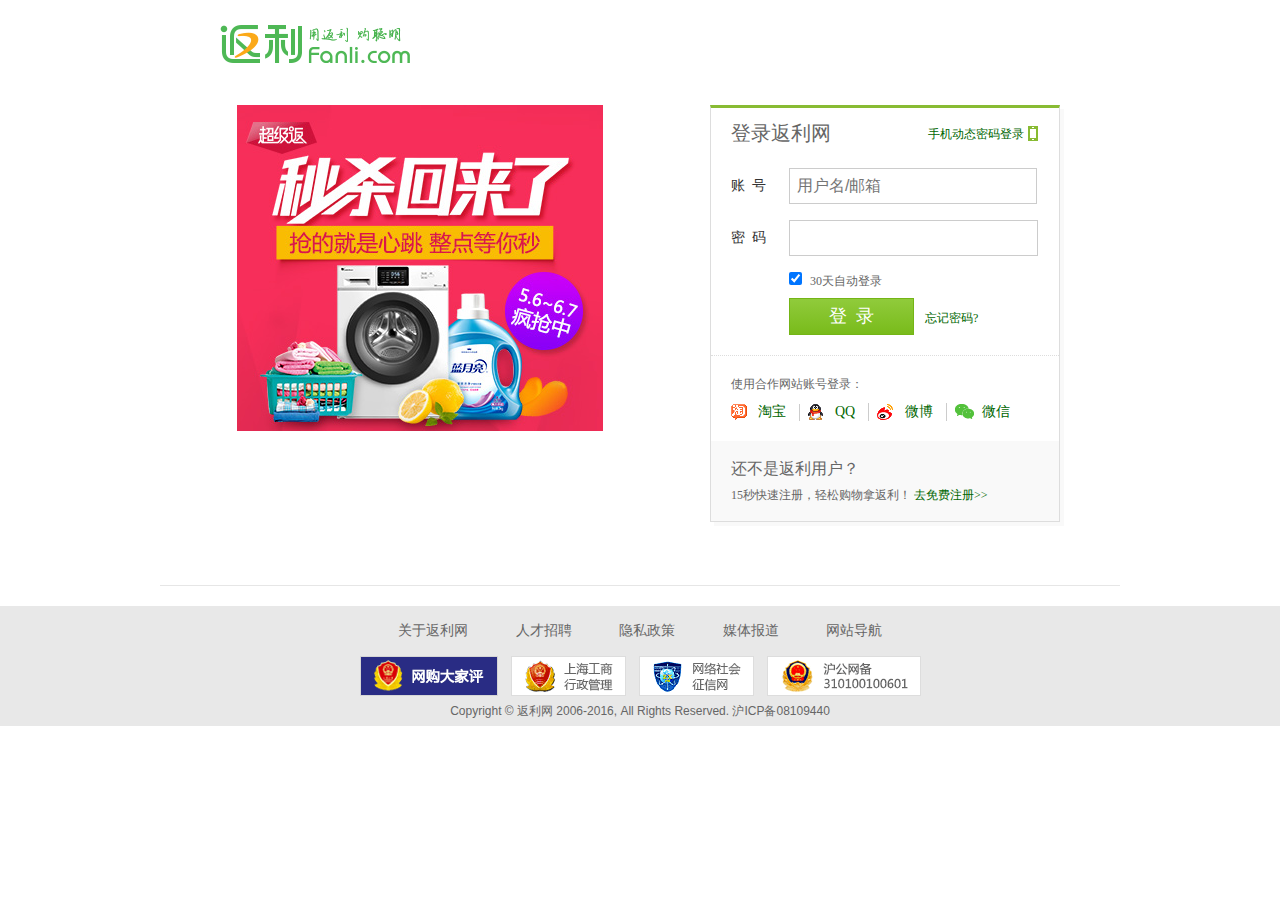
<file: fanli/html/login.html>
<!doctype html>
<html lang="en">
<head>
    <meta charset="UTF-8">
    <title>Document</title>
    <script src="../js/jquery.js"></script>
    <link rel="stylesheet" href="../css/style.css" type="text/css">
    <script src="../js/cookie.js"></script>
    <script src="../js/login.js"></script>
</head>
<body>
<div id="lcontent">
    <div id="lmain" class="clear">
        <div class="lhead">
            <a href="javascript:;">返利网</a>
        </div>
        <div class="lleft">
            <img src="../img/login.png" alt="">
        </div>
        <div class="lright">
            <h3 class="login-title clear">
                <span class="left">登录返利网</span>
                <a class="mobile" href="javascript:;">手机动态密码登录</a>
            </h3>
            <form  action="">
                <div class="input-con">
                    <div id="msg-login" class="login-message"></div>
                    <p class="p-input clear">
                        <label for="username" class="left input-label">账&nbsp;&nbsp;号</label>
                        <input type="text" id="username" name="username" class="left input-common" placeholder="用户名/邮箱">
                        <i id="empty-username" class="btn-clear"> × </i>
                    </p>
                    <p id="p-psw" class="p-input clear">
                        <label for="psw" class="left input-label">密&nbsp;&nbsp;码</label>
                        <input type="text" id="off-auto">
                        <input id="psw"  type="password" class="left input-common" autocomplete="off" maxlength="25">
                        <input type="text" id="psw-visble" class="left inpt-common" maxlength="25" autocomplete="off">
                        <span id="box-show-psw">
                            <input type="checkbox" id="show-psw">
                            <label for="show-psw"></label>
                        </span>
                    </p>
                    <!--<div id="login-passcode" class="p-input clear">
                        <label for="passcode" class="left input-label">验证码：</label>
                        <span class="wrap-verify">
                            <input type="text" id="passcode" name="passcode" class="l input-common input-upper" maxlength="4" autocomplete="off">
                            <s class=""></s>
                        </span>
                        <img id="codeimg" class="left" src="../img/yzm1.png" alt="">
                        <span class="change-verify left nine">
                            <a href="javascript:;" class="green">
                                看不清<br>
                                换一张
                            </a>
                        </span>
                    </div>-->
                    <p class="p-btn">
                         <span id="tips-check">
                            <input id="cooklogin" type="checkbox" checked="checked" autocomplete="off">
                            <label for="cooklogin">30天自动登录</label>
                        </span>
                    </p>
                    <p class="p-btn p-submit">
                        <input type="submit" id="submit-btn" value="登录">
                        <a id="btn-login" class="btn-common btn-shadow" href="javascript:;">登&nbsp;&nbsp;录</a>
                        <a class="btn-forgot green" href="register.html">忘记密码?</a>
                    </p>
                    <p class="p-btn">
                    </p>
                </div>
            </form>
            <div class="hz">
                <p class="six"> 使用合作网站账号登录：</p>
                <p class="wrap-uniom">
                    <a class="green" href="javascript:;">
                        <i class="ico-common ico-taobao"></i>
                        淘宝
                    </a>
                    <a class="green" href="javascript:;">
                        <i class="ico-common ico-qq"></i>
                        QQ
                    </a>
                    <a class="green" href="javascript:;">
                        <i class="ico-common ico-weibo"></i>
                        微博
                    </a>
                    <a class="green" href="javascript:;">
                        <i class="ico-common ico-weixin"></i>
                        微信
                    </a>
                </p>
            </div>
            <div class="regi">
                <h4 class="six">还不是返利用户？</h4>
                <p class="six">
                    15秒快速注册，轻松购物拿返利！
                    <a class="green" href="register.html">去免费注册>></a>
                </p>
            </div>
        </div>
    </div>
</div>
<div id="footer">
    <div id="foot">
        <ul class="ft-nav">
            <li><a href="javascript:;">关于返利网</a></li>
            <li><a href="javascript:;">人才招聘</a></li>
            <li><a href="javascript:;">隐私政策</a></li>
            <li><a href="javascript:;">媒体报道</a></li>
            <li><a href="javascript:;">网站导航</a></li>
        </ul>
        <ul class="ft-logos">
            <li><a class="tu1" href="javascript:;"></a></li>
            <li><a class="tu2" href="javascript:;"></a></li>
            <li><a class="tu3" href="javascript:;"></a></li>
            <li><a class="tu4" href="javascript:;"></a></li>
        </ul>
        <p>Copyright © 返利网 2006-2016, All Rights Reserved. <a href="javascript:;">沪ICP备08109440</a></p>
    </div>
</div>
</body>
</html>
</file>
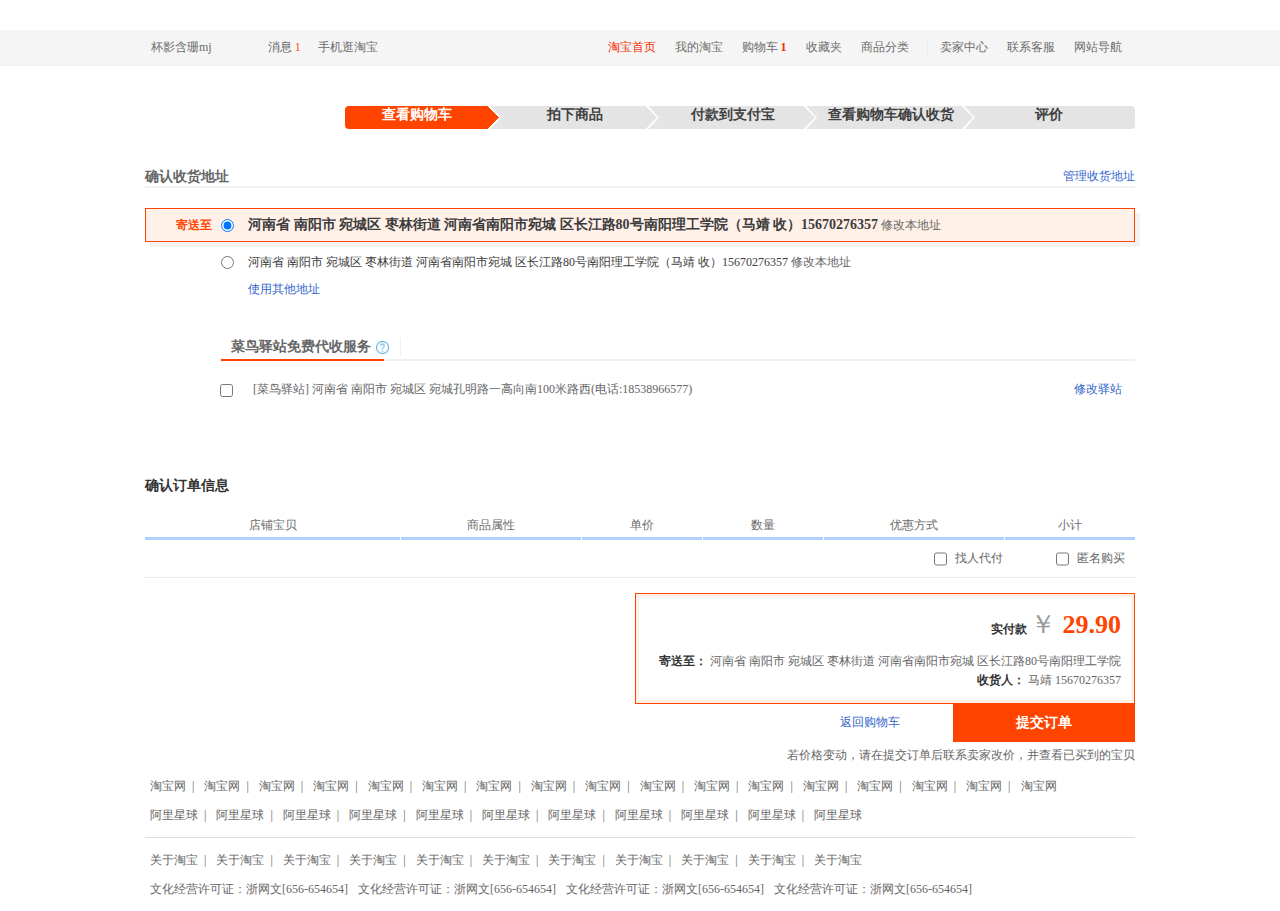
<file: fanli/html/order.html>
<!doctype html>
<html lang="en">
<head>
    <meta charset="UTF-8">
    <title></title>
    <script src="../js/jquery.js"></script>
    <link rel="stylesheet" href="../css/taobao.css" type="text/css">
    <script src="../js/cookie.js"></script>
    <script src="../js/order.js"></script>
</head>
<body>
<div id="cart-header">
    <div id="cart-head">
        <ul class="tleft left">
            <li class="li1">
                <div class="menu-hd">
                    <a href="javascript:;" class="nick">杯影含珊mj</a>
                    <a href="javascript:;" class="vip-icon7 vip-icon"></a>
                    <span class="arrow">
                    </span>
                </div>
                <div class="menu-bd"></div>
            </li>
            <li class="l2">
                <div class="menu-hd cnews">
                        <span class="logo-area left">
                            <span class="xf"></span>
                            <span class="xx">消息</span>
                            <span class="num">1</span>
                        </span>
                    <span class="arrow"></span>
                </div>
                <div class="menu-bd"></div>

            </li>
            <li class="l3">
                <div class="menu-hd">
                    <a href="javascrip:;">手机逛淘宝</a>
                </div>
            </li>

        </ul>
        <ul class="tright right">
            <li class="menu home">
                <div class="menu-hd">
                    <a class="h" href="javascript:;">淘宝首页</a>
                </div>
            </li>
            <li class="menu my-taobao">
                <div class="menu-hd">
                    <a href="javascript:;">我的淘宝</a>
                    <span class="arrow"></span>
                </div>
                <div class="menu-bd"></div>
            </li>
            <li class="menu mini-cart">
                <div class="menu-hd">
                    <a href="javascript:;">
                        <span class="g-icon"></span>
                        <span>购物车</span>
                        <strong class="h">1</strong>
                    </a>
                    <span class="arrow"></span>
                </div>
                <div class="menu-bd"></div>
            </li>
            <li class="menu favorite">
                <div class="menu-hd">
                    <a href="javascript:;">
                        <span class="g-icon"></span>
                        <span>收藏夹</span>
                    </a>
                    <span class="arrow"></span>
                </div>
            </li>
            <li class="menu guide">
                <div class="menu-hd">
                    <a href="javascript:;">商品分类</a>
                </div>
            </li>
            <li class="site-nav">|</li>
            <li class="menu seller">
                <div class="menu-hd">
                    <a href="javasctipt:;">卖家中心</a>
                    <span class="arrow"></span>
                </div>

            </li>
            <li class="menu service">
                <div class="menu-hd">
                    <a href="javasctipt:;">联系客服</a>
                    <span class="arrow"></span>
                </div>
            </li>
            <li class="menu site-map">
                <div class="menu-hd">
                    <a href="javascript:;">
                        <span class="g-icon"></span>
                        <span>网站导航</span>
                    </a>
                    <span class="arrow"></span>
                </div>
            </li>
        </ul>
    </div>
</div>
<div id="orcontent">
    <div id="ormain">
        <div class="order-stepbar">
                <h1 class="buy-logo">
                    <a href="javascript:;"><i></i></a>
                </h1>
                <ol class="tb-stepbar">
                    <li class="stepvar-5 stepvar-first stepbar-current">查看购物车</li>
                    <li class="stepvar-5">拍下商品</li>
                    <li class="stepvar-5">付款到支付宝</li>
                    <li class="stepvar-5">查看购物车确认收货</li>
                    <li class="stepvar-5 stepbar-last">评价</li>
                </ol>
            </div>
        <div class="order-address">
            <div class="order-address-wrap">
                <h3>
                    <span>确认收货地址</span>
                    <span class="manage-address">
                        <a href="javascript:;">管理收货地址</a>
                    </span>
                </h3>
                <ul class="address-list">
                    <li class="address-wrap selected">
                        <div class="addressBox">
                            <div>
                                <i class="marker"></i>
                                <span class="marker-tip">寄送至</span>
                            </div>
                            <label class="addressInfo" for="addressInput-14">
                                <input type="radio" id="addressInput-14" checked="checked">
                                <span class="user-address">河南省 南阳市 宛城区 枣林街道 河南省南阳市宛城
                                    区长江路80号南阳理工学院（马靖 收）15670276357</span>
                                <span class="tips"></span>
                                <a class="modify" href="javascript:;">修改本地址</a>
                            </label>
                        </div>
                    </li>
                    <li class="address-wrap">
                        <div class="addressBox">
                            <label class="addressInfo" for="addressInput-15">
                                <input type="radio" id="addressInput-15">
                                <span class="user-address">河南省 南阳市 宛城区 枣林街道 河南省南阳市宛城
                                    区长江路80号南阳理工学院（马靖 收）15670276357</span>
                                <span class="tips"></span>
                                <a class="modify" href="javascript:;">修改本地址</a>
                            </label>
                        </div>
                    </li>
                </ul>
                <div class="btn-bar">
                    <a class="moreAddrBtn" href="javascript:;">使用其他地址</a>
                </div>
            </div>
        </div>
        <div class="taobao-order-stationTab">
            <div class="delivery-content">
                <ul class="delivery-title-tab">
                    <li class="item">
                        <span class="title">
                            <span>菜鸟驿站免费代收服务</span>
                            <a href="javascript:;"><img class="ins-question" src="../img/daishou.png" alt=""></a>
                            <em class="bottom-line"></em>
                        </span>
                    </li>
                </ul>
                <div class="content">
                    <div class="content-wrap">
                        <a class="dsDesc-edit" href="javascrpipt:;">修改驿站</a>
                        <input id="taobao-ds-input" class="ck" type="checkbox">
                        <label for="taobao-ds-input" class="label">
                            <span class="dsDesc-station-info">[菜鸟驿站] 河南省 南阳市 宛城区 宛城孔明路一高向南100米路西(电话:18538966577)</span>
                        </label>
                    </div>
                </div>
            </div>
        </div>
        <div class="order-orderDesc">
            <h2 class="buy-th-title">确认订单信息</h2>
            <div class="buy-th buy-th-column-6">
                <div class="buy-td th-0">店铺宝贝</div><div class="buy-td th-1">商品属性</div><div class="buy-td th-2">单价</div><div class="buy-td th-3">数量</div><div class="buy-td th-4">优惠方式</div><div class="buy-td th-5">小计</div>
            </div>
        </div>
        <!--<div class="order-order">
            <div class="order-orderInfo">
                <img class="shop-Icon" src="../img/dg.png" alt="">
                <span class="shop-name">店铺：</span>
                <a class="shop-url" href="javascript:;">谢绝落幕</a>
                <span class="shop-seller">
                    <span>卖家:</span>
                    <span>郑晓萍888</span>
                </span>
                <span class="ww-light ww-large">
                    <a href="javascript:;">
                        <span>旺旺在线</span>
                    </a>
                </span>
            </div>
            <div class="order-item">
                <div class="order-itemInfo">
                    <div class="info-detail info-cell">
                        <div class="info-cell">
                            <a class="info-img" href="javascript:;">
                                <img class="info-img" src="../img/TB2uIstX6nyQeBjSszbXXbCxVXa_!!390861396.jpg_80x80.jpg" alt="">
                            </a>
                        </div>
                        <div class="info-cell info-msg">
                            <a class="info-title" href="javascript:;">2016春秋新款韩版大码宽松小碎花雪纺衬衫女印花衬衣上衣T恤潮</a>
                            <div class="info-icon-list">
                                <div>
                                    <a href="javascript:;" class="icon-main"><img src="../img/T1EQA5FpVgXXceOP_X-16-16.jpg" alt=""></a>
                                    <a href="javascript:;" class="icon-main"><img src="../img/xcard.png" alt=""></a>
                                    <a href="javascript:;" class="icon-main"><img src="../img/T1bnR4XEBhXXcQVo..-14-16.png" alt=""></a>
                                </div>
                            </div>
                            <span class="delivery-time">
                                <span>发货时间</span>
                                <span>卖家承诺48小时发货</span>
                            </span>
                        </div>
                    </div>
                    <div class="info-sku info-cell">
                        <p>
                           颜色分类：白色
                        </p>
                        <p>尺码：S</p>
                    </div>
                    <div class="info-price info-cell">
                        219.90
                    </div>
                </div>
                <div class="order-query">
                    <span>1</span>
                </div>
                <div class="order-promotion item-promotion">
                    <div class="item-promotion-selecter">
                        <select  class="ins-select">
                            <option value="0">不再使用优惠</option>
                            <option selected>已省190元：质量已验证</option>
                        </select>
                        <span class="widget-tips-box">
                            <img class="wtip-icon" src="../img/TB1QFFkMXXXXXcNXFXXXXXXXXXX-32-32.png" alt="">
                        </span>
                    </div>
                </div>
                <div class="order-itempay">
                    <span class="simple-price">29.90</span>
                </div>
            </div>
            <div class="order-orderExt">
                <div class="order-extUser">
                    <div class="order-memo">
                        <label class="memo-name" for="memo_f">给卖家留言</label>
                        <div class="memo-detail">
                            <textarea class="memo-input" name="" placeholder="选填：对本次交易的说明（建议填写已和卖家协商一致的内容）" id="memo_f" cols="30" rows="10"></textarea>
                        </div>
                    </div>
                </div><div class="order-extInfo">
                    <div class="order-deliveryMethod clear">
                        <div class="delivery-title">运送方式</div><div class="delivery-select">
                            <div class="select-info">普通配送 快递 免邮费</div><div class="select-price">0.00</div></div>
                    </div>
                    <div class="order-promise promise">
                        <div class="promise-title l">发货时间:</div>
                        <div class="promise-content">卖家承诺订单在买家付款后, 48小时内发货</div>
                    </div>
                    <div class="order-promise promise">
                        <div class="promise-title l">发货时间:</div>
                        <div class="promise-content">卖家承诺订单在买家付款后, 48小时内发货</div>
                    </div>

                </div>
            </div>
            <div class="orderPay">
                <span>店铺合计</span>
                <span>(含运费)</span>
                <span class="price g_price">
                    <span>￥</span>
                    <em class="style-middle-bold-red">29.90</em>
                </span>
            </div>
        </div>-->
        <div class="order-facility facility">
            <div class="order-agencyPay toggle">
                <label>
                    <input type="checkbox" class="toggle-checkbox">
                    <span class="toggle-title">找人代付</span>
                </label>
            </div>
            <div class="order-anonymous toggle">
                <label>
                    <input type="checkbox" class="toggle-checkbox">
                    <span class="toggle-title">匿名购买</span>
                </label>
            </div>
        </div>
        <div class="order-payInfo">
            <div class="payInfo-wrapper">
                <div class="payInfo-shadow">
                    <div class="order-realPay">
                        <span class="realPay-title">实付款</span>
                        <span class="order-price">￥</span>
                        <span class="realPay-price">29.90</span>
                    </div>
                    <div class="order-confimAddr">
                        <div class="confimAddr-addr">
                            <span class="confirmAddr-title">寄送至：</span>
                            <span>河南省 南阳市 宛城区 枣林街道 河南省南阳市宛城
                                    区长江路80号南阳理工学院</span>
                        </div>
                        <div class="confimAddr-title">
                            <span class="confirmAddr-title">收货人：</span>
                            <span>马靖 15670276357</span>
                        </div>
                    </div>
                </div>
            </div>
        </div>
        <div class="order-sumbitOrder">
            <div class="wrapper">
                <a href="javascript:;" class="go-back">
                    <i></i>
                    <span>返回购物车</span>
                </a>
                <a class="go-btn" href="javascript:;">提交订单</a>
            </div>
            <div class="base-msg">
                若价格变动，请在提交订单后联系卖家改价，并查看已买到的宝贝
            </div>
        </div>
    </div>
</div>
<div id="footer">
    <div id="foot">
        <div class="foot-bot">
            <div class="al clear">
                <ul class="ul1 left">
                    <li><a href="#">淘宝网&nbsp;&nbsp;|</a></li>
                    <li><a href="#">淘宝网&nbsp;&nbsp;|</a></li>
                    <li><a href="#">淘宝网&nbsp;&nbsp;|</a></li>
                    <li><a href="#">淘宝网&nbsp;&nbsp;|</a></li>
                    <li><a href="#">淘宝网&nbsp;&nbsp;|</a></li>
                    <li><a href="#">淘宝网&nbsp;&nbsp;|</a></li>
                    <li><a href="#">淘宝网&nbsp;&nbsp;|</a></li>
                    <li><a href="#">淘宝网&nbsp;&nbsp;|</a></li>
                    <li><a href="#">淘宝网&nbsp;&nbsp;|</a></li>
                    <li><a href="#">淘宝网&nbsp;&nbsp;|</a></li>
                    <li><a href="#">淘宝网&nbsp;&nbsp;|</a></li>
                    <li><a href="#">淘宝网&nbsp;&nbsp;|</a></li>
                    <li><a href="#">淘宝网&nbsp;&nbsp;|</a></li>
                    <li><a href="#">淘宝网&nbsp;&nbsp;|</a></li>
                    <li><a href="#">淘宝网&nbsp;&nbsp;|</a></li>
                    <li><a href="#">淘宝网&nbsp;&nbsp;|</a></li>
                    <li><a href="#">淘宝网&nbsp;&nbsp;</a></li>
                </ul>
                <ul class="ul2 left">
                    <li><a href="#">阿里星球&nbsp;&nbsp;|</a></li>
                    <li><a href="#">阿里星球&nbsp;&nbsp;|</a></li>
                    <li><a href="#">阿里星球&nbsp;&nbsp;|</a></li>
                    <li><a href="#">阿里星球&nbsp;&nbsp;|</a></li>
                    <li><a href="#">阿里星球&nbsp;&nbsp;|</a></li>
                    <li><a href="#">阿里星球&nbsp;&nbsp;|</a></li>
                    <li><a href="#">阿里星球&nbsp;&nbsp;|</a></li>
                    <li><a href="#">阿里星球&nbsp;&nbsp;|</a></li>
                    <li><a href="#">阿里星球&nbsp;&nbsp;|</a></li>
                    <li><a href="#">阿里星球&nbsp;&nbsp;|</a></li>
                    <li><a href="#">阿里星球&nbsp;&nbsp;</a></li>
                </ul>
            </div>
            <div class="gy clear">
                <ul class="ul1 left">
                    <li><a href="#">关于淘宝&nbsp;&nbsp;|</a></li>
                    <li><a href="#">关于淘宝&nbsp;&nbsp;|</a></li>
                    <li><a href="#">关于淘宝&nbsp;&nbsp;|</a></li>
                    <li><a href="#">关于淘宝&nbsp;&nbsp;|</a></li>
                    <li><a href="#">关于淘宝&nbsp;&nbsp;|</a></li>
                    <li><a href="#">关于淘宝&nbsp;&nbsp;|</a></li>
                    <li><a href="#">关于淘宝&nbsp;&nbsp;|</a></li>
                    <li><a href="#">关于淘宝&nbsp;&nbsp;|</a></li>
                    <li><a href="#">关于淘宝&nbsp;&nbsp;|</a></li>
                    <li><a href="#">关于淘宝&nbsp;&nbsp;|</a></li>
                    <li><a href="#">关于淘宝&nbsp;&nbsp;</a></li>
                </ul>
                <ul class="ul2 left">
                    <li><a href="#">文化经营许可证：浙网文[656-654654]</a></li>
                    <li><a href="#">文化经营许可证：浙网文[656-654654]</a></li>
                    <li><a href="#">文化经营许可证：浙网文[656-654654]</a></li>
                    <li><a href="#">文化经营许可证：浙网文[656-654654]</a></li>
                </ul>
            </div>
        </div>
    </div>
</div>
</body>
</html>
</file>
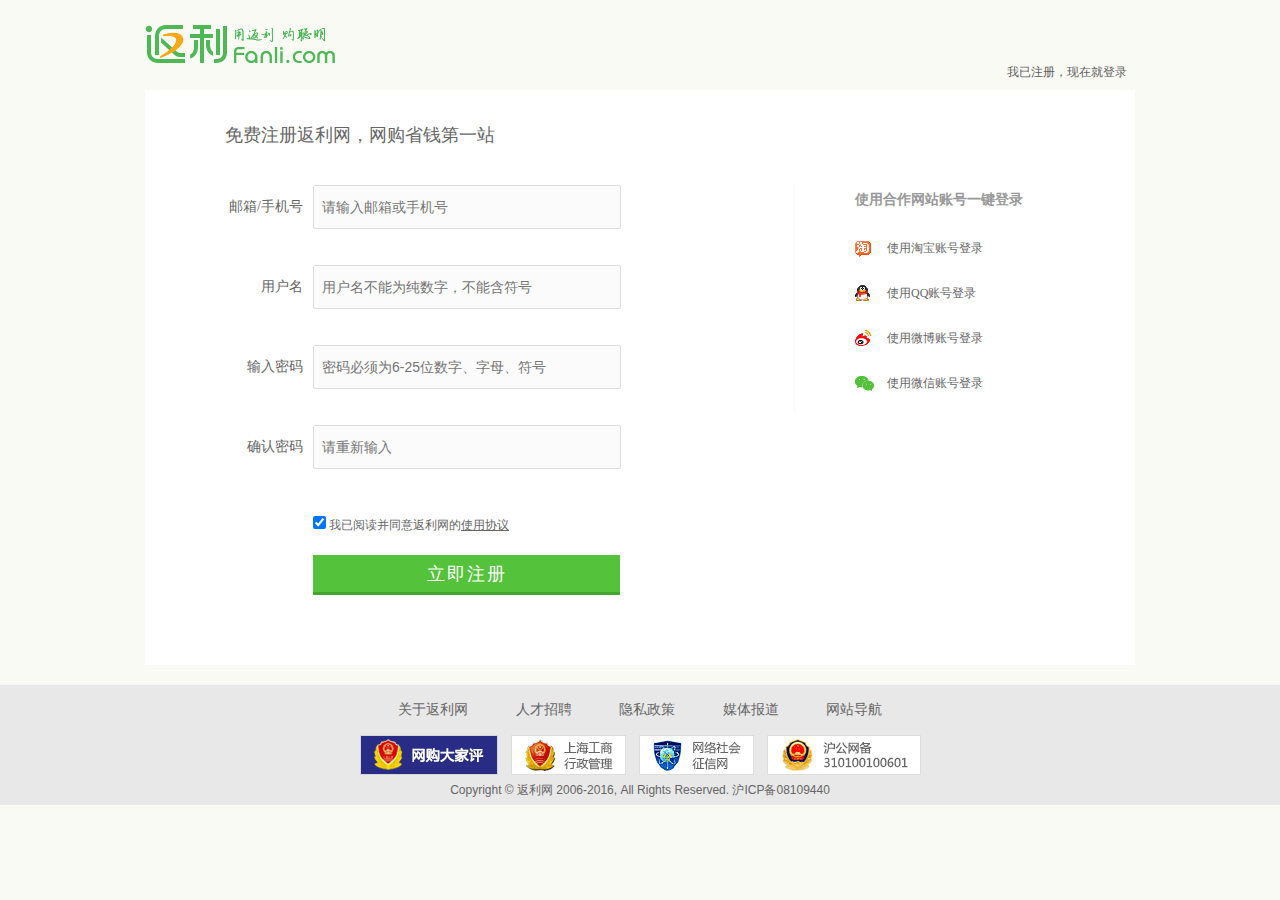
<file: fanli/html/register.html>
<!doctype html>
<html lang="en">
<head>
    <meta charset="UTF-8">
    <title>注册</title>
    <script src="../js/jquery.js"></script>
    <link rel="stylesheet" href="../css/style.css" type="text/css">
    <script src="../js/cookie.js"></script>
    <script src="../js/register.js"></script>

</head>
<body id="register">
<div id="rheader">
    <div id="rhead" class="clear">
        <h1 class="rleft left"><a href="javascript:;"></a></h1>
        <div class="rright right">我已注册，现在就<a href="login.html">登录</a></div>
    </div>
</div>
<div id="rcontent">
    <div id="rmain" class="clear">
        <h3 class="reg-title">免费注册返利网，网购省钱第一站</h3>
        <div class="reg-form left">
            <form action="">
                <div class="reg-row clear">
                    <label for="emile" class="label">邮箱/手机号</label>
                    <div class="user-email left">
                        <input class="in-box" id="emile" type="text" autocomplete="off" placeholder="请输入邮箱或手机号">
                        <a class="cha cha1" href="javascript:;">×</a>
                        <!--<div class="message">输入框空间看寂静盔甲开解开解开解</div>-->
                        <div id="info-list" class="info-list">
                            <ul>
                                <li><a href="javascript:;">111111111111</a></li>
                                <li><a href="javascript:;">111111111111</a></li>
                                <li><a href="javascript:;">111111111111</a></li>
                                <li><a href="javascript:;">111111111111</a></li>
                            </ul>
                        </div>
                    </div>
                </div>
                <div class="reg-row send clear">
                    <div class="send-before">
                        <label class="label">验证码</label>
                        <div class="user-email left">
                            <span class="be-l">
                                <input id="yz" type="text" autocomplete="off" placeholder="验证码" maxlength="4">
                                <i class="staok stafa "></i>
                            </span>
                            <a class="be-c" href="javascript:;">
                                <img src="../img/verify1.png" alt="">
                            </a>
                            <span class="be-r">
                                <a href="javascript:;">
                                    看不清 <br> 换一张
                                </a>
                            </span>
                        </div>
                    </div>
                    <div class="send-after">
                        <label class="label">短信验证码</label>
                        <div class="user-email left">
                            <input class="aft1" autocomplete="off" type="text">
                            <input class="aft2" autocomplete="off" type="btn" value="获取短信验证">
                            <div id="onemin" class="onemin">
                                短信验证码已发送
                                <br>
                                <input id="time" type="button" value="60">
                                秒后重新获取
                            </div>
                        </div>
                    </div>
                </div>
                <div id="use" class="reg-row clear">
                    <label for="username" class="label">用户名</label>
                    <div class="user-email left">
                        <a class="cha cha2" href="javascript:;">×</a>
                        <input class="in-box" id="username" autocomplete="off" type="text" placeholder="用户名不能为纯数字，不能含符号">

                    </div>
                </div>
                <div class="reg-row">
                    <label for="password" class="label">输入密码</label>
                    <div class="user-email left">
                        <a class="cha cha3" href="javascript:;">×</a>
                        <input class="in-box" id="password" autocomplete="off" type="password" placeholder="密码必须为6-25位数字、字母、符号">

                    </div>
                </div>
                <div class="reg-row">
                    <label for="rpassword" class="label">确认密码</label>
                    <div class="user-email left">
                        <a class="cha cha4" href="javascript:;">×</a>
                        <input class="in-box" id="rpassword" autocomplete="off" type="password" placeholder="请重新输入">

                    </div>
                </div>
                <div class="info">
                    <input class="checkbox" type="checkbox" checked="checked">
                    <label for="dy">我已阅读并同意返利网的<a id="dy" href="javascript:;">使用协议</a></label>
                </div>
                <div class="info">
                    <input id="sub-btn" type="submit" value="立即注册">
                </div>
            </form>
        </div>
        <div class="reg-oauth right">
            <h3>使用合作网站账号一键登录</h3>
            <ul>
                <li><a class="comm zh1" href="javascript:;">使用淘宝账号登录</a></li>
                <li><a class="comm zh2" href="javascript:;">使用QQ账号登录</a></li>
                <li><a class="comm zh3" href="javascript:;">使用微博账号登录</a></li>
                <li><a class="comm zh4" href="javascript:;">使用微信账号登录</a></li>
            </ul>
        </div>
    </div>
</div>
<div id="footer">
    <div id="foot">
        <ul class="ft-nav">
            <li><a href="javascript:;">关于返利网</a></li>
            <li><a href="javascript:;">人才招聘</a></li>
            <li><a href="javascript:;">隐私政策</a></li>
            <li><a href="javascript:;">媒体报道</a></li>
            <li><a href="javascript:;">网站导航</a></li>
        </ul>
        <ul class="ft-logos">
            <li><a class="tu1" href="javascript:;"></a></li>
            <li><a class="tu2" href="javascript:;"></a></li>
            <li><a class="tu3" href="javascript:;"></a></li>
            <li><a class="tu4" href="javascript:;"></a></li>
        </ul>
        <p>Copyright © 返利网 2006-2016, All Rights Reserved. <a href="javascript:;">沪ICP备08109440</a></p>
    </div>
</div>
</body>
</html>
</file>
<file: fanli/css/style.css>
body,ul,li,p,i,h1,h2,h3,h4,h5,input,dl,dt,dd,label{
    margin: 0;
    padding: 0;
}
img{
    /*display: block;*/
    border:0 none;
    vertical-align: bottom;
}
body{
    font-size: 12px;
    font-family: 'Microsoft Yahei';
    color: #666;
}
a{
    text-decoration: none;
    color: #666;
    outline: none;
}
li{
    list-style: none;
}
input,button{
    border: none;
    outline: none;
}
i,em{
    font-style: normal;
}
.left{
    float: left;
}
.right{
    float: right;
}
.clear:after{
    content: ".";
    clear: both;
    display: block;
    height: 0;
    overflow: hidden;
    visibility: hidden;
}
#header{
    width: 100%;
    min-width: 990px;
    background: rgb(177, 20, 32);
}
#head{
    width: 990px;
    margin: 0 auto;
}
#topbarer{
    width: 100%;
    min-width: 990px;
    height: 25px;
    line-height: 24px;
    color: #666;
    background: #F5F5F5;
}
#topbar{
    width: 990px;
    margin: 0 auto;
    position: relative;
    font-family: 'Hiragino Sans GB','Microsoft YaHei','SimSun',sans-serif;
}
#topba .arrow,#cart-header .arrow{
    display: inline-block;
    width: 8px;
    height: 5px;
    padding-bottom: 3px;
    overflow: hidden;
    background: url(../img/ico-topbar.alpha.png) -15px -40px no-repeat;
    /*transition: transform 1s ease-out 0s;*/
}
#topbar  li{
    float: left;

}
#topbar  li:hover .arrow{
    background-position: -25px -40px;
}
#topbar .fore{
    margin-right: 15px;
    position: relative;
}
#topbar .mar{
    margin-right: 0px;
}
#topbar .spacer{
    width: 1px;
    background: #e1e1e1;
    height: 14px;
    margin-top: 5px;
    margin-right: 15px;
}
#topbar .fore:hover .menu-login{
    display: block;
}
#topbar  .menu-login{
    padding: 5px 0;
    /*left: -32px;*/
    width: 108px;
    text-align: center;
    display: none;
    position: absolute;
    right:-15px;
    top: 24px;
    z-index: 1002;
    box-shadow: 1px 1px 2px rgba(0, 0, 0, 0.1);
    border: 1px solid #EBEBEB;
    background: #FFF;
}
#topbar .topbar_right  .menu-login{
    width: 88px;
}
#topbar  .menu-login li{
    width: 100%;
    clear: both;
    margin: 0 auto;

}
#topbar  .menu-login em{
    position: absolute;
    left: 50%;
    top: -5px;
    z-index: 1004;
    width: 12px;
    height: 5px;
    display: block;
    margin-left: -6px;
    overflow: hidden;
    background: url(../img/ico-topbar.alpha.png) 0 -40px no-repeat;
}
#topbar  .menu-login li a{
    display: block;
    height: 27px;
    line-height: 27px;
    text-align: center;
}
#topbar .topbar_right .phone-fl{
    width: 444px;
    height: 112px;
    padding: 16px 0 0 6px;
    color: #666;
    left:-15px;
}
#topbar .topbar_right .phone-fl em{
    left: 35px;
}
#topbar .phone-fl .ewm1{
    width: 95px;
    text-align: center;
}
#topbar .phone-fl .ewm2{
    width: 98px;
    margin-right: 30px;
    padding-top: 5px;
}

#topbar .phone-fl a{
    display: block;
    width: 96px;
    height: 18px;
    overflow: hidden;
    margin-bottom: 10px;
    padding: 3px 0;
    line-height: 18px;
    border: 1px solid #CCC;
    border-radius: 3px;
    text-align: center;
    color: #666;
    transition: background 0.2s;
    -webkit-transition: background 0.2s;
}
#topbar .phone-fl a:hover{
    border-color: #43B149;
    background: #43B149;
    color: #FFF;
}
#topbar .phone-fl .andriod{

}
#topbar .phone-fl .ewm3{
    width: 95px;
    text-align: center;
}
#topbar .phone-fl .ewm4{
    width: 125px;
    padding-top: 13px;
    line-height: 20px;
    text-align: left;
}

#topbar .phone-fl img{
    display: block;
    width: 73px;
    height: 73px;
    margin: 0 auto 4px;
}


#wrap{
    width: 100%;
    min-width: 990px;
}
#title{
    width: 990px;
    margin: 0 auto;
}
#title .logo{
    width: 250px;
}
#title .logo a{
    width: 190px;
    height: 39px;
    display: block;
    padding:20px 0 33px 0;
}
#search{
    width: 450px;
    height: 36px;
    padding: 28px 0;

}
#title .phone{
    margin-top: 7px;
}
#search-box{
    position: relative;
    float: left;
    width: 370px;
    height: 32px;
    border: 2px solid #43B149;
    border-right: 0;
    background: #FFF;
}
#search-content{
    width: 360px;
    height: 32px;
    padding: 0 5px;
    line-height: 32px;
    border: 0;
    font-size: 14px;
    color: #ccc;
}
#search-list{
    position: absolute;
    left: -2px;
    top:34px;
    width: 100%;
    z-index: 111111111;
    border: 2px solid #43B149;
    border-top: none;
    background: #FFF;
    display: none;
}
#search-list li{
    width: 100%;
    height: 32px;
    line-height: 32px;
    vertical-align: middle;
    margin-top: -1px;
    float: right;
}
#search-list li:hover{
    background: #ffea95;
}
#search-list .active{
    background: #ffea95;
}
#search-list li .icon-t{
    vertical-align: middle;
    margin: -2px 4px 0 0;
    display: inline-block;
    width: 16px;
    height: 16px;
    /*background: transparent url(http://l2.51fanli.net/shop/ico/6e3f4c8043749885.png?1472887876) no-repeat 0 0 scroll;*/
}
#search-list li .ke-text{
    display: block;
    float: left;
    color: #999;
}
#search-list li .hasfl{
    float: right;
    display:block;
    color: #999;
}
#search-list .borb{
    border-bottom: 1px solid #f0f0f0;
}
#search-list .bort{
    border-top: 1px solid #f0f0f0;
}

#search-list .bor{
    border: none;
}
#search-list li a{
    display: block;
    padding: 0 8px;
    padding-left: 20px;
    cursor: default;
    color: #666;
    font-size: 12px;
}
#search-list li .kw{
    color: #f60;
    font-weight: bold;
}
#search-btn{
    float: left;
    display: block;
    width: 78px;
    height: 36px;
    overflow: hidden;
    text-indent: -9999px;
    border: 0;
    background: #3DC054 url(../img/ico.png) 0 -39px no-repeat;
}
#naver{
    width: 100%;
    min-width: 990px;
    background: #43B149;
}
#nav{

    width: 990px;
    margin: 0 auto;
}
#nav .ico-po{
    position: relative;
}
#nav .ico{
    position: absolute;
    top: -6px;
    right: 0px;
    width: 35px;
    height: 19px;
    display: inline-block;
    background: url(../img/ico.png) no-repeat;
    background-position: -30px -20px;
}
#nav li{
    float: left;
    position: relative;
}
#nav .color{
    background: #15871B;
}
#nav li a{
    display: block;
    height: 22px;
    margin: 0 4px 0 0;
    padding: 7px 25px 9px;
    font-size: 18px;
    line-height: 22px;
    color: #FFF;
    /*background: #15871B;*/
}
#nav li em{
    position: absolute;
    bottom: 0;
    left: 0;
    display: block;
    width: 100%;
    height: 4px;
}
#nav li:hover em{
    background:#15871b;
}
#content{
    width: 100%;
    min-width: 990px;
    background: #f2f2f2;
}
#main{
    padding-top: 10px;
    width: 990px;
    margin: 0 auto;

}
#main .logo-list{
    height: 180px;
    padding: 3px;
    border: 1px solid #ddd;
    background: #fff;
    position: relative;
    box-shadow: 0px 1px 1px #dadad9;
}
#main .logo-list .logo-li{
    position: relative;
    float: left;
    width: 113px;
    height: 68px;
    margin: 0 5px 5px 0;
    border: 2px solid #FFF;
    padding-top: 8px;
    text-align: center;
    color: #999;
}
#main .logo-list .logo-li:hover{
    border-color: #FFAD21;
}
#main .logo-list .logo-li:hover .info{
    display: block;
}
#main .logo-list .logo-li img{
    margin: 5px auto;
    text-align: center;
    display: block;
}
#main .logo-list .gt{
    position: absolute;
    right: 45px;
    bottom: 29px;
    width: 36px;
    height: 45px;
    line-height: 38px;
    font-size: 40px;
    font-family: "sans-serif";
    text-align: center;
    background: #C9C9C9;
    overflow: hidden;
    border: none;
}
#main .logo-list .gt a{
    color: #fff;
}
#main .logo-list .gt:hover{
    background: #aaa;
}
#main .logo-list .info{
    position: absolute;
    left: -2px;
    top: 48px;
    width: 107px;
    height: 58px;
    padding: 3px;
    z-index: 10;
    text-align: center;
    background: #FFF;
    display: none;
    border: 2px solid #ffad21;
    border-top: none;
}
#main .logo-list .info a{
    display: block;
    width: 107px;
    height: 17px;
    padding: 4px 0 5px;
    overflow: hidden;
    line-height: 16px;
    font-size: 14px;
    text-indent: 20px;
    color: #FFF;
}
#main .logo-list .buy{
    margin-right: 3px;
    border-bottom:2px solid #D68C00 ;
    background:#FFAD21 url(../img/bg-home.alpha.png) no-repeat -272px -120px;
}
#main .logo-list .det{
    margin-top: 2px;
    border-bottom:2px solid #2D9D44 ;
    background:#43b149 url(../img/bg-home.alpha.png) no-repeat -272px -144px;
}
#tab-content{
    margin-top: 10px;
}
#tab-content .tab-title{

}
#tab-content .tab-title ul{
    border-top: 3px solid #f2f2f2;
    border-bottom: 1px solid #ddd;
    height: 40px;
}
#tab-content .tab-title ul li{
    float: left;
    margin-right: 10px;

}
#tab-content .tab-title ul li a{
    display: block;
    width: 248px;
    border: 1px solid #ddd;
    border-bottom-width: 0;
    font-size: 14px;
    text-align: center;
    color: #999;
    white-space: nowrap;
}
#tab-content .tab-title .current{
    border-top: 2px solid #43b149;
    height: 37px;
    background: #f2f2f2;
}

/*#tab-content  .tab-title .current{
    border-bottom-color: #fff;
    border-top: 3px solid #43b149;

}*/
#tab-content .tab-title .huan1{
    height: 39px;
    line-height: 39px;
}
#tab-content  .huan1 strong{
    color: #C00;
    font-size: 20px;
}
#tab-content  .huan2 strong{
    color: #666;
    font-size: 20px;

}

#tab-content .tab-title .huan2{
    height: 39px;
    background: #F9F9F9;
    line-height: 38px;
    cursor: pointer;
}
#tab-content .tab-body{
    position: relative;
}
#tab-content .tab-body .cjf{
    position: relative;
}
#tab-content .tab-body .cjf-left{
    width: 720px;
}
#tab-content .tab-body .cjf-left .more{
    display: block;
    width: 254px;
    height: 36px;
    margin: 35px auto 50px;
    border: 1px solid #3DB343;
    font-size: 16px;
    line-height: 36px;
    text-align: center;
    color: #3DB343;
}
.simsun{
    padding-left: 12px;
    font-weight: bold;
}

#tab-content .box{
    position: relative;
    width: 720px;
    height: 180px;
    margin-bottom: 10px;
    box-shadow: rgba(0, 0, 0, 0.17) 1px 1px 2px;
    background: #fff;
}
#tab-content .box .logo{
    width: 175px;
    margin-right: 20px;
}
#tab-content .box .logo img{
    margin: 20px auto 0;
    vertical-align: middle;
    text-align: left;
    overflow: hidden;
}
#tab-content .box .logo .fam{
    height: 29px;
    margin-bottom: 5px;
    border-bottom: 1px solid #ddd;
    line-height: 20px;
    text-align: center;
    font-size: 12px;
    color: #999;
}
#tab-content .box .logo .disc{
    text-align: center;
    font-size: 14px;
    color: #D82744;
}
#tab-content .box .logo .disc strong{
    font-size: 22px;
}
#tab-content .box .act{
    position: absolute;
    right: -5px;
    bottom: 10px;
    width: 205px;
    height: 31px;
    padding-top: 3px;
    line-height: 30px;
    font-size: 16px;
    text-align: center;
    color: #FFF;
    background: url(../img/bg-home.alpha.png) 0 -38px no-repeat;
}
#tab-content .box a{
    display: block;
    position: absolute;
    left: 0;
    top: 0;
    z-index: 2;
    width: 718px;
    height: 178px;
}
#tab-content .box i{
    display: block;
    position: absolute;
    left: -3px;
    top: -3px;
    width: 71px;
    height: 71px;
    background: url(../img/bg-home.alpha.png) no-repeat -71px -142px;;
}
#tab-content .tab-body .cjf-right{
    width: 251px;
}
#tab-content .cjf-right .comm{
    margin-bottom: 10px;
    box-shadow: 0 0 1px #eeeeed;
    background: #fff;
}
#tab-content   .tabs{
    width: 252px;
    border-left: 1px solid #eee;
    border-right: 1px solid #eee;
}
#tab-content   .tabs li{
    float: left;
}
#tab-content   .tabs a{
    display: block;
    width: 124px;
    height: 34px;
    background: #f9f9f9;
    border-bottom: 1px solid #eee;
    border-top: 3px solid #bbb;
    border-right: 1px solid #eee;
    font-size: 16px;
    line-height: 33px;
    text-align: center;
    color: #444;
    cursor: pointer;
    white-space: nowrap;
}
#tab-content  .tabs .current{
    background: #fff;
    border-bottom-color: #fff;
    border-top-color: #43b149;
    cursor: default;
}
#tab-content  .rig-top .panel{
    border: 1px solid #eee;
    border-top: none;
    display: none;
}
#tab-content  .rig-top .display{
    display: block;
}

#tab-content  .rig-bot .xl{
    border: 1px solid #eee;
    border-top: none;
    padding: 0 15px;
}
#tab-content .rig-bot .limit{
    padding: 25px 0;
    border-bottom: 1px dotted #eee;
}
#tab-content .rig-bot .limit a{
    position: relative;
    display: block;
    padding: 0 1px;
    font-size: 14px;
    line-height: 20px;
}
#tab-content .rig-bot .limit .flag{
    position: absolute;
    top: 0;
    right: 4px;
    z-index: 2;
    width: 75px;
}
#tab-content .rig-bot .limit .zk{
    display: block;
    height: 72px;
    background: url(//static2.51fanli.net/home/images/bg-home.alpha.png) no-repeat -229px -45px;
    font-size: 13px;
    text-align: center;
    color: #FFF;
}
#tab-content .rig-bot .limit .zk em{
    display: block;
    padding-bottom: 6px;
    font-size: 12px;

}
#tab-content .rig-bot .limit .zk strong{
    font-size: 28px;
}
#tab-content .rig-bot .name{
    height: 40px;
    overflow: hidden;
    font-size: 14px;
    color: #444;
    display: -webkit-box;
    text-overflow: ellipsis;
}
#tab-content .rig-bot .info{
    padding: 5px 0;
    text-align: center;
}
#tab-content .rig-bot .info strong{
    margin-right: 18px;
    color: #444;
    font-size: 18px;
    font-weight: bold;
}
#tab-content .rig-bot .info del{

}
#tab-content .rig-bot .fl{
    height: 31px;
    background: #FFE9CA;
    line-height: 30px;
    text-align: center;
    color: #d82744;
}
#tab-content .rig-bot .fl strong{
    font-size: 20px;
    font-weight: bold;
}



#tab-content .nine{
    display: none;
}
#tab-content .con-nav{
    width: 990px;
    background: #fff;
    overflow: hidden;
    position: relative;
    z-index: 1500;
}
#tab-content .con-nav ul{
    margin-left: 25px;
    overflow: hidden;
}


#tab-content .con-nav li{
    float: left;
    height: 28px;
    margin: 10px 0 0 -1px;
}
#tab-content .con-nav li a{
    padding: 0 15px;
    font-size: 14px;
}
#tab-content .con-nav .spacer{
    width: 1px;
    height: 14px;
    background: #e6e6e6;
    padding-bottom: 7px;
}
#tab-content .con-title{
    height: 45px;
    overflow: hidden;
    color: #666;
}
#tab-content .con-title .updata{
    width: 600px;
    font-size: 14px;
    line-height: 45px;
}
#tab-content .con-title .updata strong{
    padding: 0 5px;
    font-size: 20px;
    color: #ff6b90;
    font-family: Helvetica,Arial,SimSun;
}

#tab-content .con-title .sort{
    width: 250px;
    height: 22px;
    padding: 12px 3px 0 0;
    font-size: 14px;
    line-height: 22px;
    text-align: right;
}
#tab-content .con-title .sort .btn-sort{
    display: inline-block;
    width: 56px;
    height: 20px;
    border: 1px solid #e6e6e6;
    background: #fff;
    line-height: 20px;
    text-align: center;
}

#tab-content .con-title .color,#tab-content .btn-sort:hover{
    color: #ff6b90;
}
#tab-content .nine-main{
    width: 1010px;
    margin-left: -10px;

}
#loading{
    margin: 10px auto;
    width: 30px;
    height: 30px;
    display: none;
}
#loading img{
    width: 100%;
}
#tab-content .nine-item{
    position: relative;
    float: left;
    background: #fff;
    width: 230px;
    height: 320px;
    margin: 10px 11px;
}
#tab-content .nine-item .bor:hover{
    width: 228px;
    height: 318px;
    border: 1px solid #FF6B90;
}
#tab-content .nine-item .bor{
    position: absolute;
    left: 0;
    top: 0;
    z-index: 10;
    width: 230px;
    height: 320px;
    /*background: url(../img/spacer.png) repeat;*/
}

#tab-content .nine-item .by{
    width: 212px;
    height: 40px;
    margin: 5px 9px;
    font-size: 14px;
    line-height: 20px;
    color: #666;
}
#tab-content .nine-item .money{
    padding: 0 9px;
    line-height: 18px;
    color: #999;
}
#tab-content .nine-item .mo1{
    height: 40px;
    overflow: hidden;
    padding-right: 8px;
    white-space: nowrap;
    font-size: 18px;
    line-height: 40px;
    color: #fd3667;
}
#tab-content .nine-item .mo1 strong{
    font-size: 40px;
}
#tab-content .nine-item .mo1 em{
    font-size: 24px;
}
#tab-content .nine-item .mo2{
    width: 50px;
}
#tab-content .nine-item .mo2 del{
    display: block;
    margin-top: 16px;
}
#tab-content .nine-item .mo3{
    width: 65px;
    text-align: right;
}
#tab-content .nine-item .mo3 img{
}















#faq-area{
    width: 100%;
    min-width: 990px;
    border-top: 3px solid #56BA37;
    background: #FFF;
}
#faq{
    width: 990px;
    margin: 0 auto;

}
#faq .ensure {
    padding: 20px 0;
    border-bottom: 1px dashed #ddd;
}
#faq .ensure li{
    float: left;
    width: 115px;
    margin-right: 50px;
    text-align: center;
    font-size: 14px;
    line-height: 18px;
    color: #666;
}
#faq .ensure i{
    display: block;
    width: 52px;
    height: 52px;
    margin: 0 auto 5px;
    background: url(../img/bg-faq1.alpha.png) no-repeat;
}
#faq .ensure .ico-ensure1{
    background-position: 0 0;
}
#faq .ensure .ico-ensure2{
    background-position: -51px 0;
}
#faq .ensure .ico-ensure3{
    background-position: -102px 0;
}
#faq .ensure .ico-ensure4{
    background-position: -153px 0;
}
#faq .ensure .ico-ensure5{
    background-position: -204px 0;
}
#faq .ensure .ico-ensure6{
    background-position: -255px 0;
}
#faq .list{
    padding: 20px 0 10px;
    margin-bottom: 15px;
    border-bottom: 1px dashed #ddd;
}
#faq .list .faq-col{
    float: left;
    white-space: nowrap;
    width: 170px;
}
#faq .list .faq-col-last{
    width: 130px;
}
#faq .list .faq-col dt{
    height: 30px;
    line-height: 30px;
    font-size: 16px;
    font-weight: bold;
    color: #444;
}
#faq .list .faq-col dd{
    display: block;
    padding: 5px 0 0 0;
}
#faq .list .faq-col dd a{
    display: block;
    height: 22px;
    line-height: 22px;
}
#faq .list .faq-col dd a:hover{
    color:#f60;
}
#faq .app{
    padding: 15px 0 35px;
}
#faq .app-ewm{
    float: left;
    width: 330px;
}
#faq .app-ewm .comm{
    float: left;
    width: 75px;
    height: 75px;
    margin: 5px 10px 0 0;
    border: 1px solid #ddd;
    background: url(../img/bg-faq1.alpha.png) no-repeat;
}
#faq .app-ewm .appfl{
    background-position: 0 -96px;
}
#faq .app-ewm .appqx{
    background-position: -82px -96px;
}
#faq .app-ewm .appwx{
    background-position: -161px -96px;
}
#faq .app-ewm dl{
    color: #666;
    float: left;
    width: 243px;
}
#faq .app-ewm dl .title{
    font-size: 20px;
    font-weight: bold;
}
#faq .app-ewm dl .subtitle{
    font-size: 14px;
    margin-bottom: 4px;
}
#faq .app-ewm dl a{
    display: inline-block;
    width: 100px;
    height: 28px;
    line-height: 28px;
    border: 1px solid #ddd;
    text-align: center;
    margin-right: 10px;
    border-radius: 2px;
    background: #f2f2f2;
}
#faq .app-ewm dl a i{
    display: inline-block;
    width: 20px;
    height: 20px;
    background: url(../img/bg-faq1.alpha.png) no-repeat;
    vertical-align: middle;
    margin-right: 3px;
}
#faq .app-ewm dl a .ico-andriod{
    background-position: 0 -65px;
}
#faq .app-ewm dl a .ico-ios{
    background-position: -28px -65px;
}
#footer{
    width: 100%;
    min-width: 990px;
    background: #e8e8e8;
}
#foot{
    width: 990px;
    margin: 0 auto;
}
#foot .ft-nav{
    padding: 10px 0 0;
    font-size: 14px;
    text-align: center;
}
#foot .ft-nav li{
    display: inline-block;
    height: 30px;
    padding: 0 22px;
    line-height: 30px;
}
#foot .ft-logos{
    margin: 10px 0 0;
    text-align: center;
    list-style: none;
}
#foot .ft-logos li{
    display: inline-block;
    padding: 0 5px;
}
#foot .ft-logos li a{
    display: inline-block;
    width: 115px;
    height: 40px;
    vertical-align: middle;
    background: url(../img/footer3.png) no-repeat;
    overflow: hidden;
}
#foot .ft-logos .tu1{
    width: 138px;
    background-position: 0 -80px;
}
#foot .ft-logos .tu2{
    background-position: 0 0;
}
#foot .ft-logos .tu3{
    background-position: 0 -240px;
}
#foot .ft-logos .tu4{
    width: 154px;
    background-position: 0 -40px;
}
#foot p{
    text-align: center;
    font: 12px/30px 'Microsoft Yahei', Arial, Helvetica, sans-serif;
}



#magicbar{
    position: fixed;
    width: 41px;
    height: 100%;
    left: 0;
    top: 0;
    z-index: 1200;
}
#magicbar #mar-show{
    width: 48px;
    height: 44px;
    background: url(../img/sprite-mbar-v5.alpha.png) no-repeat 0 0;
    position: absolute;
    left: -48px;
    bottom: 30px;
}
#magicbar .mod{
    display: block;
    margin: 6px auto 0;
    width: 32px;
    height: 32px;
    background: url(../img/sprite-mbar-v5.alpha.png) no-repeat -25px -64px;
}
#mbar{
    position: absolute;
    left: 0px;
    top: 0;
    width: 41px;
    height: 100%;
    border-right: 1px solid #cecece;
    background: #e8e8e8;
}
#mbar .cl{
    width: 40px;
    position: absolute;
    left: 0;
    top: 20%;
    z-index: 10;
}
#mbar .cl li{
    text-align: center;
    display: block;
    padding: 8px 4px;
    color: #555;
    position: relative;
}
#mbar .cl li i{
    display: block;
    width: 25px;
    height: 25px;
    margin: 0 auto;
    background: url(../img/sprite-mbar-v5.alpha.png) no-repeat;
}
#mbar .cl li .my{
     background-position: -70px 0;
}
#mbar .cl li .mynew{
    background-position: -31px -166px;
}
#mbar .cl li .ico-msg{
    width: 11px;
    height: 19px;
    background: url(../img/msg-dot.gif) no-repeat;
    position: absolute;
    right: 6px;
    top: -1px;
}
#mbar .cl li .online{
    background-position: -141px 0;
}
#mbar .cl li span {
    margin-top: 5px;
    display: block;
    line-height: 14px;
}
#mbar .mbarcl{
    display: block;
    width: 40px;
    height: 40px;
    line-height: 40px;
    font-size: 30px;
    text-align: center;
    position: absolute;
    left: 0;
    bottom: 30px;
}
#mbar .mbar-box{
    top: 0;
    border: 1px solid #ddd;
    padding-top: 1px;
    position: absolute;
    left: 46px;
    background: #fff;
    box-shadow: 0 1px 2px 0 #ccc;
    z-index: 1000;
    display: none;
}
#mbar .mbar-box .mbar-login{
    padding: 19px 29px 22px 29px;
    border-top: 3px solid #6CC988;
    width: 230px;
}
#mbar .mbar-box .mbar-row1 label{
    display: inline-block;
    height: 20px;
    line-height: 20px;
}
#mbar .mbar-box .green-iphone{
    display: inline-block;
    width: 12px;
    height: 18px;
    margin-left: 5px;
    background: url(../img/sprite-mbar-v5.alpha.png) -179px -3px no-repeat scroll;
    vertical-align: -2px;
}
#mbar .bold{
    font-weight: bold;
}
#mbar .mbar-box .sj{
    position: absolute;
    width: 13px;
    height: 25px;
    background: url(../img/sprite-mbar-v5.alpha.png) no-repeat 0 -64px;
    left: -13px;
    top: 20px;
    display: block;
}
#mbar .mbar-box .mbar-row2{
    margin: 5px 0;
    float: left;
}
#mbar .mbar-box .mbar-row2 input{
    width: 223px;
    height: 26px;
    padding-left: 5px;
    border: 1px solid #ddd;
    line-height: 26px;
    outline: none;
}
#mbar .mbar-box .yzm{
    margin-top: 13px;
}
#mbar .mbar-box .yzm-input{
    float: left;
    position: relative;
    vertical-align: top;
}
#mbar .mbar-box .yzm-input input{
    width: 71px;
    height: 28px;
    padding-left: 5px;
    border: 1px solid #ddd;
}
#mbar .mbar-box .yzm-con{
    width: 70px;
    height: 30px;
    margin: 0 10px 0 15px;
    float: left;
}
#mbar .mbar-box .up-con{
    float: left;
    width: 50px;
    vertical-align: -6px;
    line-height: 15px;

}
#mbar .mbar-box .up-con a{
    color: #1ba358;
}
#mbar .mbar-box .dl{
    padding-top: 20px;
}
#mbar .mbar-box .dl .lo-btn{
    display: inline-block;
    width: 100%;
    height: 34px;
    color: #fff;
    line-height: 34px;
    font-size: 16px;
    text-align: center;
    background-color: #1ba358;
}
#mbar .mbar-box .dl .mf{
    margin-top: 8px;
    float: right;
}
#mbar .mbar-box .dl .mf a{
    color: #1ba358;
}
#fg{
    width: 756px;
    text-align: left;
    background: #f1f1f1;
    display: none;
    position: fixed;
    top:20%;
    left:20%;
    z-index: 2001;
}
#fg .kf{
    height: 35px;
    background: #8dd299;
}
#fg .kf .zs{
    display: block;
    float: left;
    height: 35px;
    font: normal 18px/34px 'Microsoft YaHei';
    color: #FFF;
    text-indent: 15px;
}
#fg .kf .fg-close{
    display: block;
    float: right;
    width: 35px;
    height: 35px;
    overflow: hidden;
    text-align: center;
    font: normal 34px/30px tahoma;
    color: #FFF;
    background: #A4E1AE;
    cursor: pointer;
}
#fg .xf{
    position: relative;
    min-height: 420px;
    padding-bottom: 40px;
    border-width: 0 3px 3px;
    border-style: solid;
    border-color: #8dd299;
}
#fg .xf-con{
    padding: 25px 15px 10px;
}
#fg .xf-con .ques{
    margin-bottom: 30px;
}
#fg .xf-con .ques .chat-ico{
    width: 60px;
    height: 60px;
    float: left;
    margin-right: 20px;
    overflow: hidden;
    border-radius: 100%;
    background: url(../img/online-service.index.png) no-repeat 0 -15px;
}
#fg .xf-con .ques .chat-panel{
    position: relative;
    padding: 16px 20px;
    margin-top: 10px;
    border-radius: 15px;
    line-height: 22px;
    font-size: 14px;
    color: #333;
    background: #FFF;
    float: left;
    max-width: 600px;
}
#fg .arrow{
    position: absolute;
    top: 10px;
    width: 18px;
    height: 15px;
    background: url(../img/online-service.index.png) no-repeat;
    left: -13px;
}
#fg .char-list{
    margin-top: 20px;}

#fg .char-list .q-list{
    margin-top: -5px;
}
#fg .char-list .q-list li{
    height: 28px;
    margin-top: 15px;
}
#fg .char-list .q-list li a{
    display: block;
    float: left;
    height: 26px;
    line-height: 26px;
    padding: 0 9px;
    border-width: 1px;
    border-radius: 30px;
    border-style: solid;
}
#fg .char-list .q-list .orange{
    color: #f60;
}
#fg .char-list .q-list .green{
    color: #1aa357;
}
#fg .xf-help{
    position: absolute;
    bottom: 10px;
    right: 30px;
}
#zz{
    position: fixed;
    top: 0px;
    left: 0px;
    width: 1263px;
    height: 797px;
    display: none;
    z-index: 2000;
    background: #000;
    opacity: 0.5;
    filter:alpha(opacity:50);
    /*//background-color: rgba(0,0,0,0.5);*/
}
#ksw{
    position: fixed;
    z-index: 103;
    bottom: 270px;
    display: block;
    right: 20px;
}
#backtop{
    position: fixed;
    z-index: 100;
    bottom: 180px;
    right: 45px;
    width: 68px;
    margin-left: 20px;
    display: none;
}
#backtop a{
    text-indent: -1333px;
    display: block;
    width: 68px;
    height: 68px;
    background: url(../img/footer3.png) #999 no-repeat 22px -280px;
}
#backtop a:hover{
    background-color: #666;
}

/**************注册开始***************/
#register{
    background: #fafaf5;;
}
#rheader,#rcontent{
    width: 100%;
    min-width: 990px;
}
#rhead{
    width: 990px;
    margin: 0 auto;
}
#rhead .rleft{
    padding-top: 25px;
}
#rhead .rleft a{
    display: block;
    width: 190px;
    height: 39px;
    background:url(../img/logo.png) no-repeat;
}
#rhead .rright{
    width: 150px;
    padding: 55px 8px 0 0;
    line-height: 35px;
    color: #5e5e5e;
    text-align: right;
}
#rmain{
    width: 830px;
    padding: 30px 80px 60px;
    margin: 0 auto;
    margin-bottom: 20px;
    background: #fff;
}
#rmain .reg-title{
    padding: 0 0 15px;
    font-size: 18px;
    line-height: 30px;
    font-weight: 500;
}
#rmain .reg-form{
    width: 560px;
    padding-top: 20px;
    color: #666;
}
#rmain .reg-form .reg-row{
    height: 80px;
}
#rmain .reg-form .reg-row .label{
    float: left;
    width: 78px;
    padding-right: 10px;
    font-size: 14px;
    line-height: 44px;
    text-align: right;
}
#rmain .reg-form .user-email{
    position: relative;
}
#rmain .reg-form .info-list{
    position: absolute;
    top: 43px;
    z-index: 100;
    display: none;
}
#rmain .reg-form .info-list ul{
    background: #fff;
    border: 1px solid #D7D7D7;
    overflow: hidden;
    /*display: none;*/
    width: 306px;
}
#rmain .reg-form .info-list ul li{
    height: 24px;
    line-height: 24px;
    text-indent: 8px;
    font-size: 14px;
    font-family: Arial;
}
#rmain .reg-form .info-list ul .selected{
    background: #ffea95;
}

#rmain .reg-form .message{
    height: 35px;
    padding-left: 20px;
    line-height: 30px;
    background-image: url(../img/ico-msg.alpha.png);
    background-repeat: no-repeat;
}
#rmain .reg-form .err{
    background-position: 3px 10px;
    color: #f2595f;
    clear: both;
}
#rmain .reg-form  .noti{
    background-position: 3px -50px;
}
#rmain .reg-form .succ{
    background-position: 3px -18px;
}
#rmain .reg-form .cha{
    position: absolute;
    color: rgb(217, 217, 217);
    font-size: 16px;
    font-weight: bold;
    left: 283px;
    top: 12px;
    display: none;
}
#rmain .in-box{
    width: 290px;
}
#rmain .in-box,#rmain .send .be-l input,#rmain .send .aft1{
    height: 20px;
    padding: 11px 8px;
    border: 1px solid #ddd;
    border-radius: 2px;
    background: #fbfbfb;
    font-size: 14px;
    color: #666;
}
#rmain .reg-form .info{
    padding: 10px 0 10px 88px;
    line-height: 20px;
}
#rmain .send{
    display: none;
}
#rmain .send .send-before{
    /*display: none;*/
}#rmain .send .send-after{
     display: none;
 }
#rmain .send .be-l{
    position: relative;
    float: left;
}
#rmain .send .be-l input,#rmain .send .aft1{
    width: 80px;
}
#rmain .send .be-l i{
    position: absolute;
    right: 14px;
    top: 14px;
    width: 16px;
    height: 16px;
    display: none;

}
#rmain .send .be-l .staok{
    background: url(../img/ico-success-s.png) no-repeat;
}
#rmain .send .be-l .stafa{
    background: url(../img/ico-error-s.png) no-repeat;
}
#rmain .send .be-c{
    float: left;
    width: 70px;
    height: 30px;
    margin: 0 5px;
    padding-top: 7px;
}
#rmain .send .be-r{
    padding-top: 7px;
    float: left;
    width: 50px;
    line-height: 15px;
}
#rmain .send .be-r a{
    color: #060;
}
#rmain .send .aft1{
    width: 145px;
    margin-right: 10px;
    float: left;

}
#rmain .send .aft2{
    /*display: none;*/
    float: left;
    width: 135px;
    height: 44px;
    text-align: center;
    border: 1px solid #DDD;
    border-radius: 2px;
    background: #fff;
    font-size: 14px;
    color: #666;
}
#rmain .send .onemin{
    float: left;
    display: none;
    width: 133px;
    height: 37px;
    padding-top: 5px;
    border: 1px solid #E6E6E6;
    border-radius: 2px;
    background: #EEE;
    line-height: 16px;
    text-align: center;
    color: #CCC;
    cursor: default;
}
#rmain .send .onemin input{
    display: inline-block;
    padding: 0 2px;
    border: none;
    background: none;
    color: #ccc;
}
#rmain #dy{
    text-decoration: underline;
}
#rmain #sub-btn{
    width: 307px;
    height: 40px;
    padding: 0;
    font-size: 18px;
    line-height: 38px;
    letter-spacing: 2px;
    border-bottom: 3px solid #44a62e;
    background: #54c23b;
    color: #fff;
}


#rmain .reg-oauth{
    width: 200px;
    margin-top: 20px;
    padding-left: 60px;
    border-left: 1px solid #f9f9f9;
    color: #999;
}
#rmain .reg-oauth h3{
    height: 28px;
    margin-bottom: 20px;
    line-height: 28px;
}
#rmain .reg-oauth .comm{
    display: block;
    height: 30px;
    background: url(../img/ico-oauth-v2.png) no-repeat;
    margin-bottom: 15px;
    padding-left: 32px;
    line-height: 30px;
}
#rmain .reg-oauth .zh1{
    background-position: 0 8px;
}
#rmain .reg-oauth .zh2{
    background-position: 0 -23px;
}
#rmain .reg-oauth .zh3{
    background-position: 0 -53px;
}
#rmain .reg-oauth .zh4{
    background-position: 0 -82px;
}



/**************注册结束***************/


/***************登录开始**************/
#lcontent{
    width: 100%;
    min-width: 960px;
}
#lmain{
    width: 960px;
    margin: 0 auto;
    border-bottom: 1px solid #E6E6E6;
    padding-bottom: 50px;
    margin-bottom: 20px;
}
#lmain .lhead{
    height: 105px;
}
#lmain .lhead a{
    float: left;
    margin: 25px 0 0 60px;
    display: block;
    width: 190px;
    height: 39px;
    background:url(../img/logo.png) no-repeat;
    text-indent: -10000px;
    overflow: hidden;
}
#lmain .lleft{
    float: left;
    width: 520px;
    height: 430px;
    text-align: center;
    overflow: hidden;
}
#lmain .lright{
    float: right;
    overflow: hidden;
    width: 348px;
    margin: 0 60px 0 0;
    border: 1px solid #ddd;
    border-top: 3px solid #8b3;
    box-shadow: 4px 4px 0px #f9f9f9;
}
#lmain .lright .login-title{
    font: normal 20px/50px "Microsoft Yahei";
    text-indent: 20px;
}

#lmain .lright .mobile{
    float: right;
    margin: 14px 21px 0 0;
    font-size: 12px;
    line-height: 24px;
    padding-right: 14px;
    color: #060;
    background: url(../img/login-v2-mobile.png) right 4px no-repeat;
}
#lmain .lright .green{
    color: #060;
}


#lmain .lright .input-con{
    padding: 10px 0 20px 20px;
    border-bottom: 1px dotted #ddd;
}

#lmain #msg-login{
    display: none;
    background-color: #FFFFCF;
}
#lmain .login-message{
    width: 326px;
    margin-bottom: 15px;
    left: -10px;
    border: 1px solid #f3c964;
    color: #f30;
    line-height: 20px;
    position: relative;
    z-index: 1;
    text-align: left;
}
#lmain .login-message .error2{
    background: #FFFFCF url(../img/ico-error-s.png) no-repeat 7px 6px;
}
#lmain .login-message p{
    padding: 5px 20px 4px 30px;
}

#lmain .p-input{
    line-height: 36px;
    position: relative;
    margin-bottom: 16px;
}
#lmain .input-label{
    font-size: 14px;
    display: block;
    width: 58px;
    color: #333;
}
#lmain .input-common{
    width: 232px;
    height: 20px;
    padding: 7px;
    border: 1px solid #ccc;
    outline: none;
    font: 16px/20px Tahoma,Helvetica,Arial,sans-serif;
}
#lmain .btn-clear{
    position: absolute;
    right: 27px;
    top: 11px;
    display: none;
    width: 14px;
    height: 14px;
    font: bold 14px/14px 'simsun';
    color: #CCC;
    cursor: pointer;
}
#lmain #psw{
    padding-right: 60px;
    width: 180px;
}
#lmain #psw-visble{
    display: none;
}
#lmain #off-auto{
    display: none;
}
#lmain #psw{
    position: relative;
}
#lmain #box-show-psw{
    position: absolute;
    left: 250px;
    top: 0;
    display: none;
}
#lmain .nine{
    color: #999;
}
#lmain #show-psw{
    vertical-align: -2px;
    margin-right: 3px;
}

#lmain .wrap-verify{
    float: left;
    position: relative;
    display: inline-block;
    vertical-align: top;
    margin-right: 15px;
}
#lmain #passcode{
    width: 86px;
}
#lmain .wrap-verify s{
    position: absolute;
    right: 10px;
    top: 10px;
    display: none;
    width: 16px;
    height: 16px;

}
#lmain .wrap-verify .succ{
    background: url(../img/ico-success-s.png) no-repeat;
}
#lmain .wrap-verify .error{
    background: url(../img/ico-error-s.png) no-repeat;
}
#lmain #codeimg{
    margin-top: 2px;
}
#lmain .change-verify{
    line-height: 16px;
    margin-left: 10px;
}
#cooklogin{
    margin-right: 5px;
}
#lmain .p-submit{
    position: relative;
    width: 270px;
}
#lmain .p-btn{
    padding-left: 58px;
}
#submit-btn{
    position: absolute;
    left: 100px;
    top: 15px;
    z-index: -1;
}
#lmain .p-btn .btn-common{
    margin: 8px 8px 0 0;

}
#lmain .btn-common{
    display: inline-block;
    color: #FFF;
    width: 123px;
    height: 35px;
    border: 1px solid #74B516;
    background: linear-gradient(#90CB3B,#79BB1B);
    text-align: center;
    font-size: 18px;
    line-height: 34px;
}
#lmain .lright .hz{
    padding: 20px 0 10px 20px;
}
#lmain .hz .six{
    color: #666;
}
#lmain .wrap-uniom{
    width: 328px;
    overflow: hidden;
    padding: 10px 0;
}
#lmain .wrap-uniom a{
    display: inline-block;
    border-left: 1px solid #ccc;
    font-size: 14px;
    margin: 0 20px 0 -10px;
    cursor: pointer;
}
#lmain .ico-common{
    display: inline-block;
    zoom: 1;
    width: 19px;
    height: 17px;
    background: url(../img/ico-oauth-v2.png) no-repeat;
    vertical-align: middle;
    margin-right: 5px;
    margin-left: 8px;
}
#lmain .ico-taobao{
    background-position: 1px 0;
}
#lmain .ico-qq{
    background-position: 0px -30px;
}
#lmain .ico-weibo{
    background-position: 0 -60px;
}
#lmain .ico-weixin{
    background-position: 0 -90px;
}
#lmain .input-focus{
    border-color: #f5d1ae;
    box-shadow: 0 0 1px #ffeba3;
}


#lmain .lright .regi{
    background: #F9F9F9;
    height: 60px;
    padding: 10px 0 10px 20px;
}
#lmain .regi h4{
    font: 16px/36px "Microsoft Yahei";
}
/***************登录结束**************/

/****************列表页*******************/
.ndsx{
    width: 570px;
    height: 36px;
    background: url(//static2.51fanli.net/9/images/slogan2.png) no-repeat right 32px;
}
.pptm{
    width: 55px;
    height: 19px;
    right: -25px;
    position: absolute;
    top: -6px;
    z-index: 10000;
    display: block;
    background: url(../img/ico-header2.alpha.png) no-repeat;
    background-position: -30px 0;
}
#licontainer{
    width: 100%;
    background: #f5f5f5;
    padding-top: 1px;
}
#licontent{
    width: 100%;
    min-width: 990px;


}
#limain{
    width: 990px;
    margin: 0 auto;
    padding-top: 1px;
}
#tuan-top{
    width: 100%;
    min-width: 990px;
    z-index: 6000;
    background: #f5f5f5;
}
#tuan-con{
    width: 990px;
    margin: 0 auto;
}
#tuan-top .con-nav ul{
    width: 795px;
    float: left;
}
.tuan-search{
    position: absolute;
    right: 6px;
    top: 5px;
    width: 156px;
    background: #fff;
    text-align: right;
}
.tuan-search-box .input{
    float: left;
    height: 16px;
    line-height: 16px;
    padding: 6px 6px 7px;
    width: 100px;
    border: 1px solid #ff6b90;
    border-radius: 3px 0 0 3px;
    outline: none;
    color: #666;
}
.btn-tuan-search{
    float: left;
    height: 31px;
    width: 41px;
    text-indent: -9999px;
    background: #ff6b90 url(../img/mod-v8.alpha.png) no-repeat -73px 6px;
    border-radius: 0 3px 3px 0;
    border: 0;
    outline: none;
    box-shadow: none;
}
.tuan-subcat{
    position: relative;
    z-index: 0;
    margin: 1px auto 5px;
    overflow: hidden;
    background: #fff;
    font-size: 14px;
    line-height: 18px;
    color: #666;
}
.tuan-subcat ul{
    float: left;
    padding: 6px 25px;
}
.tuan-subcat ul li{
    float: left;
}
.tuan-subcat ul li a{
    display: inline-block;
    height: 18px;
    padding: 0 10px;
    color: #666;
    white-space: nowrap;
}
.tuan-subcat ul li a:hover{
    color: #FF6B90;
}

.tuan-subcat ul li .fh{
    color: #FF6B90;
}
.tuan-subcat .subcat-sort{
    float: right;
    margin-right: -7px;
    padding: 6px;
}

.tuan-subcat .subcat-sort a{
    border-right: 1px solid #E6E6E6;
    display: inline-block;
    height: 18px;
    padding: 0 10px;
    color: #666;
}
.tuan-subcat .subcat-sort a:hover{
    color: #FF6B90;
}
#limain .liitem-list{
    width: 1008px;
    margin-left: -9px;
}
#limain .liitem-list .bankuai{
    width: 320px;
    height: 410px;
    margin: 10px 8px;
    position: relative;
    float: left;
    overflow: hidden;
    background: #FFF;
}
#limain .liitem-list .bankuai .lj{
    width: 320px;
    height: 410px;
}
#limain .liitem-list .bankuai .lj:hover{
    position: absolute;
    left: 0;
    top: 0;
    z-index: 10;
    width: 318px;
    height: 408px;
    border: 1px solid #FF6B90;
}
#limain .liitem-list .bankuai .img{
    width: 320px;
    height: 320px;
}

#limain .liitem-list .bankuai .lititle{
    height: 20px;
    margin-top: 10px;
    margin-left: 5px;
    overflow: hidden;
    font-size: 14px;
    line-height: 20px;
    color: #666;
}
#limain .liitem-list .bankuai .moneyinfo{
    padding: 0 9px;
    line-height: 18px;
    color: #999;
    margin-top: 13px;
}
#limain .liitem-list .bankuai .price{
    float: left;
    height: 40px;
    overflow: hidden;
    padding-right: 8px;
    white-space: nowrap;
    font-size: 18px;
    line-height: 40px;
    color: #FD3667;
}
#limain .liitem-list .bankuai .price strong{
    font-size: 40px;
    font-weight: bold;
}

#limain .liitem-list .bankuai .left-box{
    float: left;
    width: 50px;
    white-space: nowrap;
}
#limain .liitem-list .bankuai .tags{
    height: 16px;
    margin-bottom: 2px;
}
#limain .liitem-list .bankuai .right-box{
    float: right;
    width: 65px;
    white-space: nowrap;
    text-align: right;
}
#limain .liitem-list .bankuai .logo{
    height: 18px;
}
#limain .liitem-list .bankuai .flag{
    position: absolute;
    z-index: 5000;
    display: block;
    background: url(../img/mod-v8.alpha.png) no-repeat;
    text-indent: -9999px;
    overflow: hidden;
}
#limain .liitem-list .bankuai .flag-new{
    top: 0;
    left: 0;
    width: 35px;
    height: 35px;
    background-position: 0 0;
}
/****************列表页******************/
</file>
<file: fanli/css/taobao.css>
body,ol,ul,li,p,i,h1,h2,h3,h4,h5,input,dl,dt,dd,label{
    margin: 0;
    padding: 0;
}
img{
    /*display: block;*/
    border:0 none;
    vertical-align: bottom;
}
body{
    font-size: 12px;
    font-family: 'Microsoft Yahei';
    color: #666;
}
a{
    text-decoration: none;
    color: #666;
    outline: none;
}
li{
    list-style: none;
}
input,button{
    border: none;
    outline: none;
}
i,em{
    font-style: normal;
}
.left{
    float: left;
}
.right{
    float: right;
}
.clear:after{
    content: ".";
    clear: both;
    display: block;
    height: 0;
    overflow: hidden;
    visibility: hidden;
}
#footer{
    width:100%;
    min-width: 990px;}
#foot{
    width:990px;
    margin:0 auto;
}

#foot .foot-top{
    border-bottom:2px solid #ff4400;}
#foot .foot-top .fu1{
    width:215px;
    float:left;
    margin-right:50px;
    padding:47px 0 39px 25px;}

#foot .foot-top .fu1 h3{
    padding:0 0 20px 44px;
    height:33px;
    line-height:33px;
    background:url(../img/bz.png) no-repeat;}

#foot .foot-top .fu1 li{
    float:left;
    height:21px;
    margin-right:15px;}

#foot .foot-bot .al{
    border-bottom: 1px solid #ddd;
}
#foot .foot-bot  .ul1{
    padding:15px 0;
}
#foot .foot-bot  .ul1 li{
    float: left;
    font-size: 12px;
    height: 14px;
    line-height: 14px;
    padding: 0 5px;
}
#foot .foot-bot  .ul2{
    padding-bottom: 15px;
}
#foot .foot-bot  .ul2 li{
    float: left;
    font-size: 12px;
    height: 14px;
    line-height: 14px;
    padding: 0 5px;
}


/**************详情页*****************/
#details-content{
    width: 100%;
    min-width: 1140px;
}
#deta-main{
    width: 1140px;
    z-index: 99999999;
    position: relative;
    margin: 10px auto 0;
    color: #3C3C3C;
}
#deta-main .td-detail-bd{
    margin-bottom: 20px;
    border: 1px solid #E8E8E8;
}
#deta-main .tb-summary{
    float: left;
    width: 100%;
}
#deta-main .tb-summary .tb-item-info{
    margin-right: 198px;
    border-right: 1px solid #E8E8E8;
}
#deta-main .tb-item-info-l{
    float: left;
    padding: 20px 0 20px 20px;
    width: 400px;
    position: relative;
}
#deta-main .tb-gallery{
    margin-bottom: 18px;
    width: 400px;
    overflow: hidden;
}
#deta-main .tb-gallery .tb-main-pic{
    width: 400px;
    height: 400px;
    background: #f7f7f7;
    overflow: hidden;
}
#deta-main .tb-gallery .tb-booth{
    position: relative;
    margin-bottom: 15px;
    z-index: 1;
}


#fdj-box{
    width: 350px;
    position: relative;
}
#fdj-origin{
    width: 400px;
    height: 400px;
    position: relative;
    margin-bottom: 20px;
    overflow: hidden;
}
#move {
    width: 236px;
    height: 236px;
    background-color: #FF0;
    opacity: 0.6;
    filter: alpha(opacity=60);
    position: absolute;
    top: 0;
    left: 0px;
    display: none;
}
#fdj-origin li{
    display: none;
}
#fdj-origin .fdj-active{
    display: block;
}
#fdj-origin li{
    position: absolute;
}
#fdj-origin img{


}
#fdj-list{
   /* width: 300px;*/
}
#fdj-list li{
    width: 50px;
    height: 50px;
    border: 1px solid #fff;
    float: left;
    margin: 0 2px;
    cursor: pointer;
}
#fdj-list .fdj-select{
    border: 1px solid #e53e41;
}
#fdj-list li img{
    width: 100%;
    height: 100%;
}

#fdj-bigger{
    width: 400px;
    height:400px;
    overflow: hidden;
    position: absolute;
    left: 430px;
    top: 20px;
    z-index: 100000;
    display: none;
}
#fdj-bigger li{
    position: absolute;
    display: none;

}
#fdj-bigger li a{
    text-align: center;
}
#fdj-bigger img{
    width: 678px;
    position: absolute;
    left: 0;
    top: 0;
}
#deta-main .tb-social{
    float: left;
    z-index: 2;
    position: relative;
}
#deta-main .tb-social li{
    float: left;
    position: relative;
    margin-right: 25px;
    height: 22px;
    line-height: 22px;
}
#deta-main .tb-social li a{
    padding-left: 0;
    height: auto;
    color: #6C6C6C;
    background: 0 0;
}
#deta-main .tb-social .tb-icon{
    float: left;
    margin: 4px 5px 0 0;
    width: 16px;
    height: 16px;
    background: url(../img/zz.png) ;
    background-position: -120px 0;
}
#deta-main .tb-social-fav .tb-icon{
    background-position: -120px 0;
}
#deta-main .tb-social .tb-social-split{
    border-left: 1px solid #ccc;
    height: 16px;
    line-height: 16px;
    margin-top: 3px;
}
#deta-main .tb-social-share .tb-icon{
    background-position: -100px 1px;
}


#deta-main .tb-item-info-r{
    float: left;
    padding: 0 20px 20px 18px;
    width: 480px;
}
#deta-main .tb-item-info-r .tb-title{
    padding: 20px 0 10px!important;
    position: relative;
}
#deta-main .tb-item-info-r .tb-main-title{
    min-height: 21px;
    font-size: 16px;
    font-weight: 700;
    line-height: 21px;
    color: #3C3C3C;
}
#deta-main .tb-item-info-r .tb-subtitle{
    margin-top: 5px;
    color: #6C6C6C;
}
#deta-main .tb-item-info-r .tb-editor-menu{
    float: left;
    position: absolute;
    top: -11px;
    right: 0;
    z-index: 9999;
    line-height: 21px;
    background: #fff;
}
#deta-main .tb-item-info-r .tb-report{
    padding: 1px 11px;
    height: 21px;
    text-align: right;
    color: #9a9a9a;
}
#deta-main .tb-meta{
    padding: 10px;
    background-color: #FFF2E8;
    z-index: 100;
    position: relative;
    min-height: 35px;
}
#deta-main .tb-meta li{
    line-height: 24px;
}

#deta-main .tb-meta .tb-detail-price{
    width: 350px;
    margin-bottom: 5px;
}
#deta-main .tb-property-ty{
    display: inline;
    float: left;
    width: 60px;
    color: #6c6c6c;
    line-height: 24px;
}
#deta-main .tb-meta .tb-property-cont{
    overflow: hidden;
}
#deta-main .tb-meta strong{
    font-size: 14px;
    color: rgb(60, 60, 60);
    font-weight: 400;
    position: relative;
    top: -2px;
    vertical-align: middle;
    padding-right: 5px;
    overflow: hidden;
    font-family: Tahoma,Arial,Helvetica,sans-serif;
}
#deta-main .tb-meta .tb-rmb{
    font-family: arial;
    font-weight: 400;
    margin-right: 4px;
}
#deta-main .tb-meta .tb-rmb-num{
    text-decoration: line-through;
}

#deta-main .tb-meta .tb-promo-price{
    position: static;
    display: inline;
    float: left;
    padding: 0;
    margin-right: 5px;
    vertical-align: baseline;
    font-size: 26px;
    font-weight: 700;
    font-family: Tahoma,Arial,Helvetica,sans-serif;
    color: #F40;
}
#deta-main .tb-promo-price .tb-rmb-num{
    text-decoration: none;
    margin-left: -13px;
}
#deta-main .tb-meta .tb-promo-ty{
    margin-top: 5px;
    padding: 0 4px;
    height: 18px;
    line-height: 18px;
    color: #FFF;
    background: #FF8E1B;
}
#deta-main .tb-meta .tb-other-discount{
    background-color: #FFF9F5;
    margin: 4px -10px -10px;
    padding: 0 10px 5px 70px;
    line-height: 15px;
    font-size: 12px;
    color: #3c3c3c;
}
#deta-main .tb-meta .tb-coin{
    display: inline-block;
}

#deta-main .tb-meta i{
    float: left;
    margin: -2px 5px 0 0;
    width: 16px;
    height: 16px;
    background: url(../img/zz.png) no-repeat;
    background-position: -160px 0;
}
#deta-main .tb-meta .tb-icon-coin{
    background-position: -160px 0;
    margin-top: 3px;
}
#deta-main .tb-meta .tb-other-discount-content{
    margin-right: 15px;
    padding-top: 5px;
    line-height: 25px;
    display: inline-block;
}
#deta-main .tb-meta .tb-counter{
    position: absolute;
    top: 6px;
    right: 10px;
}
#deta-main .tb-meta .tb-rate-counter{
    padding-right: 9px;
    padding-left: 9px;
    float: left;
    text-align: center;
}
#deta-main .tb-meta .tb-rate-counter a{
    display: block;
    color: #6C6C6C;
}
#deta-main .tb-meta .tb-conter-bd  strong{
    display: block;
    font-size: 18px;
    font-weight: 400;
    line-height: 18px;
}
#deta-main .tb-meta .tb-sell-counter{
    border: none;
    padding-right: 0;
    padding-left: 9px;
    border-left: 1px solid #ffe4d0;
    float: left;
    text-align: center;
}
#logistic .tb-logistic{
    margin-top: 5px;
    margin-bottom: 5px;
}
#logistic .tb-logistic .tb-property-ty{
    padding-left: 10px;
}
#logistic .tb-logistic-info{
    overflow: hidden;
}
#logistic .tb-logistic-info s{
    display: inline-block;
    position: relative;
    width: 0;
    height: 0;
    overflow: hidden;
    border-color: #606060 transparent transparent;
    border-width: 4px 4px 0;
    border-style: solid;
    margin: 3px;
}

#logistic .wl-areainfo,#logistic .wl-serviceinfo{
    font-size: 12px;
    color: #3c3c3c;
    line-height: 24px;
    float: left;
}
#logistic .wl-servicetitle{
    cursor: pointer;
    border: 1px solid #fff;
    background-color: #fff;
    padding: 0 3px;
    margin-right: 3px;
    color: #3c3c3c;
    display: inline-block;
    line-height: 18px;
}
#deta-main .sep-line{
    z-index: 1;
    position: relative;
    margin: 0 0 10px;
    height: 1px;
    border-bottom: 1px dotted #D9D9D9;
    overflow: hidden;
}
#deta-main .tb-key{
    z-index: 6;
    position: relative;
    margin: -9px 0 29px -9px;
    padding: 9px 0 0 9px;
    border: 1px solid #FFF;
    padding-left: 18px;
    padding-bottom: 5px;
    margin-bottom: 20px;
}
#deta-main .tb-key-border{
    border: 1px solid #F40;
}
#deta-main .tb-skin{
    position: relative;
}
#deta-main .tb-summary dl{
    margin-bottom: 10px;
}
#deta-main .tb-summary dl dt{
    float: left;
    margin-right: 5px;
    width: 55px;
    color: #6C6C6C;
}
#deta-main .tb-summary dl dd{
    overflow: hidden;
}

#deta-main .saleprop li{
    float: left;
    position: relative;
    margin: 0 5px 10px 0;
    vertical-align: middle;
    line-height: 20px;
    background: #FFF;
}
#deta-main .saleprop li a{
    display: inline-block;
    white-space: nowrap;
    text-decoration: none;
    padding: 3px 6px;
    min-width: 10px;
    text-align: center;
    border: 1px solid #DCDCDC;
    background: #FFF;
}
#deta-main .saleprop li i{
    display: none;
}
#deta-main .size-btn{
    z-index: 100;
    position: absolute;
    top: -38px;
    right: -10px;
    cursor: pointer;
    width: 58px;
    height: 0;
    padding-top: 19px;
    background-position: -200px -140px;
    overflow: hidden;
}
#deta-main .tb-prop .tb-img a{
    display: block;
    min-width: 32px;
    _width: 32px;
    height: 32px;
    padding: 1px;
    line-height: 32px;
}

#deta-main .saleprop .tb-sm-icon1{
    background: url(../img/goodsColor1.jpg) center no-repeat;
}
#deta-main .saleprop .tb-sm-icon2{
    background: url(../img/goodsColor2.jpg) center no-repeat;
}
#deta-main .tb-img span{
    display: none;
}
#deta-main .tb-prop .tb-txt a{
    padding: 2px 5px;
}
#deta-main .tb-prop .tb-txt a:hover{
    padding: 1px 4px;
}
#deta-main .tb-prop .tb-txt .sc{
    padding: 1px 4px;
}
#deta-main .tb-prop li a:hover{
    padding: 2px 5px;
    border: 2px solid #F40;
}
#deta-main .tb-img li a:hover{
    border: 2px solid #F40;
    padding: 0;
}
#deta-main .tb-img li .colorcoth{
    border: 2px solid #F40;
    padding: 0;
}
#deta-main .tb-prop li .sizecoth{
    padding: 2px 5px;
    border: 2px solid #F40;
}
#deta-main .tb-txt span{
    display: block;
}
#deta-main .tb-amount{
    line-height: 28px;
}
#deta-main .tb-stock{
    position: relative;
    float: left;
}
#deta-main .tb-stock input{
    float: left;
    margin: 0;
    padding: 0;
    width: 48px;
    height: 26px;
    font-size: 16px;
    line-height: 26px;
    text-align: center;
    color: #666;
    border: 1px solid #CCC;
    outline: 0;
    background: #FFF;
}
#deta-main .tb-stock a{
    display: block;
    float: left;
    width: 26px;
    height: 26px;
    border: 1px solid #ccc;
    line-height: 26px;
    padding: 0;
    vertical-align: top;
    text-align: center;
    background-color: #ededed;
    font-size: 25px;
    overflow: hidden;
}
#deta-main .tb-reduce{
    color: #ccc;
    cursor: not-allowed;
    background-color: #ededed;
}
#deta-main .tb-increase{
    border-left: 0!important;
    margin-right: 8px;

}
#deta-main .tb-sure{
    margin-left: 60px;
    display: none;
}
#deta-main .tb-sure .tb-choice{
    margin-bottom: 10px;
    color: #f40;
}
#deta-main .tb-sure .close{
    position: absolute;
    top: -5px;
    right: 5px;
    display: block;
    cursor: pointer;
    width: 25px;
    height: 25px;
    line-height: 12px;
    color: #F40;
    overflow: hidden;
    font-size: 25px;
}
#deta-main .tb-action{
    margin-top: 20px;
    z-index: 1;
    position: relative;
    overflow: hidden;
}

#deta-main .tb-action .tb-btn-buy{
    margin-right: 9px;
}
#deta-main .tb-action a{
    display: block;
    cursor: pointer;
    width: 134px;
    height: 38px;
    text-align: center;
    font-family: "Hiragino Sans GB","microsoft yahei",sans-serif;
    font-size: 16px;
    line-height: 38px;
    border-width: 1px;
    border-style: solid;
    border-radius: 2px;
}
#deta-main .tb-action .linkbuy{
    color: #E5511D;
    border-color: #F0CAB6;
    background: #FFE4D0;
}
#deta-main .tb-action .linkadd{
    width: 180px;
    color: #FFF;
    border-color: #F40;
    background: #F40;
}
#deta-main .tb-extra{
    padding-left: 10px;
}
#deta-main .tb-extra dl dt{
    float: left;
    width: 60px;
    height: 22px;
    line-height: 22px;
    color: #6C6C6C;
}
#deta-main .tb-extra dl dd a{
    float: left;
    width: 95px;
    height: 22px;
    line-height: 22px;
    color: #6C6C6C;
}
#deta-main .tb-extra dl dd img{
    float: left;
    margin: 4px 7px 0 0;
    width: 16px;
    height: 16px;
}
#deta-main .tb-extra dl dd i{
    float: left;
    margin: 4px 7px 0 0;
    width: 16px;
    height: 16px;
    background: url(../img/zz.png);
}

#deta-main .tb-extra dl,#deta-main .tb-extra dd{
    overflow: hidden;
}

#deta-main .tb-extra .tb-icon-charity-con{
    background-position: -200px -120px;
}
#deta-main .tb-extra .tb-icon-quick-pay{
    background-position: -340px -20px;
}
#deta-main .tb-extra .tb-icon-credit-card{
    background-position: -200px -20px;
}
#deta-main .tb-extra .tb-icon-yu{
    background-position: -300px -20px;
}
#deta-main .tb-extra .tb-icon-hua{
    background-position: 0 -60px;
}

/*皇冠卖家*/
#deta-main .tb-sidebar{
    float: left;
    width: 200px;
    margin-left: -200px;
}
#deta-main .tb-sidebar .tb-shop-info{
    position: relative;
    top: -1px;
    left: 1px;
    border: 1px solid #E8E8E8;
}
#deta-main .tb-sidebar .tb-shop-info-gold-border{
    border: 1px solid #ffe2a3;
}
#deta-main .tb-sidebar .tb-shop-info-bg{
    height: auto;
    min-height: 45px;
    display: block;
}
#deta-main .tb-sidebar .tb-shop-info-wrap{
    padding: 0 10px 17px 20px;
    width: 168px;
    color: #666;
    background: #FFF;
}
#deta-main .tb-sidebar .tb-shop-info-hd{
    margin-bottom: 10px;
}
#deta-main .tb-sidebar .tb-shop-info-hd dt{
    float: left;
    height: 20px;
}
#deta-main .tb-sidebar .tb-shop-info-hd dd{
    min-height: 20px;
    overflow: hidden;
}
#deta-main .tb-sidebar .tb-shop-name{
    margin-bottom: 5px;
    height: 20px;
    overflow: hidden;
}
#deta-main .tb-sidebar .tb-shop-rank{
    margin-bottom: 5px;
    overflow: hidden;
    height: 20px;
}
#deta-main .tb-sidebar .tb-shop-rank i{
    float: left;
    margin-right: 2px;
    width: 16px;
    height: 16px;
    background: url(../img/xinyu.gif) no-repeat 0 0;
}

#deta-main .tb-sidebar .tb-shop-seller{
    overflow: hidden;
    margin-bottom: 5px;
    height: 20px;
}
#deta-main .tb-sidebar .tb-shop-ww{
    height: 22px;
    margin-bottom: 5px;
}
#deta-main .tb-sidebar .tb-shop-ww .ww-large{
    display: block;
    margin-top: -3px;
}
#deta-main .ww-large a{
    width: 67px;
    height: 20px;
    display: block;;
    background: url(../img/ww.gif);
}
#deta-main .ww-large a span{
    display: none;
}
#deta-main .tb-sidebar .tb-shop-icon{
    margin-bottom: 5px;
    overflow: hidden;
    height: 20px;
}
#deta-main .tb-sidebar .tb-shop-icon .tb-icon{
    float: left;
    margin-right: 5px;
    width: 16px;
    height: 16px;
    margin-top: 2px;
    overflow: hidden;
    background: url(../img/zz.png) no-repeat;
}
#deta-main .tb-sidebar .tb-shop-icon .tb-icon-alipay-auth{
    background-position: 0 -20px;
}
#deta-main .tb-sidebar .tb-shop-icon .tb-seller-bail{
    display: inline-block;
}
#deta-main .tb-sidebar .tb-shop-icon .tb-icon-bail{
    background-position: -280px -80px;
    margin-right: 0;
}
#deta-main .tb-sidebar .tb-shop-icon .tb-seller-bail-text{
    border: 1px solid #00ba97;
    color: #00ba97;
    height: 14px;
    line-height: 14px;
    font-size: 12px;
    margin-top: 2px;
    display: inline;
    float: left;
}
#deta-main .tb-sidebar .tb-shop-icon .tb-seller-bail-unit{
    display: inline-block;

}
#deta-main .tb-sidebar .tb-shop-icon .tb-seller-bail{}
#deta-main .tb-sidebar .tb-shop-icon .tb-seller-bail{}


#deta-main .tb-sidebar .tb-shop-info-bd{
    padding-top: 13px;
    margin-bottom: 16px;
    border-top: dotted 1px #E1E1E1;
    overflow: hidden;
}
#deta-main .tb-shop-info-bd .tb-shop-rate{
    overflow: hidden;
    margin: 0 0 0 -28px;
}
#deta-main .tb-shop-info-bd .tb-shop-rate dl{
    float: left;
    padding-left: 14px;
    margin-left: 14px;
    border-left: 1px solid #ebebeb;
}
#deta-main  .tb-shop-rate dl a{
    padding-right: 12px;
    background-position: right -16px;
    background: url(../img/zz.png) no-repeat;
}

#deta-main .tb-shop-info-bd .tb-shop-rate dt{
    line-height: 12px;
    font-size: 12px;
}
#deta-main .tb-shop-info-bd .tb-shop-rate dd{
    line-height: 14px;
    font-size: 12px;
    margin-top: 5px;
}
#deta-main .tb-shop-info-bd .tb-rate-lower a{
    color: #00BA97!important;
    background-position: right -16px;
}
#deta-main .tb-shop-info-bd .tb-rate-equal a{
    color: #F40!important;
    background-position: right -35px;
}
#deta-main .tb-shop-info-ft a{
    float: left;
    margin-right: 5px;
    width: 74px;
    height: 28px;
    text-align: center;
    line-height: 28px;
    border: 1px solid #ededed;
    border-radius: 2px;
    background: #FAFAFA;
}
#deta-main .tb-pine{
    padding: 19px 12px 0 15px;
    width: 172px;
    margin-left: 1px;
    border-left: 1px solid #e8e8e8;
    font: 12px/1.5 tahoma,arial,'Hiragino Sans GB',sans-serif;
}
#deta-main .tuijian-module-detail-pine{
    font-size: 12px;
    background-color: #fff;
}
#deta-main .tuijian-hd{
    padding: 0 5px 11px;
}
#deta-main .tb-pine .tuijian-l{
    float: left;
}
#deta-main .tb-pine .tuijian-label{
    height: 16px;
    font-weight: 700;
    color: #535353;
}
#deta-main .tb-pine .tuijian-r{
    float: right;
}
#deta-main .tb-pine .refresh{
    width: 16px;
    height: 16px;
    margin: 4px 7px 0 0;
    cursor: pointer;
    background: url(../img/refresh.png) no-repeat;
}
#deta-main .tb-pine .tuijian-bd .tuijian-item{
    width: 80px;
    float: left;
    margin-right: 5px;
    margin-bottom: 5px;
    position: relative;
}
#deta-main .tb-pine .tuijian-img{
    width: 80px;
    height: 80px;
}
#deta-main .tb-pine .pic-con{
    width: 80px;
    height: 80px;
}
#deta-main .tb-pine .pic-con a{
    width: 80px;
    height: 80px;
    line-height: 80px;
    display: block;
    border: 1px solid transparent;
    margin: -1px;
    vertical-align: middle;
}
#deta-main .tb-pine .pic-con a img{
    display: block;
    margin: 0 auto;
}

#deta-main .tb-pine .tuijian-price{
    line-height: 21px;
    margin-bottom: 1px;
    color: #ff4805;
    text-align: center;
}
#deta-main .tb-pine .tuijian-price .yen{
    font-family: Arial;
    font-weight: 400;
    padding-right: 3px;
    color: #f50;
}
#deta-main .tb-pine .tuijian-price{}
#deta-main .tb-pine .tuijian-price{}



#deta-main .tb-tabbar-wrap{
    padding: 0;
    position: relative;
    z-index: 99999998;
    margin: 0 auto 16px;
}
#deta-main .tb-tabbar-mid-wrap{
    width: 1140px;
    margin: 0 auto;
    position: relative;
    float: right;
}
#deta-main .tb-shop-search{
    width: 188px;
    height: 44px;
    border: 1px solid #E5E5E5;
    background: #F4F4F4;
    overflow: hidden;
    display: inline-block;
    float: left;
}
#deta-main .search-panel{
    width: 165px;
    height: 26px;
    line-height: 26px;
    vertical-align: middle;
    margin: 9px auto;
    overflow: hidden;
    position: relative;
    zoom: 1;
}
#deta-main .search-button{
    float: right;
    width: 30px;
    height: 26px;
    line-height: 26px;
    vertical-align: middle;
    overflow: hidden;
    right: 0;
    z-index: 9;
}
#deta-main .tb-iconfont{
    width: 100%;
    height: 100%;
    background: #F40;
    border: none;
    outline: 0;
    border-top-right-radius: 5px;
    border-bottom-right-radius: 5px;
    color: #FFF;
    font-size: 16px;
    display: inline-block;
    margin-top: 0;
    cursor: pointer;
}
#deta-main .search-panel-fields{
    float: left;
    width: 134px;
    height: 24px;
    line-height: 24px;
    vertical-align: middle;
    border: 1px solid #C5C5C5;
    background: #FFF;
    border-right: none;
    position: relative;
    overflow: hidden;
}
#deta-main .search-panel-fields input{
    padding-top: 0;
    font-size: 12px;
    text-indent: 2px;
    padding-left: 2px;
    height: 20px;
    line-height: 20px;
    vertical-align: middle;
    margin-top: -3px;
    width: 100%;
    background-position: 0 -40px;
    background-color: #fff;
    position: relative;

}
#deta-main .tb-tabbar-inner-wrap{
    height: 44px;
    margin: 0 auto;
    position: relative;
    float: left;
    border: 1px solid #E5E5E5;
    background-color: #F6F6F6;
    margin-left: -1px;
    width: 949px!important;
}
#deta-main .tb-tabbar{
    height: 44px;
    background: #f6f6f6;
    font-size: 14px;
    display: inline-block;
    position: relative;
}
#deta-main .tb-tabbar li{
    display: inline;
    float: left;
    line-height: 16px;
    border-right: 1px solid #E5E5E5;
}
#deta-main .tb-tabbar>li{
    min-width: 110px;
    padding: 0 10px;
    text-align: center;
}

#deta-main .tb-tabbar .selected{
    background: #FFF;
    border-left: 0 none;
    position: relative;
    margin-top: 0;
    height: 45px;
}

#deta-main .tb-tab-anchor{
    text-decoration: none;
    color: #3c3c3c;
    display: block;
    padding: 0;
    outline: 0;
    line-height: 44px;
}
#deta-main .tb-tabbar .selected .tb-tab-anchor{
    text-decoration: none;
    color: #f40;
}

#deta-main .selected .tb-selected-indicator{
    display: block;
    position: absolute;
    height: 2px;
    top: -1px;
    background: #f40;
    overflow: hidden;
    left: 0!important;
    width: 100%!important;
}
#deta-main .reviewcount{
    margin-left: 3px;
}
#deta-main .tb-tabbar em{
    font-weight: 700;
    color: #f40;
}
#deta-main .reviewcount{
    margin-left: 3px;
}
#deta-main .main-wrap{
    margin-left: 194px;
    width: 750px;
}
#deta-main .sub-wrap{
    position: relative;
    z-index: 99999998;
    width: 100%;
}
#deta-main .tb-welfare-detail{
    clear: both;
}
#deta-main .charityTreasure{
    border: 1px solid #32ad38;
    padding: 15px;
    height: 90px;
    color: #333;
    background-color: #fff;
}
#deta-main .imgbox{
    float: left;
    width: 120px;
    height: 90px;
    border: 1px solid #f4f4f4;
    overflow: hidden;
    margin-right: 20px;
}
#deta-main .imgbox span{
    vertical-align: middle;
    display: block;
    width: 120px;
    height: 90px;
    overflow: hidden;
    text-align: center;
    line-height: 87px;
}
#deta-main .imgbox span img{
    max-width: 120px;
    vertical-align: middle;
}
#deta-main .infoBox{
    float: left;
    height: 90px;
    overflow: hidden;
    width: 80%;
}
#deta-main .infoBox .brief{
    font-weight: 700;
}
#deta-main .infoBox .brief strong{
    color: #ff3c05;
    font-weight: 700;
}

#deta-main .infoBox .use{
    line-height: 22px;
}
#deta-main .infoBox .use a{
    color: #2d5a9f;
    font-weight: 700;
}

#deta-main .infoBox .field{
    float: left;
    padding-bottom: 20px;
}
#deta-main .attributes{
    margin-bottom: 10px;
    padding: 10px;
    border-bottom: solid 1px #eee;
}
#deta-main .attributes .attributes-list{
    padding: 0 15px;
    clear: both;
}
#deta-main .attributes .attributes-list li{
    display: inline;
    float: left;
    width: 206px;
    height: 24px;
    margin-right: 20px;
    overflow: hidden;
    text-indent: 5px;
    line-height: 24px;
    white-space: nowrap;
    text-overflow: ellipsis;
}
#deta-main .tshop-psm{
    margin-bottom: 20px;
}
#deta-main .content{
    position: relative!important;
    overflow: hidden;
}
#deta-main .kg-rate-nav{
    border-bottom: 1px solid #e5e5e5;
    padding: 0 12px;
    margin-bottom: 10px;
}
#deta-main .kg-rate-nav li{
    background: #f7f7f7;
    border: 1px solid #e5e5e5;
    border-bottom: none;
    margin: 0 0 0 -1px;
    line-height: 40px;
    min-width: 128px;
    font-size: 14px;
    padding: 0 20px;
    display: inline;
    float: left;
    text-align: center;
    color: #333;
    position: relative;
    transition: background ease .3s;
}
#deta-main .kg-rate-nav .active{
    background-color: #FFF;
    border-top-width: 2px;
    margin-bottom: -1px;
}
#deta-main .tb-revhd .tb-r-box{
    border: 1px solid #DDD;
    padding: 14px 24px;
    margin-bottom: 10px;
    position: relative;
    z-index: 2;
}
#deta-main .tb-revhd .tb-r-ubox{
    padding: 10px 0;
    position: relative;
}
#deta-main .tb-revhd .tb-r-ubox h3{
    width: 90px;
    color: #000;
    text-align: right;
    font-weight: 400;
    margin: 3px 10px 0 0;
    float: left;
}
#deta-main .tb-revhd .kg-rate-wd-impression{
    overflow: hidden;
    zoom: 1;
}
#deta-main .tb-revhd .kg-rate-wd-impression li{
    margin: 0 5px 5px 0;
    position: relative;
    white-space: nowrap;
    float: left;
}
#deta-main .tb-revhd .kg-rate-wd-impression li a{
    box-shadow: 1px 1px 0 0 #d4d4d4;
    background-color: #f88c19;
    height: 22px;
    line-height: 22px;
    padding: 0 8px;
    float: left;
    color: #FFF;
    border: 2px solid #f88916;
    outline: 0;
}
#deta-main .tb-revhd .kg-rate-wd-impression .tb-r-neg a{
    border-color: #a1a1a1;
    background-color: #a4a4a4;
}
#deta-main .kg-rate-wd-filter-bar{
    position: relative;
    padding: 10px;
    z-index: 1;
    border: #DDD 1px solid;
    background: #FCFCFC;
    color: #404040;
}
#deta-main .filtering li{
    float: left;
    margin: 2px 10px 2px 0;
    text-align: left;
    font-size: 12px;
}
#deta-main .filtering li label{
    cursor: pointer;
}
#deta-main .filtering .is-current{
    color: #F40;
}
#deta-main .filtering li .tb-tbcr-num{
    font: 12px/1.5 tahoma,arial;
    color: #AAA;
}
#deta-main .sorting{
    float: right;
}
#deta-main .tb-current{
    cursor: default;
    height: 24px;
    line-height: 24px;
    padding-left: 10px;
    padding-right: 10px;
    border: 1px solid #ccc;
    background-color: #F3F3F3;
    position: relative;
    overflow: hidden;
}
#deta-main .comment{
    width: 750px;
    float: left;
    position: relative;
    list-style: none;
    outline: 0;
    padding: 10px;
    border-bottom: 1px solid #D4D4D4;
}
#deta-main .comment .from-whom{
    float: left;
    overflow: hidden;
    width: 100px;
    text-align: center;
    line-height: 1.5;
}
#deta-main .comment .avatar{
    width: 40px;
    height: 40px;
}
#deta-main .comment .avatar img{
    display: inline;
}
#deta-main .comment .review-details{
    box-sizing: border-box;
    overflow: hidden;
    margin-left: 100px;
    position: relative;
    zoom: 1;
}
#deta-main .comment .tb-tbcr-content{
    font-size: 14px;
    line-height: 1.4;
    color: #3F3F3F;
    word-wrap: break-word;
}
#deta-main .comment .tb-tbcr-mt{
    margin-top: 10px;
}
#deta-main .comment .tb-tbcr-mt li{
    float: left;
    border: 2px solid #F0F0F0;
    padding: 2px;
    margin-right: 6px;
    position: relative;
    background-color: #FFF;
}
#deta-main .comment .tb-tbcr-mt li img{
    display: block;
    width: 40px;
    height: 40px;
    background-color: #FCFCFC;
}
#deta-main .comment .tb-r-act-bar{
    margin-top: 10px;
}
#deta-main .comment .tb-r-info{
    float: left;
    font-size: 12px;
    color: #B0B0B0;
}
#deta-main .comment .tb-r-date{
    margin-right: 20px;
    font-size: 12px;
    color: #B0B0B0;
}
#deta-main .comment .tb-rev-actions{
    float: right;
    margin-right: -1px;
}
#deta-main .comment .tb-rev-action{
    float: left;
    padding: 0 9px;
    border-right: 1px solid #DFDFDF;
}
#deta-main .comment .tb-r-action-btn{
    color: #36C;
    cursor: pointer;
}
#deta-main .comment .tb-tbcr-num{
    font: 12px/1.5 tahoma,arial;
    color: #AAA;
}
#deta-main .kg-pagination{
    text-align: right;
}
#deta-main .kg-pagination ul{
    margin-top: 1.5em;
    list-style: none;
    display: inline-block;
    zoom: 1;
}
#deta-main .kg-pagination li{
    color: #333;
    line-height: 24px;
    margin-left: 3px;
    border: 1px solid #eee;
    padding-left: 9.6px;
    padding-right: 9.6px;
    box-sizing: border-box;
    float: left;
    position: relative;
    cursor: pointer;
}
#deta-main .kg-pagination .pg-current{
    color: #fff;
    background-color: #f40;
    border-color: #f40;
}
#deta-main .pg-disabled{
    border-color: #eee;
}
/*专享服务*/
.service .kg-contract{
    padding: 0 10px;
}
.service .service-list-title{
    font-size: 14px;
    height: 16px;
    line-height: 16px;
    text-align: center;
    background: url(../img/mjc.png) repeat-x 0 4px;
    margin: 20px 0 30px 0;
}
.service .service-list-items{
    margin: 0 20px;
    list-style: none;
    padding: 0;
}
.service .service-list-title em{
    display: inline-block;
    padding: 0 10px;
    background-color: #fff;
    color: #3c3c3c;
}
.service .service-list-items{
    margin: 0 20px;
    list-style: none;
    padding: 0;
}
.service .service-item{
    position: relative;
    margin-bottom: 40px;
    font-size: 14px;
}
.service .service-item .icon{
    float: left;
}
.service .service-item .info{
    margin-left: 64px;
}
.service .service-item .info .name{
    margin: 0 0 4px 0;
    font-size: 20px;
    font-weight: 700;
    line-height: 22px;
    color: #3c3c3c;
}
.service .service-item .info .detail{
    margin-top: 8px;
    overflow: hidden;
    line-height: 24px;
    word-wrap: break-word;
    color: #6c6c6c;
}
.service .service-item .info .detail p a{
    color: #36c;
}
.col-extra{
    position: absolute;
    right: 0;
    height: 100%;
    width: 190px;
    overflow: hidden;
    top: -17px;
    z-index: 99999998;
    margin: 0 0 0 -4px!important;
}
.col-extra .tb-vertical-desc{
    height: 100%;
    right: 61.5px;
   /* position: fixed;*/
    top: 45px;
    overflow: hidden;
    width: 187px;
    float: right;
    background: #FAFAFA;
    border: 1px solid #E5E5E5;
}
.tb-main-layout{
    position: relative;
}

/**************详情页*****************/

/***************购物车*******************/
#cart-header,#cart-content,#cart-footer{
    width: 100%;
    min-width: 990px;
    margin-top: 30px;
}
#cart-header{
    background: #f5f5f5;
    border-bottom: 1px solid #eee;;
}
#cart-head,#cart-main,#cart-foot{
    width: 990px;
    margin: 0 auto;
}
#cart-head{
    height: 35px;
}
#cart-head .tleft li{
    float: left;
}
#cart-head .menu-hd{
    z-index: 10002;
    position: relative;
    padding: 0 6px;
    height: 35px;
    line-height: 35px;
}
#cart-head .menu-hd a{
    float: left;
    margin-right: 7px;
    font-size: 12px;
    color: #6C6C6C;
}

#cart-head .menu-hd .nick{
    display: inline-block;
    max-width: 98px;
    overflow: hidden;
}
#cart-head .menu-hd .vip-icon7{
   /* background-image: url(../img/T1KxCMXeNjXXXXXXXX-14-14.gif);*/
    background-repeat: no-repeat;
}
#cart-head .menu-hd .vip-icon{
    margin-top: 11px;
    width: 14px;
    height: 14px;
}
#cart-head .menu-hd .xf{
    line-height: 0;
    width: 8px;
    display: inline-block;
    vertical-align: middle;
    margin-top: 0;
    margin-right: 5px;
}
/*#cart-head .menu-hd .xx{}*/
#cart-head .menu-hd .num{
    color: #FF5011;
    margin-right:5px;
}
#cart-head .tright li{
    float: left;
}
#cart-head .menu-hd .h{
    color: #F22E00!important;
}
#cart-head .site-nav{
    float: left;
    height: 35px;
    line-height: 35px;
    padding: 0 5px;
    font-style: normal;
    color: #ddd;
}
/*
#cart-head .menu-hd .arrow{
    display: block;
    float: left;
    width: 12px;
    height: 6px;
    line-height: 6px;
    overflow: hidden;
    margin-top: 16px;
}
*/


#cart-head .menu-bd{
    z-index: 10001;
    position: relative;
    display: none;
    margin-top: -1px;
}

#cart-main .tb-head{
    padding: 20px 0 40px;
    position: relative;
    height: 35px;
}
/*#cart-main .tb-head .talogo{
    float: left;
}
#cart-main .tb-head .talogo a{
    width: 140px;
    height: 35px;
    font-size: 35px;
    line-height: 35px;
    color: #f50;
    position: relative;
    display: inline-block;
}
#cart-main .tb-head .talogo a span{
    position: absolute;
    display: block;
    width: 181px;
    height: 45px;
    !*overflow: hidden;*!
    top: -2px;
    left: 0;
    background-position: -110px 0;
    background-color: #fff;
    background-image:url(../img/TB1Ps.png);
}*/

/*
#cart-main .tb-head .search{
    width: 515px;
    position: relative;
    zoom: 1;
}
#cart-main .tb-head .search .search-btn{
    position: relative;
    z-index: 1;
    float: right;
    background: #fff;
}
#cart-main .tb-head .search .search-btn .btn-search{
    height: 35px;
    width: 93px;
    text-indent: -9999px;
    background: url(../img/T1qyj8Fc8aXXc4E9bI-400-300.png) no-repeat 0 -204px;
}
#cart-main .tb-head .search .search-panel{
    background: #f50;
    height: 35px;
    position: relative;

}
#cart-main .tb-head .search .search-panel .search-combobox{
    margin-left: 79px;
    height: 29px;
    margin-right: 0;
    !*margin-top: 3px;*!
    !*background: #fff;*!
    font-size: 12px;
}
#cart-main.search-panel .search-combobox-input{
    position: relative;
    height: 29px;
}

#cart-main .search-combobox input{
    text-indent: 10px;
    !*padding: 5px 0;*!
    width: 100%;
    position: absolute;
    left: 0;
    top: 3px;
}
*/


#cart-main .hert{
    min-height: 400px;
}
#filterBar{
    overflow: hidden;
    font-size: 12px;
    position: relative;
}
#filterBar .switch-cart{
    height: 33px;
}
#filterBar .switch-cart .btn-switch-cart{
    float: left;
    font-weight: 700;
    font-size: 16px;
    height: 16px;
    line-height: 1.1;
    font-family: 'Hiragino Sans GB','Lantinghei SC','Microsoft Yahei',SimSun;
    text-align: center;
    padding: 0 0 15px 0;
    cursor: pointer;
    margin-left: -1px;
}
#filterBar .switch-cart .btn-switch-cart a{
    padding-left: 25px;
}
#filterBar .switch-cart .switch0 a{
    padding-left: 15px;
}
#filterBar .switch-cart .current a em{
    color: #f40;
}
#filterBar .switch-cart .btn-switch-cart .number{
    color: #f40;
    font-size: 14px;
    margin: 0 30px 0 5px;
    font-weight: 400;
}
#filterBar .switch-cart .btn-switch-cart .pipe{
    width: 1px;
    height: 12px;
    display: inline-block;
    background: #e8e8e8;
}
#filterBar .cart-sum{
    position: absolute;
    right: 0;
    top: 0;
    height: 25px;
    line-height: 25px;
}
#filterBar .cart-sum .submit-btn{
    display: block;
    background: #aaa;
    color: #fff;
    cursor: not-allowed;
    width: 55px;
    border-radius: 2px;
    text-align: center;
}
#filterBar .cart-sum .pay-text{
    line-height: 25px;
}

#filterBar .cart-sum .price{
    font-family: Arial,Verdana;
    font-weight: 700;
    margin-right: 5px;
    color: #f40;
}
#filterBar .cart-sum .price em{
    font-family: Verdana,Arial;
    padding-left: 2px;
    font-weight: 700;
    color: #f40;
}
#filterBar .cart-sum .price .total-symbol{
    font-size: 12px;
    font-weight: 400;
}
#filterBar .cart-sum .submit-btn{
    display: inline-block;
    width: 55px;
    border-radius: 2px;
    text-align: center;
    background: #aaa;
    color: #fff;
}
#filterBar .wrap-line{
    clear: both;
    background: #e6e6e6;
    height: 2px;
    position: relative;
}
#filterBar .wrap-line .floater{
    background: #f40;
    width: 123px;
    left: -1px;
    height: 2px;
    position: absolute;
    top: 0;
    overflow: hidden;
}
#CartMain{
    min-height: 210px;
}
#CartMain .cart-table-th{
    overflow: hidden;
    height: 50px;
    line-height: 50px;
    color: #3c3c3c;
}
#CartMain .wp{
    width: 990px;
    margin: 0 auto;
}
#CartMain .th-chk{
    font-size: 12px;
    text-align: left;
    position: relative;
    height: 50px;
}
#CartMain .th-item{
    width: 510px;
}
.th-price,.th-amount,.th-sum,.th-op{
    width: 130px;
}
.wp .th-op{
    width: 84px;
}
#CartMain .th-item .td-inner{
    padding-left: 150px;
}
#CartMain .select-all{
    position: absolute;
    left: 0;
    top: 0;
    width: 80px;
}
#CartMain .cart-checkbox{
    margin: -1px 0 0 15px;
    position: relative;
    display: inline-block;
    width: 15px;
    height: 15px;
    overflow: hidden;
}
#CartMain .checkBoxShop{
    position: absolute;
    z-index: 0;
    left: -20px;
    top:-20px;


}
#CartMain .cart-checkbox label{
    text-indent: -9999px;
    position: relative;
    top: 3px;
    z-index: 1;
    float: left;
    width: 15px;
    height: 15px;
    overflow: hidden;
    cursor: pointer;
    border: 1px solid #ccc;
}



#CartMain #orderHolder{
    height: auto;
}
#order_s{
    margin-bottom: 15px;
}
#order_s .shop{
    position: relative;
    height: 38px;
    background: #fff;
    overflow: hidden;
}
#order_s .shop-info{
    position: relative;
    z-index: 2;
    line-height: 38px;
    /*padding-left: 15px;*/
}
#order_s .shop-info .icon-B{
    width: 16px;
    height: 16px;
    display: inline-block;
    vertical-align: middle;
    margin: -3px 6px 0 0;
    background: transparent url(../img/dg.png) no-repeat  -20px -105px;
}
#order_s .shop-info .makepoint{
    line-height: 38px;
    color: #3c3c3c;
}
#order_s .shop-info .ww-light{
    margin-left: 15px;
    overflow: hidden;
}
#order_s .shop-info .ww-light a{
    color: #3c3c3c;
    background-image: url(../img/ww.gif);
    width: 20px;
    height: 20px;
}
#order_s .shop-info .ww-light .ww-online{
    background-position: -80px 0;
}
#order_s .shop-info .ww-light .ww-inline{
    display: inline-block;
    vertical-align: text-bottom;
}
#order_s .shop-info .ww-light a span{
    display: none;
}
#order_s .order-content{
    border: 1px solid #ccc;
    background: #fcfcfc;
}
#order_s .order-content .item-content{}
#order_s .order-content .td-chk{
    position: relative;
    overflow: hidden;
    width: 45px;
}
#order_s .order-content .td{
    float: left;
    min-height: 119px;
}
#order_s .order-content .td-inner{
    padding-top: 20px;
}
#order_s .order-content .cart-checkbox{
    margin: 0 10px 0 0;
    float: right;
    position: relative;
    display: inline-block;
    width: 15px;
    height: 15px;
    overflow: hidden;
}
#order_s .order-content .cart-checkbox input{
    position: absolute;
    z-index: 0;
    left: -20px;
    top: -20px;
}
#order_s .order-content .cart-checkbox input label{

    position: relative;
    z-index: 1;
    float: left;
    width: 15px;
    height: 15px;
    background-position: 0 0;
    line-height: 200em;
    overflow: hidden;
    cursor: pointer;
}
#order_s .order-content .td-item{
    width: 302px;
}
#order_s .order-content .img-loaded{
    background: #fff;
}
#order_s .order-content .item-pic{
    width: 80px;
    height: 80px;
    border: 1px solid #eee;
    float: left;
    overflow: hidden;
}
#order_s .order-content .item-pic a{
    display: table-cell;
    width: 80px;
    height: 80px;
    vertical-align: middle;
    text-align: center;
    color: #3c3c3c;
}
#order_s .order-content .item-pic img{
    max-height: 80px;
    max-width: 80px;
    vertical-align: middle;
}
#order_s .order-content .item-info{
    margin: -3px 0 0 91px;
    padding-right: 25px;
}
#order_s .order-content .item-basic-info{
    min-height: 40px;
}
#order_s .order-content .item-title{
    font-size: 12px;
    display: block;
    max-height: 36px;
    overflow: hidden;
}
#order_s .order-content .promo-logos{
    overflow: hidden;
    min-height: 26px;
}
#order_s .order-content .item-icons{
    margin-bottom: 3px;
}
#order_s .order-content .item-icon{
    display: inline-block;
    margin-right: 5px;
    margin-bottom: 5px;
}
#order_s .order-content .item-icon img{
    vertical-align: middle;
}
#order_s .order-content .td-info{
    width: 172px;
    padding-right: 20px;
}

#order_s .order-content .item-props{
    padding: 16px 0;
    min-height: 84px;
    border: 1px dashed transparent;
    position: relative;
}
#order_s .order-content .sku-line{
    margin: 0 5px 0 15px;
    color: #9c9c9c;
    overflow: hidden;
    text-overflow: ellipsis;
}
#order_s .order-content .btn-edit-sku{
    display: none;
}
#order_s .order-content .td-price{
    width: 120px;
    color: #9c9c9c;
}
#order_s .order-content .price-content{
    line-height: 1;
    width: 74px;
}
#order_s .order-content .td-price .price-line{
    padding: 0 0 4px 0;
}
#order_s .order-content .price-origina{
    color: #9c9c9c;
    text-decoration: line-through;
    font-family: Verdana,Tahoma,arial;
}
#order_s .order-content .price-now{
    color: #3c3c3c;
    font-weight: 700;
    font-family: Verdana,Tahoma,arial;
}
#order_s .order-content .promo-promo .promo-content{
    width: 65px;
    padding: 0 17px 0 0;
    position: relative;
    height: 23px;
    line-height: 23px;
    border: 1px solid #ffe1d3;
    text-align: center;
    border-radius: 2px;
    color: #f40;
    background: #fff0e7;
}
#order_s .order-content .promo-main .arrow{
    right: 12px;
    top: 10px;
    width: 5px;
    height: 3px;
    position: absolute;
    display: block;
    background-position: 0 -65px;
}
#order_s .order-content .td-amount{
    width: 120px;
}
#order_s .order-content .item-amount{
    width: 77px;
    height: 25px;
    overflow: hidden;
    position: relative;
    z-index: 1;
}
#order_s .order-content .item-amount a{
    float: left;
    display: block;
    height: 23px;
    width: 17px;
    border: 1px solid #e5e5e5;
    background: #f0f0f0;
    text-align: center;
    line-height: 23px;
    color: #444;
    position: absolute;
    top: 0;
}
#order_s .order-content .item-amount .no-minus{
    color: #e5e5e5;
    left: 0;
    z-index: 1000;
}
#order_s .order-content .text-amount{
    width: 39px;
    height: 15px;
    line-height: 15px;
    border: 1px solid #aaa;
    color: #343434;
    text-align: center;
    padding: 4px 0;
    background-color: #fff;
    background-position: -75px -375px;
    position: absolute;
    z-index: 2;
    left: 18px;
    top: 0;
    float: left;
}
#order_s .order-content .plus{
    right: 0;
}
#order_s .order-content .td-sum{
    width: 105px;
    color: #f40;
    font-weight: 700;
}
#order_s .order-content .td-op{
    width: 84px;
    padding: 0 0 0 15px;
}
#order_s .order-content .td-op a{
    padding-bottom: 3px;
    display: block;
}
#order_s .order-content .td-sum{}








#floatBarHolder{
    position: relative;
    height: 50px;
}
/***************购物车*******************/

/*************订单页面*********************/
#orcontent{
    width: 100%;
    min-width: 990px;
}
#ormain{
    width: 990px;
    margin: 0 auto;
}
#ormain .order-stepbar{
    position: relative;
}
#ormain .buy-logo{
    padding: 26px 0 12px;
    display: inline-block;
}
#ormain .buy-logo a{
    position: relative;
    overflow: hidden;
    display: inline-block;
    width: 170px;
    height: 35px;
    font-size: 35px;
    color: #fff;
    cursor: pointer;
}
#ormain .buy-logo a i{
    position: absolute;
    display: inline-block;
    width: 170px;
    height: 35px;
    top: 0;
    left: 0;
    /*background: url(../img/jiantou.png) 0 -555px no-repeat;*/
}
#ormain .tb-stepbar{
    position: absolute;
    top: 40px;
    right: 0;
}
#ormain .tb-stepbar .stepvar-5{}
#ormain .tb-stepbar li{
    width: 158px;
    height: 23px;
    font-size: 14px;
    position: relative;
    float: left;
    background: url(../img/jiantou.png) 100% -1040px no-repeat #e4e4e4;
    color: #404040;
    font-weight: 700;
    box-sizing: border-box;
    padding-right: 15px;
    text-align: center;
}
#ormain .tb-stepbar .stepvar-first{
    border-top-left-radius: 4px;
    border-bottom-left-radius: 4px;
}
#ormain .tb-stepbar .stepbar-current{
    background-color: #f40;
    color: #fff;
}
#ormain .tb-stepbar .stepbar-last{
    border-top-right-radius: 4px;
    border-bottom-right-radius: 4px;
    background-image: none;
}
#ormain .order-address{
    margin: 23px 0 40px;
}

#ormain .order-address-wrap h3{
    border-bottom: 2px solid #f1f1f1;
    margin-bottom: 20px;
    font-size: 14px;
    font-weight: 700;
}
#ormain .manage-address{
    float: right;
    font-size: 12px;
    font-weight: 400;
}
#ormain .manage-address a{
    color: #36c;
    cursor: pointer;
}
#ormain .address-list li{
    position: relative;
    line-height: 25px;
    padding-left: 92px;
    border: 1px solid #fff;
}
#ormain .address-list .selected{
    border-color: #f40;
    background-color: #fff0e8;
    margin: 5px 0 7px;
    line-height: 32px;
    box-shadow: 5px 5px 0 #f3f3f3;
}
#ormain .address-list .addressBox{
    margin-left: 10px;
}
#ormain .address-list li .marker{
    font-family: tp-buy-font;
    font-style: normal;
    width: 15px;
    height: 25px;
    color: #f40;
    font-size: 22px;
    position: absolute;
    top: 1px;
    left: 6px;
}
#ormain .marker-tip{
    position: absolute;
    top: 0;
    left: 30px;
    color: #f40;
    font-weight: 700;
}
#ormain .address-list li label{
    color: #3c3c3c;
    vertical-align: baseline;
}
#ormain .address-list li input{
    position: absolute;
    top: 6px;
    left: 75px;
}
#ormain .address-list .selected input{
    top: 10px;
}
#ormain .address-list .selected .user-address{
    font-size: 14px;
    font-weight: 700;
}
#ormain .btn-bar{
    margin-top: 5px;
}
#ormain .btn-bar .moreAddrBtn{
    display: inline-block;
    margin-left: 103px;
    color: #36c;
    cursor: pointer;
}
#ormain .delivery-content{
    position: relative;
    margin-left: 76px;
    height: 135px;
}
#ormain .delivery-title-tab{
    border-bottom: 2px solid #f1f1f1;
    height: 21px;
}
#ormain .delivery-title-tab li{
    display: inline-block;
    position: relative;
    cursor: pointer;
    font-size: 14px;
    line-height: 18px;
    padding: 0 10px;
    border-right: 1px solid #f1f1f1;
    margin-right: 5px;
}

#ormain .item .ins-question{
    width: 15px;
    height: 15px;
    line-height: 15px;
    vertical-align: middle;
}
#ormain .item .title{
    font-weight: 700;
}
#ormain .item .bottom-line{
    position: absolute;
    top: 21px;
    left: 0;
    border-top: 2px solid #f40;
    width: 163px;
}
#ormain .delivery-content .content{
    position: absolute;
    top: 40px;
    left: -77px;
    width: 990px;
    height: 40px;
    line-height: 22px;
}
#ormain .delivery-content .content-wrap{
    padding-left: 76px;
}
#ormain .delivery-content .dsDesc-edit{
    position: absolute;
    right: 0;
    padding-right: 12px;
    color: #36c;
    cursor: pointer;
}
#ormain .delivery-content .ck{
    margin-right: 7px;
    vertical-align: middle;
}
#ormain .delivery-content .label{
    padding-left: 10px;
    cursor: pointer;
}
#ormain .delivery-content .dsDesc-station-info{
    max-width: 740px;
    display: inline-block;
    vertical-align: top;
}
#ormain .order-orderDesc h2{
    line-height: 25px;
    color: #333;
    font-weight: 700;
    font-size: 14px;
}

#ormain .order-orderDesc .buy-th{
    margin-top: 15px;
    color: #6C6C6C;
}
#ormain .order-orderDesc .buy-td{
    display: inline-block;
    height: 24px;
    line-height: 24px;
    text-align: center;
    border-bottom: 3px solid #b2d1ff;
    font-size: 12px;
    margin-left: 1px;
    vertical-align: bottom;
}
#ormain .order-orderDesc .th-0{
    width: 255px;
    margin-left: 0;
}
#ormain .order-orderDesc .th-1{
    width: 180px;
}
#ormain .order-orderDesc .th-2{
    width: 120px;
}
#ormain .order-orderDesc .th-3{
    width: 120px;
}
#ormain .order-orderDesc .th-4{
    width: 180px;
}
#ormain .order-orderDesc .th-5{
    width: 130px;
}

#ormain .order-orderInfo{
    position: relative;
    padding-bottom: 5px;
    margin-top: 25px;
    border-bottom: 1px dotted #80b2ff;
    height: 22px;
}
#ormain .shop-Icon{
    width: 16px;
    height: 16px;
    vertical-align: text-bottom;
    margin-right: 6px;
    position: relative;
    top: 1px;
}

#ormain .shop-seller{
    margin-left: 60px;
}
#ormain .ww-light{
    margin-left: 5px;
    overflow: hidden;
}
#ormain .ww-large a{
    display:inline-block;
    width: 67px;
    background-image: url("../img/ww.gif");
    height: 20px;
}
#ormain .ww-light span{
    display: none;
}
#ormain .order-item{
    border-bottom: 1px dotted #ddd;
    background-color: #fbfcff;
}
#ormain .order-itemInfo{
    display: inline-block;
    vertical-align: top;
}
#ormain .info-detail{
    width: 245px;
    padding: 10px 0 10px 10px;
}
#ormain .info-cell{
    display: inline-block;
    margin-right: 1px;
}
#ormain .order-item .info-img{
    display: block;
    width: 50px;
    height: 50px;
}
#ormain .order-item .info-msg{
    padding-left: 9px;
    vertical-align: top;
}
#ormain .order-item .info-msg .info-title{
    color: #3c3c3c;
    width: 180px;
    white-space: nowrap;
    overflow: hidden;
    text-overflow: ellipsis;
    display: block;
}
#ormain .order-item .info-icon-list{
    width: 180px;
}
#ormain .order-item .icon-main{
    height: 16px;
    margin-right: 4px;
}
#ormain .order-item .icon-main img{
    vertical-align: middle;
    height: 16px;
}
#ormain .order-item .delivery-time{
    color: #6c6c6c;
    width: 180px;
    display: block;
}
#ormain .order-item .info-sku{
    color: #6c6c6c;
    width: 180px;
    display: inline-block;
    vertical-align: top;
    padding: 10px 0;
}
#ormain .order-item .info-price{
    width: 120px;
    padding: 10px 0;
    text-align: center;
    display: inline-block;
    vertical-align: top;
}
#ormain .order-item .order-query{
    width: 120px;
    padding: 10px 0;
    text-align: center;
    display: inline-block;
    vertical-align: top;
}
#ormain .order-item .order-promotion{}
#ormain .order-item .item-promotion{
    text-align: center;
    display: inline-block;
    vertical-align: top;
    width: 180px;
    padding: 10px 0;
    margin-right: 1px;
}
#ormain .order-item .ins-select{
    width: 140px;
}
#ormain .order-item option{
    display: block;
    padding: 0px 2px 1px;
}
#ormain .order-item .widget-tips-box{
    position: relative;
    display: inline-block;
    margin-left: 5px;
}
#ormain .order-item .wtip-icon{
    width: 14px;
    height: 14px;
    line-height: 14px;
    display: inline-block;
    vertical-align: middle;
    cursor: pointer;
    margin-left: 0;
    position: relative;
}
#ormain .order-item .order-itempay{
    padding: 10px 0;
    width: 110px;
    vertical-align: top;
    text-align: right;
    display: inline-block;
}
#ormain .order-item .simple-price{
    font-weight: 700;
    color: #f40;
    padding-right: 10px;
}
#ormain .order-orderExt{
    background-color: #f2f7ff;
    border-bottom: 1px solid #fff;
}
#ormain .order-extUser{
    display: inline-block;
    width: 425px;
    vertical-align: top;
}
#ormain .order-memo{
    position: relative;
    padding: 10px;
    border-top: 1px solid #fff;
}
#ormain .memo-detail{
    display: inline-block;
}
#ormain .memo-name{
    vertical-align: top;
    display: inline-block;
}
#ormain .memo-input{
    vertical-align: top;
    width: 328px;
    resize: none;
    height: 18px;
    line-height: 18px;
    text-indent: 4px;
    border: 1px solid #ccc;
    outline: 0;
    overflow: auto;
}
#ormain .order-extInfo{
    width: 565px;
    margin-left: -1px;
    border-left: 1px solid #fff;
    display: inline-block;
    vertical-align: top;
}
#ormain .order-deliveryMethod{
    border-top: 1px solid #fff;
    padding: 10px 0;
}
#ormain .delivery-title{
    float: left;
    vertical-align: top;
    text-align: right;
    width: 95px;
    padding-right: 15px;
}
#ormain .delivery-select{
    float: left;
    width: 455px;
}
#ormain .select-info{
    margin-left: 1px;
    width: 324px;
    display: block;
    float: left;
}
#ormain .select-price{
    float: left;
    width: 119px;
    padding-right: 10px;
    text-align: right;
    color: #f40;
    font: 700 12px tahoma;
}
#ormain .promise{
    padding: 10px;
    overflow: hidden;
    border-top: 1px solid #fff;
}
#ormain .promise-title{
    width: 85px;
    padding-right: 15px;
    text-align: right;
    float: left;
}
#ormain .promise-content{
    width: 380px;
    float: left;
    overflow: hidden;
}
#ormain .orderPay{
    background-color: #f2f7ff;
    padding: 3px 10px 3px 0;
    text-align: right;
    color: #333;
    height: 45px;
    line-height: 45px;
}
#ormain .orderPay .price{
    color: #f40;
    font-family: verdana,arial;
    margin-left: 10px;
    font-size: 16px;
    font-weight: bolder;
    vertical-align: middle;
}
#ormain .g_price span{
    margin-right: 3px;
    color: #999;
}
#ormain .order-facility{
    border-bottom: 1px dotted #ddd;
    text-align: right;
    padding: 10px 10px 10px 0;
}
#ormain .toggle-checkbox{
    margin-right: 5px;
    cursor: pointer;
    vertical-align: middle;
    line-height: 14px;
    height: 14px;
}
#ormain .toggle{
    vertical-align: top;
    display: inline-block;
    margin-left: 50px;
}
#ormain .order-payInfo{
    text-align: right;
    margin-top: 15px;
}
#ormain .payInfo-wrapper{
    display: inline-block;
    border: 1px solid #f40;
}
#ormain .payInfo-shadow{
    border: 3px solid #fff0e8;
    min-width: 230px;
    padding: 10px 10px 10px 20px;
}

#ormain .order-realPay .realPay-title{
    font-weight: 700;
    color: #333;
}
#ormain .order-realPay .order-price{
    font-size: 26px;
    margin-right: 4px;
    color: #999;
}
#ormain .order-realPay .realPay-price{
    color: #f40;
    font: 700 26px tahoma;
}
#ormain .order-confimAddr{
    line-height: 1.6;
    margin-top: 10px;
}
#ormain .confirmAddr-title{
    font-weight: 700;
    color: #333;
}
#ormain .order-sumbitOrder{
    text-align: right;
    margin-top: -1px;
}
#ormain .wrapper{
    display: inline-block;
    padding: 0 0 5px 5px;
}
#ormain .go-back{
    color: #36c;
    text-decoration: none;
    margin-right: 50px;
    line-height: 34px;
}
#ormain .go-back i{
    font: 17px/33px normal;
    font-family: tp-buy-font;
    padding-right: 6px;
}
#ormain .go-btn{
    display: inline-block;
    width: 182px;
    height: 39px;
    position: relative;
    vertical-align: middle;
    line-height: 39px;
    cursor: pointer;
    text-align: center;
    font-size: 14px;
    font-weight: 700;
    background: #f40;
    color: #fff;
}
.float-bar-holder{
    position: relative;
    height: 50px;
}
.float-bar-holder .float-bar{
    position: static;
    width: 990px;
    margin: 0 auto;
}
.float-bar-holder .float-bar-wrapper{
    background: #e5e5e5;
}
.float-bar-holder .select-all{
    float: left;
    width: 50px;
    height: 50px;
    line-height: 50px;
    padding-left: 5px;
    cursor: pointer;
}
.float-bar-holder .cart-checkbox{
    position: relative;
    display: inline-block;
    width: 15px;
    height: 15px;
    overflow: hidden;
    vertical-align: middle;
    margin-top: -2px;
}
.float-bar-holder .checkboxshop{}
.float-bar-holder .cart-checkbox input{
    position: absolute;
    z-index: 0;
    left: -20px;
    top: -20px;
}
.cart-checkbox label{
    position: relative;
    z-index: 1;
    float: left;
    width: 15px;
    height: 15px;
    background-position: 0 0;
    line-height: 200em;
    overflow: hidden;
    cursor: pointer;
    background: url(../img/dg.png) no-repeat;
}

.cart-checkbox-checked label{
    background: transparent url(../img/dg.png) no-repeat;
    background-position: 0 -20px;
}



.float-bar-holder .operations{
    float: left;
    line-height: 50px;
    height: 50px;
}
.float-bar-holder .operations a{
    margin-left: 25px;
    float: left;
    color: #3c3c3c;
}

.float-bar-holder .float-bar-right{
    float: right;
    position: absolute;
    right: 0;
    top: 0;
    z-index: 4;
    padding-left: 20px;
    background: #e5e5e5;
}
.float-bar-holder .amount-sum{
    cursor: pointer;
    height: 48px;
    color: #3c3c3c;
    float: left;
}
.float-bar-holder .txt{
    line-height: 48px;
    float: left;
}
.float-bar-holder .amount-sum em{
    line-height: 50px;
    padding: 0 5px;
    float: left;
    color: #f40;
    font-weight: 700;
    font-size: 18px;
    font-family: tohoma,arial;
}
.float-bar-holder .price-sum{
    float: left;
    margin-left: 50px;
}
.float-bar-holder .price-sum .price{
    color: #f40;
    font-weight: 400;
    font-size: 18px;
    line-height: 48px;
    font-family: Arial;
    vertical-align: middle;
    float: left;
    padding: 0 5px;
}
.float-bar-holder .price-sum .price em{
    color: #f40;
}
.float-bar-holder .btn-area{
    float: left;
}
.float-bar-holder .btn-area{
    background: #B0B0B0;
    color: #fff;
    border-left: 1px solid #e7e7e7;
    width: 119px;
    cursor: not-allowed;
}
.float-bar-holder .submit-btn{
    display: inline-block;
    width: 120px;
    height: 50px;
    line-height: 50px;
    background: #f40;
    text-align: center;
    color: #fff;
    font-family: 'Lantinghei SC','Microsoft Yahei';
    font-size: 20px;

}
.float-bar-holder .submit-btn-disabled{
    background: #B0B0B0;
    color: #fff;
    border-left: 1px solid #e7e7e7;
    width: 119px;
    cursor: not-allowed;
    text-decoration: none;
}

/*************订单页面*********************/
</file>
